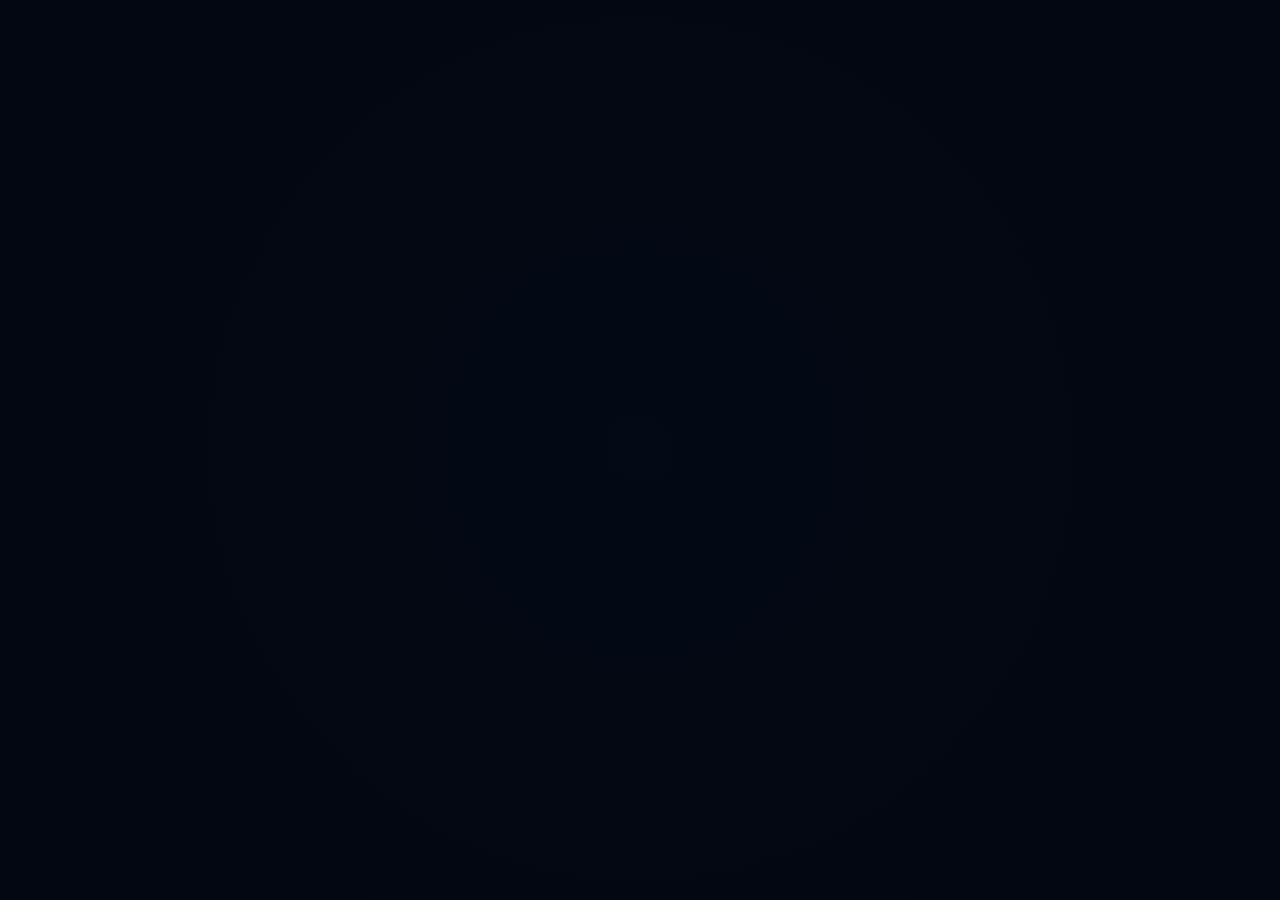
<file: index.html>
<!DOCTYPE html><html lang="pt-BR" class="dark" style="color-scheme:dark"><head><meta charSet="UTF-8"/><meta charSet="utf-8"/><meta name="viewport" content="width=device-width, initial-scale=1.0, maximum-scale=5.0, user-scalable=yes"/><meta name="viewport" content="width=device-width, initial-scale=1"/><link rel="preload" as="image" href="/logo.png"/><link rel="stylesheet" href="/_next/static/chunks/10hx_mrd-kger.css" data-precedence="next"/><link rel="preload" as="script" fetchPriority="low" href="/_next/static/chunks/11kjahy2ntf0n.js"/><script src="/_next/static/chunks/02i7dfk78~t~2.js" async=""></script><script src="/_next/static/chunks/04~c1m4n8ot9v.js" async=""></script><script src="/_next/static/chunks/16g.ca89g7fib.js" async=""></script><script src="/_next/static/chunks/turbopack-0.rcg_.7_trdl.js" async=""></script><script src="/_next/static/chunks/1432t8ckm7gay.js" async=""></script><script src="/_next/static/chunks/0kx3u3u77v4~r.js" async=""></script><script src="/_next/static/chunks/0-z3jv6z.0z~v.js" async=""></script><script src="/_next/static/chunks/0stnkw4gzq_zu.js" async=""></script><meta name="description" content="Sentinela IA - AI Auditor para auditoria de leads"/><meta name="theme-color" content="#030712"/><link href="https://fonts.googleapis.com/css2?family=Inter:wght@300;400;700;900&amp;family=Orbitron:wght@400;700;900&amp;display=swap" rel="stylesheet"/><script src="/_next/static/chunks/03~yq9q893hmn.js" noModule=""></script></head><body class="antialiased font-sans bg-[#030712] text-white selection:bg-blue-500/30 overflow-x-hidden min-h-screen"><div hidden=""><!--$--><!--/$--></div><div class="fixed inset-0 z-[99999] bg-[#030712] flex items-center justify-center transition-all duration-1000 opacity-100 scale-100"><div class="absolute inset-0 bg-[radial-gradient(circle_at_center,rgba(6,182,212,0.03),transparent_80%)] opacity-40 animate-pulse"></div><div class="relative text-center flex flex-col items-center max-w-lg"><div class="transition-all duration-1000 flex flex-col items-center opacity-0 translate-y-4"><h1 class="text-4xl sm:text-5xl md:text-8xl font-black font-orbitron uppercase tracking-[0.2em] mb-2 sm:mb-4" style="color:transparent;-webkit-text-stroke:0px transparent;text-shadow:none">SENTINELA</h1><div class="flex items-center gap-4 sm:gap-10 transition-all duration-1000 opacity-0 hidden"><div class="h-[2px] w-12 sm:w-20 bg-gradient-to-r from-transparent to-cyan-500"></div><h2 class="text-2xl sm:text-3xl md:text-4xl font-black font-orbitron uppercase tracking-[0.4em] sm:tracking-[0.6em] text-cyan-400" style="text-shadow:0 0 20px #06b6d4">IA</h2><div class="h-[2px] w-12 sm:w-20 bg-gradient-to-l from-transparent to-cyan-500"></div></div></div><div class="mt-8 sm:mt-16 h-[3px] w-64 sm:w-96 bg-white/5 rounded-full overflow-hidden transition-opacity duration-1000 opacity-0"><div class="h-full bg-gradient-to-r from-blue-600 via-cyan-400 to-blue-600 transition-all duration-1500 ease-out w-0" style="box-shadow:0 0 15px #06b6d4"></div></div></div></div><aside class="
          fixed top-0 left-0 h-screen flex flex-col 
          transition-all duration-300 z-50 bg-[#030712] border-r border-white/5
          w-56 translate-x-0
        "><div class="p-6 pt-12 overflow-y-auto flex-1 flex flex-col"><div class="flex flex-col items-center mb-12"><img src="/logo.png" alt="Sentinela IA" class="w-32 h-32 object-contain"/></div><nav class="space-y-1 flex-1"><a href="/" class="flex items-center gap-4 px-5 py-3 rounded-2xl transition-all duration-300 group bg-blue-600/10 text-blue-400 border border-blue-600/10"><svg xmlns="http://www.w3.org/2000/svg" width="18" height="18" viewBox="0 0 24 24" fill="none" stroke="currentColor" stroke-width="2" stroke-linecap="round" stroke-linejoin="round" class="lucide lucide-layout-dashboard shrink-0 text-blue-400 transition-colors" aria-hidden="true"><rect width="7" height="9" x="3" y="3" rx="1"></rect><rect width="7" height="5" x="14" y="3" rx="1"></rect><rect width="7" height="9" x="14" y="12" rx="1"></rect><rect width="7" height="5" x="3" y="16" rx="1"></rect></svg><span class="text-[10px] font-black uppercase tracking-[0.25em]">Dashboard</span></a><a href="/reports" class="flex items-center gap-4 px-5 py-3 rounded-2xl transition-all duration-300 group text-slate-500 hover:bg-white/5 hover:text-slate-200"><svg xmlns="http://www.w3.org/2000/svg" width="18" height="18" viewBox="0 0 24 24" fill="none" stroke="currentColor" stroke-width="2" stroke-linecap="round" stroke-linejoin="round" class="lucide lucide-file-text shrink-0 group-hover:text-cyan-400 transition-colors" aria-hidden="true"><path d="M6 22a2 2 0 0 1-2-2V4a2 2 0 0 1 2-2h8a2.4 2.4 0 0 1 1.704.706l3.588 3.588A2.4 2.4 0 0 1 20 8v12a2 2 0 0 1-2 2z"></path><path d="M14 2v5a1 1 0 0 0 1 1h5"></path><path d="M10 9H8"></path><path d="M16 13H8"></path><path d="M16 17H8"></path></svg><span class="text-[10px] font-black uppercase tracking-[0.25em]">Relatórios</span></a><a href="/schedule" class="flex items-center gap-4 px-5 py-3 rounded-2xl transition-all duration-300 group text-slate-500 hover:bg-white/5 hover:text-slate-200"><svg xmlns="http://www.w3.org/2000/svg" width="18" height="18" viewBox="0 0 24 24" fill="none" stroke="currentColor" stroke-width="2" stroke-linecap="round" stroke-linejoin="round" class="lucide lucide-calendar-clock shrink-0 group-hover:text-cyan-400 transition-colors" aria-hidden="true"><path d="M16 14v2.2l1.6 1"></path><path d="M16 2v4"></path><path d="M21 7.5V6a2 2 0 0 0-2-2H5a2 2 0 0 0-2 2v14a2 2 0 0 0 2 2h3.5"></path><path d="M3 10h5"></path><path d="M8 2v4"></path><circle cx="16" cy="16" r="6"></circle></svg><span class="text-[10px] font-black uppercase tracking-[0.25em]">Agendamento</span></a><a href="/settings" class="flex items-center gap-4 px-5 py-3 rounded-2xl transition-all duration-300 group text-slate-500 hover:bg-white/5 hover:text-slate-200"><svg xmlns="http://www.w3.org/2000/svg" width="18" height="18" viewBox="0 0 24 24" fill="none" stroke="currentColor" stroke-width="2" stroke-linecap="round" stroke-linejoin="round" class="lucide lucide-settings shrink-0 group-hover:text-cyan-400 transition-colors" aria-hidden="true"><path d="M9.671 4.136a2.34 2.34 0 0 1 4.659 0 2.34 2.34 0 0 0 3.319 1.915 2.34 2.34 0 0 1 2.33 4.033 2.34 2.34 0 0 0 0 3.831 2.34 2.34 0 0 1-2.33 4.033 2.34 2.34 0 0 0-3.319 1.915 2.34 2.34 0 0 1-4.659 0 2.34 2.34 0 0 0-3.32-1.915 2.34 2.34 0 0 1-2.33-4.033 2.34 2.34 0 0 0 0-3.831A2.34 2.34 0 0 1 6.35 6.051a2.34 2.34 0 0 0 3.319-1.915"></path><circle cx="12" cy="12" r="3"></circle></svg><span class="text-[10px] font-black uppercase tracking-[0.25em]">Configurações</span></a></nav></div><div class="p-6 pb-10 border-t border-white/5"><button class="flex items-center gap-4 px-5 py-3 w-full text-slate-500 hover:text-red-400 hover:bg-red-400/5 rounded-2xl transition-all duration-300 group border border-transparent hover:border-red-500/10"><svg xmlns="http://www.w3.org/2000/svg" width="18" height="18" viewBox="0 0 24 24" fill="none" stroke="currentColor" stroke-width="2" stroke-linecap="round" stroke-linejoin="round" class="lucide lucide-log-out shrink-0" aria-hidden="true"><path d="m16 17 5-5-5-5"></path><path d="M21 12H9"></path><path d="M9 21H5a2 2 0 0 1-2-2V5a2 2 0 0 1 2-2h4"></path></svg><span class="text-[10px] font-black uppercase tracking-[0.25em] hidden sm:inline">Sair</span><span class="text-[10px] font-black uppercase tracking-[0.25em] sm:hidden">Exit</span></button></div></aside><main class="transition-all duration-300 md:pl-56"><div class="jsx-9c120f8a02dbd9ec min-h-screen flex flex-col items-center p-4 md:p-6 font-inter overflow-x-hidden selection:bg-blue-500/30 transition-colors duration-300"><div class="jsx-9c120f8a02dbd9ec w-full max-w-[1400px] mb-4 relative z-50"><div class="fixed bottom-6 right-6 z-[100] transition-all duration-700 ease-[cubic-bezier(0.22,1,0.36,1)] w-max max-w-[95vw] shadow-2xl animate-in slide-in-from-bottom-10 fade-in zoom-in-95"><div class="bg-[#0c0c0e] backdrop-blur-xl flex items-center justify-center gap-3 px-4 py-2 sm:py-2.5 rounded-2xl overflow-hidden border border-white/10" style="box-shadow:0 10px 30px rgba(0,0,0,0.5)"><div class="w-2 h-2 rounded-full flex-shrink-0" style="background-color:rgba(16, 185, 129, 0.9);box-shadow:0 0 10px rgba(16, 185, 129, 0.9)"></div><div class="truncate text-ellipsis font-bold text-white text-[10px] sm:text-[11px] uppercase tracking-wider">SENTINELA ATIVO</div><div class="px-2 py-0.5 rounded-md text-[8px] uppercase tracking-widest font-black text-black whitespace-nowrap" style="background-color:rgba(16, 185, 129, 0.9)">SISTEMA ONLINE</div></div></div></div><div class="jsx-9c120f8a02dbd9ec w-full max-w-7xl relative z-10 flex flex-col gap-6 lg:gap-8 pt-4 lg:pt-0"><header style="background-color:var(--background-2);border-color:var(--card-border)" class="jsx-9c120f8a02dbd9ec border p-4 lg:p-5 rounded-[1rem] flex flex-col lg:flex-row items-center justify-between gap-4 relative overflow-hidden shadow-xl transition-colors duration-300"><div class="jsx-9c120f8a02dbd9ec absolute top-0 right-0 w-[300px] h-[300px] bg-blue-600/10 rounded-full blur-[60px] pointer-events-none -translate-y-1/2 translate-x-1/3"></div><div class="jsx-9c120f8a02dbd9ec flex flex-col text-center lg:text-left z-10 w-full lg:w-auto"><h1 style="font-family:Montserrat, sans-serif" class="jsx-9c120f8a02dbd9ec text-3xl font-extrabold italic tracking-tight flex items-center justify-center lg:justify-start gap-2 text-white/95">DASHBOARD <span class="jsx-9c120f8a02dbd9ec text-blue-500 font-black">/</span></h1><p class="jsx-9c120f8a02dbd9ec text-[9px] font-bold text-slate-500 uppercase tracking-widest mt-1">Auditoria de Conversas • Moura Leite</p></div><div class="jsx-9c120f8a02dbd9ec flex items-center gap-2 flex-wrap justify-center lg:justify-end z-10 w-full lg:w-auto"><div class="jsx-9c120f8a02dbd9ec flex items-center gap-2 h-8 bg-black/40 border border-white/5 px-3 rounded-lg shadow-inner focus-within:border-blue-500/30 transition-all"><svg xmlns="http://www.w3.org/2000/svg" width="12" height="12" viewBox="0 0 24 24" fill="none" stroke="currentColor" stroke-width="2" stroke-linecap="round" stroke-linejoin="round" class="lucide lucide-clock text-blue-400" aria-hidden="true"><circle cx="12" cy="12" r="10"></circle><path d="M12 6v6l4 2"></path></svg><select style="color:var(--foreground)" class="jsx-9c120f8a02dbd9ec appearance-none bg-transparent outline-none cursor-pointer pr-4 font-bold text-[11px] uppercase tracking-widest hover:text-blue-400 transition-colors"><option value="24h" style="background-color:var(--background-2);color:var(--foreground)" class="jsx-9c120f8a02dbd9ec" selected="">Últimas 24 Horas</option><option value="7d" style="background-color:var(--background-2);color:var(--foreground)" class="jsx-9c120f8a02dbd9ec">Últimos 7 Dias</option><option value="30d" style="background-color:var(--background-2);color:var(--foreground)" class="jsx-9c120f8a02dbd9ec">Mês Atual</option></select></div><div class="jsx-9c120f8a02dbd9ec flex items-center gap-2"><button class="jsx-9c120f8a02dbd9ec h-8 px-4 bg-white/5 hover:bg-red-500/10 border border-white/5 hover:border-red-500/30 rounded-lg transition-all flex items-center gap-2 group"><svg xmlns="http://www.w3.org/2000/svg" width="12" height="12" viewBox="0 0 24 24" fill="none" stroke="currentColor" stroke-width="2" stroke-linecap="round" stroke-linejoin="round" class="lucide lucide-trash2 lucide-trash-2 text-slate-400 group-hover:text-red-400" aria-hidden="true"><path d="M10 11v6"></path><path d="M14 11v6"></path><path d="M19 6v14a2 2 0 0 1-2 2H7a2 2 0 0 1-2-2V6"></path><path d="M3 6h18"></path><path d="M8 6V4a2 2 0 0 1 2-2h4a2 2 0 0 1 2 2v2"></path></svg><span class="jsx-9c120f8a02dbd9ec text-[9px] font-bold uppercase tracking-wider text-slate-300 group-hover:text-red-400">Limpar</span></button><button style="background-color:transparent" class="jsx-9c120f8a02dbd9ec relative px-6 py-2.5 rounded-full font-black text-[11px] uppercase tracking-widest transition-all overflow-hidden group border
                   text-blue-400 border-blue-500/20 hover:border-blue-500/50 hover:shadow-[0_0_20px_rgba(59,130,246,0.3)]"><svg xmlns="http://www.w3.org/2000/svg" width="12" height="12" viewBox="0 0 24 24" fill="none" stroke="currentColor" stroke-width="2" stroke-linecap="round" stroke-linejoin="round" class="lucide lucide-scan animate-pulse" aria-hidden="true"><path d="M3 7V5a2 2 0 0 1 2-2h2"></path><path d="M17 3h2a2 2 0 0 1 2 2v2"></path><path d="M21 17v2a2 2 0 0 1-2 2h-2"></path><path d="M7 21H5a2 2 0 0 1-2-2v-2"></path></svg>Master Scan</button></div></div></header><div class="jsx-9c120f8a02dbd9ec grid grid-cols-2 md:grid-cols-4 gap-2.5 w-full"><div style="background-color:var(--background-3);border-color:var(--card-border)" class="jsx-9c120f8a02dbd9ec p-3.5 rounded-xl border border-blue-500/20 flex flex-col gap-1.5 group transition-all cursor-pointer ring-2 ring-blue-500/50 scale-[1.02]"><div class="jsx-9c120f8a02dbd9ec flex items-center justify-between"><div class="jsx-9c120f8a02dbd9ec w-6 h-6 rounded-md bg-blue-500/10 flex items-center justify-center"><svg xmlns="http://www.w3.org/2000/svg" width="12" height="12" viewBox="0 0 24 24" fill="none" stroke="currentColor" stroke-width="2" stroke-linecap="round" stroke-linejoin="round" class="lucide lucide-chart-column text-blue-400" aria-hidden="true"><path d="M3 3v16a2 2 0 0 0 2 2h16"></path><path d="M18 17V9"></path><path d="M13 17V5"></path><path d="M8 17v-3"></path></svg></div><span class="jsx-9c120f8a02dbd9ec text-xl font-bold tracking-tight text-white/95">0</span></div><p class="jsx-9c120f8a02dbd9ec text-[9px] font-bold text-slate-500 uppercase tracking-widest mt-1">Total em Auditoria</p></div><div style="background-color:var(--background-2);border-color:var(--card-border)" class="jsx-9c120f8a02dbd9ec p-3.5 rounded-xl border border-red-500/20 flex flex-col gap-1.5 group transition-all cursor-pointer hover:scale-[1.02]"><div class="jsx-9c120f8a02dbd9ec flex items-center justify-between"><div class="jsx-9c120f8a02dbd9ec w-6 h-6 rounded-md bg-red-500/10 flex items-center justify-center"><svg xmlns="http://www.w3.org/2000/svg" width="12" height="12" viewBox="0 0 24 24" fill="none" stroke="currentColor" stroke-width="2" stroke-linecap="round" stroke-linejoin="round" class="lucide lucide-shield-alert text-red-400" aria-hidden="true"><path d="M20 13c0 5-3.5 7.5-7.66 8.95a1 1 0 0 1-.67-.01C7.5 20.5 4 18 4 13V6a1 1 0 0 1 1-1c2 0 4.5-1.2 6.24-2.72a1.17 1.17 0 0 1 1.52 0C14.51 3.81 17 5 19 5a1 1 0 0 1 1 1z"></path><path d="M12 8v4"></path><path d="M12 16h.01"></path></svg></div><span class="jsx-9c120f8a02dbd9ec text-xl font-bold tracking-tight text-white/95">0</span></div><p class="jsx-9c120f8a02dbd9ec text-[9px] font-bold text-slate-500 uppercase tracking-widest mt-1">Leads Críticos</p></div><div style="background-color:var(--background-2);border-color:var(--card-border)" class="jsx-9c120f8a02dbd9ec p-3.5 rounded-xl border border-yellow-500/20 flex flex-col gap-1.5 group transition-all cursor-pointer hover:scale-[1.02]"><div class="jsx-9c120f8a02dbd9ec flex items-center justify-between"><div class="jsx-9c120f8a02dbd9ec w-6 h-6 rounded-md bg-yellow-500/10 flex items-center justify-center"><svg xmlns="http://www.w3.org/2000/svg" width="12" height="12" viewBox="0 0 24 24" fill="none" stroke="currentColor" stroke-width="2" stroke-linecap="round" stroke-linejoin="round" class="lucide lucide-sparkles text-yellow-400" aria-hidden="true"><path d="M11.017 2.814a1 1 0 0 1 1.966 0l1.051 5.558a2 2 0 0 0 1.594 1.594l5.558 1.051a1 1 0 0 1 0 1.966l-5.558 1.051a2 2 0 0 0-1.594 1.594l-1.051 5.558a1 1 0 0 1-1.966 0l-1.051-5.558a2 2 0 0 0-1.594-1.594l-5.558-1.051a1 1 0 0 1 0-1.966l5.558-1.051a2 2 0 0 0 1.594-1.594z"></path><path d="M20 2v4"></path><path d="M22 4h-4"></path><circle cx="4" cy="20" r="2"></circle></svg></div><span class="jsx-9c120f8a02dbd9ec text-xl font-bold tracking-tight text-white/95">0</span></div><p class="jsx-9c120f8a02dbd9ec text-[9px] font-bold text-slate-500 uppercase tracking-widest mt-1">Em Atenção</p></div><div style="background-color:var(--background-2);border-color:var(--card-border)" class="jsx-9c120f8a02dbd9ec p-3.5 rounded-xl border border-emerald-500/20 flex flex-col gap-1.5 group transition-all cursor-pointer hover:scale-[1.02]"><div class="jsx-9c120f8a02dbd9ec flex items-center justify-between"><div class="jsx-9c120f8a02dbd9ec w-6 h-6 rounded-md bg-emerald-500/10 flex items-center justify-center"><svg xmlns="http://www.w3.org/2000/svg" width="12" height="12" viewBox="0 0 24 24" fill="none" stroke="currentColor" stroke-width="2" stroke-linecap="round" stroke-linejoin="round" class="lucide lucide-circle-check text-emerald-400" aria-hidden="true"><circle cx="12" cy="12" r="10"></circle><path d="m9 12 2 2 4-4"></path></svg></div><span class="jsx-9c120f8a02dbd9ec text-xl font-bold tracking-tight text-white/95">0</span></div><p class="jsx-9c120f8a02dbd9ec text-[9px] font-bold text-slate-500 uppercase tracking-widest mt-1">Leads Saudáveis</p></div></div><main style="background-color:var(--background-2);border-color:var(--card-border)" class="jsx-9c120f8a02dbd9ec border rounded-[1rem] p-4 lg:p-5 shadow-xl relative min-h-[500px] w-full transition-colors duration-300"><div class="jsx-9c120f8a02dbd9ec flex items-center justify-between mb-4"><div class="jsx-9c120f8a02dbd9ec flex items-center gap-2.5"><div class="jsx-9c120f8a02dbd9ec w-1 h-4 bg-blue-600 rounded-full shadow-[0_0_10px_rgba(37,99,235,0.4)]"></div><h2 class="jsx-9c120f8a02dbd9ec text-xs font-black uppercase tracking-wider text-white/90">Quadro Operacional </h2></div><div class="jsx-9c120f8a02dbd9ec flex items-center gap-2"><div class="jsx-9c120f8a02dbd9ec px-2.5 py-1 bg-white/5 border border-white/5 rounded-md text-[9px] font-bold text-slate-500 uppercase tracking-widest flex items-center gap-1.5"><svg xmlns="http://www.w3.org/2000/svg" width="10" height="10" viewBox="0 0 24 24" fill="none" stroke="currentColor" stroke-width="2" stroke-linecap="round" stroke-linejoin="round" class="lucide lucide-layout-grid" aria-hidden="true"><rect width="7" height="7" x="3" y="3" rx="1"></rect><rect width="7" height="7" x="14" y="3" rx="1"></rect><rect width="7" height="7" x="14" y="14" rx="1"></rect><rect width="7" height="7" x="3" y="14" rx="1"></rect></svg> Sincronização Ativa</div></div></div><div class="grid grid-cols-1 sm:grid-cols-2 lg:grid-cols-3 xl:grid-cols-4 2xl:grid-cols-5 gap-2.5 w-full"><div class="col-span-full text-center p-6 border border-dashed border-white/[0.03] rounded-xl text-slate-600 text-[9px] uppercase tracking-widest font-bold">Nenhum lead auditado ainda — Execute um Master Scan</div></div></main></div></div><!--$--><!--/$--></main><script src="/_next/static/chunks/11kjahy2ntf0n.js" id="_R_" async=""></script><script>(self.__next_f=self.__next_f||[]).push([0])</script><script>self.__next_f.push([1,"1:\"$Sreact.fragment\"\n2:I[92825,[\"/_next/static/chunks/1432t8ckm7gay.js\",\"/_next/static/chunks/0kx3u3u77v4~r.js\"],\"ClientSegmentRoot\"]\n3:I[42525,[\"/_next/static/chunks/1432t8ckm7gay.js\",\"/_next/static/chunks/0kx3u3u77v4~r.js\"],\"default\"]\n4:I[39756,[\"/_next/static/chunks/1432t8ckm7gay.js\",\"/_next/static/chunks/0kx3u3u77v4~r.js\"],\"default\"]\n5:I[37457,[\"/_next/static/chunks/1432t8ckm7gay.js\",\"/_next/static/chunks/0kx3u3u77v4~r.js\"],\"default\"]\n7:I[47257,[\"/_next/static/chunks/1432t8ckm7gay.js\",\"/_next/static/chunks/0kx3u3u77v4~r.js\"],\"ClientPageRoot\"]\n8:I[31713,[\"/_next/static/chunks/1432t8ckm7gay.js\",\"/_next/static/chunks/0kx3u3u77v4~r.js\",\"/_next/static/chunks/0-z3jv6z.0z~v.js\",\"/_next/static/chunks/0stnkw4gzq_zu.js\"],\"default\"]\nb:I[97367,[\"/_next/static/chunks/1432t8ckm7gay.js\",\"/_next/static/chunks/0kx3u3u77v4~r.js\"],\"OutletBoundary\"]\nc:\"$Sreact.suspense\"\ne:I[97367,[\"/_next/static/chunks/1432t8ckm7gay.js\",\"/_next/static/chunks/0kx3u3u77v4~r.js\"],\"ViewportBoundary\"]\n10:I[97367,[\"/_next/static/chunks/1432t8ckm7gay.js\",\"/_next/static/chunks/0kx3u3u77v4~r.js\"],\"MetadataBoundary\"]\n12:I[68027,[\"/_next/static/chunks/1432t8ckm7gay.js\",\"/_next/static/chunks/0kx3u3u77v4~r.js\"],\"default\",1]\n:HL[\"/_next/static/chunks/10hx_mrd-kger.css\",\"style\"]\n"])</script><script>self.__next_f.push([1,"0:{\"P\":null,\"c\":[\"\",\"\"],\"q\":\"\",\"i\":false,\"f\":[[[\"\",{\"children\":[\"__PAGE__\",{}]},\"$undefined\",\"$undefined\",16],[[\"$\",\"$1\",\"c\",{\"children\":[[[\"$\",\"link\",\"0\",{\"rel\":\"stylesheet\",\"href\":\"/_next/static/chunks/10hx_mrd-kger.css\",\"precedence\":\"next\",\"crossOrigin\":\"$undefined\",\"nonce\":\"$undefined\"}],[\"$\",\"script\",\"script-0\",{\"src\":\"/_next/static/chunks/1432t8ckm7gay.js\",\"async\":true,\"nonce\":\"$undefined\"}],[\"$\",\"script\",\"script-1\",{\"src\":\"/_next/static/chunks/0kx3u3u77v4~r.js\",\"async\":true,\"nonce\":\"$undefined\"}]],[\"$\",\"$L2\",null,{\"Component\":\"$3\",\"slots\":{\"children\":[\"$\",\"$L4\",null,{\"parallelRouterKey\":\"children\",\"error\":\"$undefined\",\"errorStyles\":\"$undefined\",\"errorScripts\":\"$undefined\",\"template\":[\"$\",\"$L5\",null,{}],\"templateStyles\":\"$undefined\",\"templateScripts\":\"$undefined\",\"notFound\":[[[\"$\",\"title\",null,{\"children\":\"404: This page could not be found.\"}],[\"$\",\"div\",null,{\"style\":{\"fontFamily\":\"system-ui,\\\"Segoe UI\\\",Roboto,Helvetica,Arial,sans-serif,\\\"Apple Color Emoji\\\",\\\"Segoe UI Emoji\\\"\",\"height\":\"100vh\",\"textAlign\":\"center\",\"display\":\"flex\",\"flexDirection\":\"column\",\"alignItems\":\"center\",\"justifyContent\":\"center\"},\"children\":[\"$\",\"div\",null,{\"children\":[[\"$\",\"style\",null,{\"dangerouslySetInnerHTML\":{\"__html\":\"body{color:#000;background:#fff;margin:0}.next-error-h1{border-right:1px solid rgba(0,0,0,.3)}@media (prefers-color-scheme:dark){body{color:#fff;background:#000}.next-error-h1{border-right:1px solid rgba(255,255,255,.3)}}\"}}],[\"$\",\"h1\",null,{\"className\":\"next-error-h1\",\"style\":{\"display\":\"inline-block\",\"margin\":\"0 20px 0 0\",\"padding\":\"0 23px 0 0\",\"fontSize\":24,\"fontWeight\":500,\"verticalAlign\":\"top\",\"lineHeight\":\"49px\"},\"children\":404}],[\"$\",\"div\",null,{\"style\":{\"display\":\"inline-block\"},\"children\":[\"$\",\"h2\",null,{\"style\":{\"fontSize\":14,\"fontWeight\":400,\"lineHeight\":\"49px\",\"margin\":0},\"children\":\"This page could not be found.\"}]}]]}]}]],[]],\"forbidden\":\"$undefined\",\"unauthorized\":\"$undefined\"}]},\"serverProvidedParams\":{\"params\":{},\"promises\":[\"$@6\"]}}]]}],{\"children\":[[\"$\",\"$1\",\"c\",{\"children\":[[\"$\",\"$L7\",null,{\"Component\":\"$8\",\"serverProvidedParams\":{\"searchParams\":{},\"params\":\"$0:f:0:1:0:props:children:1:props:serverProvidedParams:params\",\"promises\":[\"$@9\",\"$@a\"]}}],[[\"$\",\"script\",\"script-0\",{\"src\":\"/_next/static/chunks/0-z3jv6z.0z~v.js\",\"async\":true,\"nonce\":\"$undefined\"}],[\"$\",\"script\",\"script-1\",{\"src\":\"/_next/static/chunks/0stnkw4gzq_zu.js\",\"async\":true,\"nonce\":\"$undefined\"}]],[\"$\",\"$Lb\",null,{\"children\":[\"$\",\"$c\",null,{\"name\":\"Next.MetadataOutlet\",\"children\":\"$@d\"}]}]]}],{},null,false,null]},null,false,null],[\"$\",\"$1\",\"h\",{\"children\":[null,[\"$\",\"$Le\",null,{\"children\":\"$Lf\"}],[\"$\",\"div\",null,{\"hidden\":true,\"children\":[\"$\",\"$L10\",null,{\"children\":[\"$\",\"$c\",null,{\"name\":\"Next.Metadata\",\"children\":\"$L11\"}]}]}],null]}],false]],\"m\":\"$undefined\",\"G\":[\"$12\",[[\"$\",\"link\",\"0\",{\"rel\":\"stylesheet\",\"href\":\"/_next/static/chunks/10hx_mrd-kger.css\",\"precedence\":\"next\",\"crossOrigin\":\"$undefined\",\"nonce\":\"$undefined\"}]]],\"S\":true,\"h\":null,\"s\":\"$undefined\",\"l\":\"$undefined\",\"p\":\"$undefined\",\"d\":\"$undefined\",\"b\":\"pdCSZzPCNTYZ1ZeJryvp9\"}\n"])</script><script>self.__next_f.push([1,"6:\"$0:f:0:1:0:props:children:1:props:serverProvidedParams:params\"\n9:{}\na:\"$0:f:0:1:0:props:children:1:props:serverProvidedParams:params\"\n"])</script><script>self.__next_f.push([1,"f:[[\"$\",\"meta\",\"0\",{\"charSet\":\"utf-8\"}],[\"$\",\"meta\",\"1\",{\"name\":\"viewport\",\"content\":\"width=device-width, initial-scale=1\"}]]\n"])</script><script>self.__next_f.push([1,"d:null\n11:[]\n"])</script></body></html>
</file>
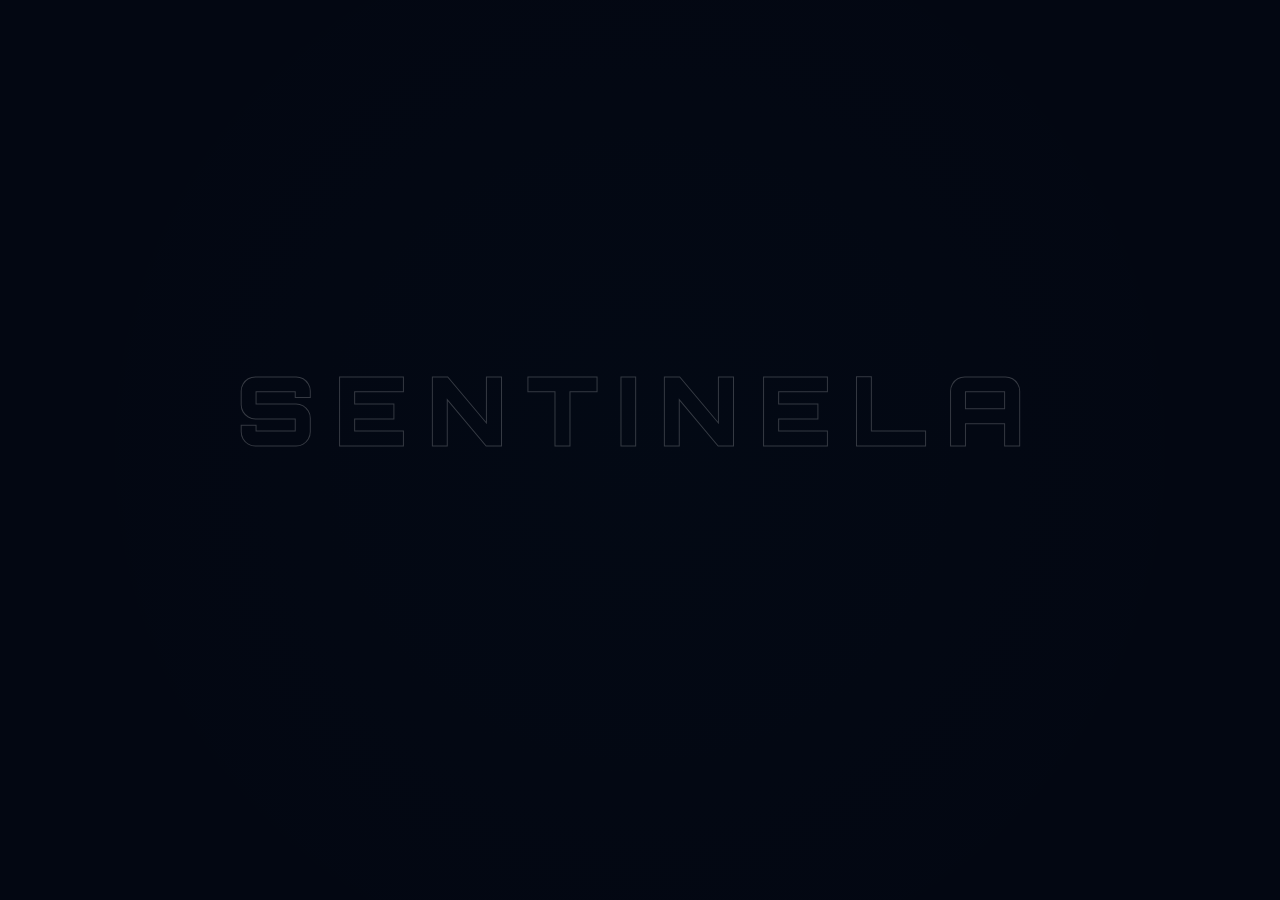
<file: 404/index.html>
<!DOCTYPE html><html lang="pt-BR" class="dark" style="color-scheme:dark"><head><meta charSet="UTF-8"/><meta charSet="utf-8"/><meta name="viewport" content="width=device-width, initial-scale=1.0, maximum-scale=5.0, user-scalable=yes"/><meta name="viewport" content="width=device-width, initial-scale=1"/><link rel="preload" as="image" href="/logo.png"/><link rel="stylesheet" href="/_next/static/chunks/10hx_mrd-kger.css" data-precedence="next"/><link rel="preload" as="script" fetchPriority="low" href="/_next/static/chunks/11kjahy2ntf0n.js"/><script src="/_next/static/chunks/02i7dfk78~t~2.js" async=""></script><script src="/_next/static/chunks/04~c1m4n8ot9v.js" async=""></script><script src="/_next/static/chunks/16g.ca89g7fib.js" async=""></script><script src="/_next/static/chunks/turbopack-0.rcg_.7_trdl.js" async=""></script><script src="/_next/static/chunks/1432t8ckm7gay.js" async=""></script><script src="/_next/static/chunks/0kx3u3u77v4~r.js" async=""></script><meta name="robots" content="noindex"/><meta name="description" content="Sentinela IA - AI Auditor para auditoria de leads"/><meta name="theme-color" content="#030712"/><title>404: This page could not be found.</title><link href="https://fonts.googleapis.com/css2?family=Inter:wght@300;400;700;900&amp;family=Orbitron:wght@400;700;900&amp;display=swap" rel="stylesheet"/><script src="/_next/static/chunks/03~yq9q893hmn.js" noModule=""></script></head><body class="antialiased font-sans bg-[#030712] text-white selection:bg-blue-500/30 overflow-x-hidden min-h-screen"><div hidden=""><!--$--><!--/$--></div><div class="fixed inset-0 z-[99999] bg-[#030712] flex items-center justify-center transition-all duration-1000 opacity-100 scale-100"><div class="absolute inset-0 bg-[radial-gradient(circle_at_center,rgba(6,182,212,0.03),transparent_80%)] opacity-40 animate-pulse"></div><div class="relative text-center flex flex-col items-center max-w-lg"><div class="transition-all duration-1000 flex flex-col items-center opacity-0 translate-y-4"><h1 class="text-4xl sm:text-5xl md:text-8xl font-black font-orbitron uppercase tracking-[0.2em] mb-2 sm:mb-4" style="color:transparent;-webkit-text-stroke:0px transparent;text-shadow:none">SENTINELA</h1><div class="flex items-center gap-4 sm:gap-10 transition-all duration-1000 opacity-0 hidden"><div class="h-[2px] w-12 sm:w-20 bg-gradient-to-r from-transparent to-cyan-500"></div><h2 class="text-2xl sm:text-3xl md:text-4xl font-black font-orbitron uppercase tracking-[0.4em] sm:tracking-[0.6em] text-cyan-400" style="text-shadow:0 0 20px #06b6d4">IA</h2><div class="h-[2px] w-12 sm:w-20 bg-gradient-to-l from-transparent to-cyan-500"></div></div></div><div class="mt-8 sm:mt-16 h-[3px] w-64 sm:w-96 bg-white/5 rounded-full overflow-hidden transition-opacity duration-1000 opacity-0"><div class="h-full bg-gradient-to-r from-blue-600 via-cyan-400 to-blue-600 transition-all duration-1500 ease-out w-0" style="box-shadow:0 0 15px #06b6d4"></div></div></div></div><aside class="
          fixed top-0 left-0 h-screen flex flex-col 
          transition-all duration-300 z-50 bg-[#030712] border-r border-white/5
          w-56 translate-x-0
        "><div class="p-6 pt-12 overflow-y-auto flex-1 flex flex-col"><div class="flex flex-col items-center mb-12"><img src="/logo.png" alt="Sentinela IA" class="w-32 h-32 object-contain"/></div><nav class="space-y-1 flex-1"><a href="/" class="flex items-center gap-4 px-5 py-3 rounded-2xl transition-all duration-300 group text-slate-500 hover:bg-white/5 hover:text-slate-200"><svg xmlns="http://www.w3.org/2000/svg" width="18" height="18" viewBox="0 0 24 24" fill="none" stroke="currentColor" stroke-width="2" stroke-linecap="round" stroke-linejoin="round" class="lucide lucide-layout-dashboard shrink-0 group-hover:text-cyan-400 transition-colors" aria-hidden="true"><rect width="7" height="9" x="3" y="3" rx="1"></rect><rect width="7" height="5" x="14" y="3" rx="1"></rect><rect width="7" height="9" x="14" y="12" rx="1"></rect><rect width="7" height="5" x="3" y="16" rx="1"></rect></svg><span class="text-[10px] font-black uppercase tracking-[0.25em]">Dashboard</span></a><a href="/reports" class="flex items-center gap-4 px-5 py-3 rounded-2xl transition-all duration-300 group text-slate-500 hover:bg-white/5 hover:text-slate-200"><svg xmlns="http://www.w3.org/2000/svg" width="18" height="18" viewBox="0 0 24 24" fill="none" stroke="currentColor" stroke-width="2" stroke-linecap="round" stroke-linejoin="round" class="lucide lucide-file-text shrink-0 group-hover:text-cyan-400 transition-colors" aria-hidden="true"><path d="M6 22a2 2 0 0 1-2-2V4a2 2 0 0 1 2-2h8a2.4 2.4 0 0 1 1.704.706l3.588 3.588A2.4 2.4 0 0 1 20 8v12a2 2 0 0 1-2 2z"></path><path d="M14 2v5a1 1 0 0 0 1 1h5"></path><path d="M10 9H8"></path><path d="M16 13H8"></path><path d="M16 17H8"></path></svg><span class="text-[10px] font-black uppercase tracking-[0.25em]">Relatórios</span></a><a href="/schedule" class="flex items-center gap-4 px-5 py-3 rounded-2xl transition-all duration-300 group text-slate-500 hover:bg-white/5 hover:text-slate-200"><svg xmlns="http://www.w3.org/2000/svg" width="18" height="18" viewBox="0 0 24 24" fill="none" stroke="currentColor" stroke-width="2" stroke-linecap="round" stroke-linejoin="round" class="lucide lucide-calendar-clock shrink-0 group-hover:text-cyan-400 transition-colors" aria-hidden="true"><path d="M16 14v2.2l1.6 1"></path><path d="M16 2v4"></path><path d="M21 7.5V6a2 2 0 0 0-2-2H5a2 2 0 0 0-2 2v14a2 2 0 0 0 2 2h3.5"></path><path d="M3 10h5"></path><path d="M8 2v4"></path><circle cx="16" cy="16" r="6"></circle></svg><span class="text-[10px] font-black uppercase tracking-[0.25em]">Agendamento</span></a><a href="/settings" class="flex items-center gap-4 px-5 py-3 rounded-2xl transition-all duration-300 group text-slate-500 hover:bg-white/5 hover:text-slate-200"><svg xmlns="http://www.w3.org/2000/svg" width="18" height="18" viewBox="0 0 24 24" fill="none" stroke="currentColor" stroke-width="2" stroke-linecap="round" stroke-linejoin="round" class="lucide lucide-settings shrink-0 group-hover:text-cyan-400 transition-colors" aria-hidden="true"><path d="M9.671 4.136a2.34 2.34 0 0 1 4.659 0 2.34 2.34 0 0 0 3.319 1.915 2.34 2.34 0 0 1 2.33 4.033 2.34 2.34 0 0 0 0 3.831 2.34 2.34 0 0 1-2.33 4.033 2.34 2.34 0 0 0-3.319 1.915 2.34 2.34 0 0 1-4.659 0 2.34 2.34 0 0 0-3.32-1.915 2.34 2.34 0 0 1-2.33-4.033 2.34 2.34 0 0 0 0-3.831A2.34 2.34 0 0 1 6.35 6.051a2.34 2.34 0 0 0 3.319-1.915"></path><circle cx="12" cy="12" r="3"></circle></svg><span class="text-[10px] font-black uppercase tracking-[0.25em]">Configurações</span></a></nav></div><div class="p-6 pb-10 border-t border-white/5"><button class="flex items-center gap-4 px-5 py-3 w-full text-slate-500 hover:text-red-400 hover:bg-red-400/5 rounded-2xl transition-all duration-300 group border border-transparent hover:border-red-500/10"><svg xmlns="http://www.w3.org/2000/svg" width="18" height="18" viewBox="0 0 24 24" fill="none" stroke="currentColor" stroke-width="2" stroke-linecap="round" stroke-linejoin="round" class="lucide lucide-log-out shrink-0" aria-hidden="true"><path d="m16 17 5-5-5-5"></path><path d="M21 12H9"></path><path d="M9 21H5a2 2 0 0 1-2-2V5a2 2 0 0 1 2-2h4"></path></svg><span class="text-[10px] font-black uppercase tracking-[0.25em] hidden sm:inline">Sair</span><span class="text-[10px] font-black uppercase tracking-[0.25em] sm:hidden">Exit</span></button></div></aside><main class="transition-all duration-300 md:pl-56"><div style="font-family:system-ui,&quot;Segoe UI&quot;,Roboto,Helvetica,Arial,sans-serif,&quot;Apple Color Emoji&quot;,&quot;Segoe UI Emoji&quot;;height:100vh;text-align:center;display:flex;flex-direction:column;align-items:center;justify-content:center"><div><style>body{color:#000;background:#fff;margin:0}.next-error-h1{border-right:1px solid rgba(0,0,0,.3)}@media (prefers-color-scheme:dark){body{color:#fff;background:#000}.next-error-h1{border-right:1px solid rgba(255,255,255,.3)}}</style><h1 class="next-error-h1" style="display:inline-block;margin:0 20px 0 0;padding:0 23px 0 0;font-size:24px;font-weight:500;vertical-align:top;line-height:49px">404</h1><div style="display:inline-block"><h2 style="font-size:14px;font-weight:400;line-height:49px;margin:0">This page could not be found.</h2></div></div></div><!--$--><!--/$--></main><script src="/_next/static/chunks/11kjahy2ntf0n.js" id="_R_" async=""></script><script>(self.__next_f=self.__next_f||[]).push([0])</script><script>self.__next_f.push([1,"1:\"$Sreact.fragment\"\n2:I[92825,[\"/_next/static/chunks/1432t8ckm7gay.js\",\"/_next/static/chunks/0kx3u3u77v4~r.js\"],\"ClientSegmentRoot\"]\n3:I[42525,[\"/_next/static/chunks/1432t8ckm7gay.js\",\"/_next/static/chunks/0kx3u3u77v4~r.js\"],\"default\"]\n4:I[39756,[\"/_next/static/chunks/1432t8ckm7gay.js\",\"/_next/static/chunks/0kx3u3u77v4~r.js\"],\"default\"]\n5:I[37457,[\"/_next/static/chunks/1432t8ckm7gay.js\",\"/_next/static/chunks/0kx3u3u77v4~r.js\"],\"default\"]\n7:I[97367,[\"/_next/static/chunks/1432t8ckm7gay.js\",\"/_next/static/chunks/0kx3u3u77v4~r.js\"],\"OutletBoundary\"]\n8:\"$Sreact.suspense\"\nb:I[97367,[\"/_next/static/chunks/1432t8ckm7gay.js\",\"/_next/static/chunks/0kx3u3u77v4~r.js\"],\"ViewportBoundary\"]\nd:I[97367,[\"/_next/static/chunks/1432t8ckm7gay.js\",\"/_next/static/chunks/0kx3u3u77v4~r.js\"],\"MetadataBoundary\"]\nf:I[68027,[\"/_next/static/chunks/1432t8ckm7gay.js\",\"/_next/static/chunks/0kx3u3u77v4~r.js\"],\"default\",1]\n:HL[\"/_next/static/chunks/10hx_mrd-kger.css\",\"style\"]\n"])</script><script>self.__next_f.push([1,"0:{\"P\":null,\"c\":[\"\",\"_not-found\",\"\"],\"q\":\"\",\"i\":false,\"f\":[[[\"\",{\"children\":[\"/_not-found\",{\"children\":[\"__PAGE__\",{}]}]},\"$undefined\",\"$undefined\",16],[[\"$\",\"$1\",\"c\",{\"children\":[[[\"$\",\"link\",\"0\",{\"rel\":\"stylesheet\",\"href\":\"/_next/static/chunks/10hx_mrd-kger.css\",\"precedence\":\"next\",\"crossOrigin\":\"$undefined\",\"nonce\":\"$undefined\"}],[\"$\",\"script\",\"script-0\",{\"src\":\"/_next/static/chunks/1432t8ckm7gay.js\",\"async\":true,\"nonce\":\"$undefined\"}],[\"$\",\"script\",\"script-1\",{\"src\":\"/_next/static/chunks/0kx3u3u77v4~r.js\",\"async\":true,\"nonce\":\"$undefined\"}]],[\"$\",\"$L2\",null,{\"Component\":\"$3\",\"slots\":{\"children\":[\"$\",\"$L4\",null,{\"parallelRouterKey\":\"children\",\"error\":\"$undefined\",\"errorStyles\":\"$undefined\",\"errorScripts\":\"$undefined\",\"template\":[\"$\",\"$L5\",null,{}],\"templateStyles\":\"$undefined\",\"templateScripts\":\"$undefined\",\"notFound\":[[[\"$\",\"title\",null,{\"children\":\"404: This page could not be found.\"}],[\"$\",\"div\",null,{\"style\":{\"fontFamily\":\"system-ui,\\\"Segoe UI\\\",Roboto,Helvetica,Arial,sans-serif,\\\"Apple Color Emoji\\\",\\\"Segoe UI Emoji\\\"\",\"height\":\"100vh\",\"textAlign\":\"center\",\"display\":\"flex\",\"flexDirection\":\"column\",\"alignItems\":\"center\",\"justifyContent\":\"center\"},\"children\":[\"$\",\"div\",null,{\"children\":[[\"$\",\"style\",null,{\"dangerouslySetInnerHTML\":{\"__html\":\"body{color:#000;background:#fff;margin:0}.next-error-h1{border-right:1px solid rgba(0,0,0,.3)}@media (prefers-color-scheme:dark){body{color:#fff;background:#000}.next-error-h1{border-right:1px solid rgba(255,255,255,.3)}}\"}}],[\"$\",\"h1\",null,{\"className\":\"next-error-h1\",\"style\":{\"display\":\"inline-block\",\"margin\":\"0 20px 0 0\",\"padding\":\"0 23px 0 0\",\"fontSize\":24,\"fontWeight\":500,\"verticalAlign\":\"top\",\"lineHeight\":\"49px\"},\"children\":404}],[\"$\",\"div\",null,{\"style\":{\"display\":\"inline-block\"},\"children\":[\"$\",\"h2\",null,{\"style\":{\"fontSize\":14,\"fontWeight\":400,\"lineHeight\":\"49px\",\"margin\":0},\"children\":\"This page could not be found.\"}]}]]}]}]],[]],\"forbidden\":\"$undefined\",\"unauthorized\":\"$undefined\"}]},\"serverProvidedParams\":{\"params\":{},\"promises\":[\"$@6\"]}}]]}],{\"children\":[[\"$\",\"$1\",\"c\",{\"children\":[null,[\"$\",\"$L4\",null,{\"parallelRouterKey\":\"children\",\"error\":\"$undefined\",\"errorStyles\":\"$undefined\",\"errorScripts\":\"$undefined\",\"template\":[\"$\",\"$L5\",null,{}],\"templateStyles\":\"$undefined\",\"templateScripts\":\"$undefined\",\"notFound\":\"$undefined\",\"forbidden\":\"$undefined\",\"unauthorized\":\"$undefined\"}]]}],{\"children\":[[\"$\",\"$1\",\"c\",{\"children\":[[[\"$\",\"title\",null,{\"children\":\"404: This page could not be found.\"}],[\"$\",\"div\",null,{\"style\":\"$0:f:0:1:0:props:children:1:props:slots:children:props:notFound:0:1:props:style\",\"children\":[\"$\",\"div\",null,{\"children\":[[\"$\",\"style\",null,{\"dangerouslySetInnerHTML\":{\"__html\":\"body{color:#000;background:#fff;margin:0}.next-error-h1{border-right:1px solid rgba(0,0,0,.3)}@media (prefers-color-scheme:dark){body{color:#fff;background:#000}.next-error-h1{border-right:1px solid rgba(255,255,255,.3)}}\"}}],[\"$\",\"h1\",null,{\"className\":\"next-error-h1\",\"style\":\"$0:f:0:1:0:props:children:1:props:slots:children:props:notFound:0:1:props:children:props:children:1:props:style\",\"children\":404}],[\"$\",\"div\",null,{\"style\":\"$0:f:0:1:0:props:children:1:props:slots:children:props:notFound:0:1:props:children:props:children:2:props:style\",\"children\":[\"$\",\"h2\",null,{\"style\":\"$0:f:0:1:0:props:children:1:props:slots:children:props:notFound:0:1:props:children:props:children:2:props:children:props:style\",\"children\":\"This page could not be found.\"}]}]]}]}]],null,[\"$\",\"$L7\",null,{\"children\":[\"$\",\"$8\",null,{\"name\":\"Next.MetadataOutlet\",\"children\":\"$@9\"}]}]]}],{},null,false,null]},null,false,\"$@a\"]},null,false,null],[\"$\",\"$1\",\"h\",{\"children\":[[\"$\",\"meta\",null,{\"name\":\"robots\",\"content\":\"noindex\"}],[\"$\",\"$Lb\",null,{\"children\":\"$Lc\"}],[\"$\",\"div\",null,{\"hidden\":true,\"children\":[\"$\",\"$Ld\",null,{\"children\":[\"$\",\"$8\",null,{\"name\":\"Next.Metadata\",\"children\":\"$Le\"}]}]}],null]}],false]],\"m\":\"$undefined\",\"G\":[\"$f\",[[\"$\",\"link\",\"0\",{\"rel\":\"stylesheet\",\"href\":\"/_next/static/chunks/10hx_mrd-kger.css\",\"precedence\":\"next\",\"crossOrigin\":\"$undefined\",\"nonce\":\"$undefined\"}]]],\"S\":true,\"h\":null,\"s\":\"$undefined\",\"l\":\"$undefined\",\"p\":\"$undefined\",\"d\":\"$undefined\",\"b\":\"pdCSZzPCNTYZ1ZeJryvp9\"}\n"])</script><script>self.__next_f.push([1,"10:[]\na:\"$W10\"\n6:\"$0:f:0:1:0:props:children:1:props:serverProvidedParams:params\"\n"])</script><script>self.__next_f.push([1,"c:[[\"$\",\"meta\",\"0\",{\"charSet\":\"utf-8\"}],[\"$\",\"meta\",\"1\",{\"name\":\"viewport\",\"content\":\"width=device-width, initial-scale=1\"}]]\n"])</script><script>self.__next_f.push([1,"9:null\ne:[]\n"])</script></body></html>
</file>
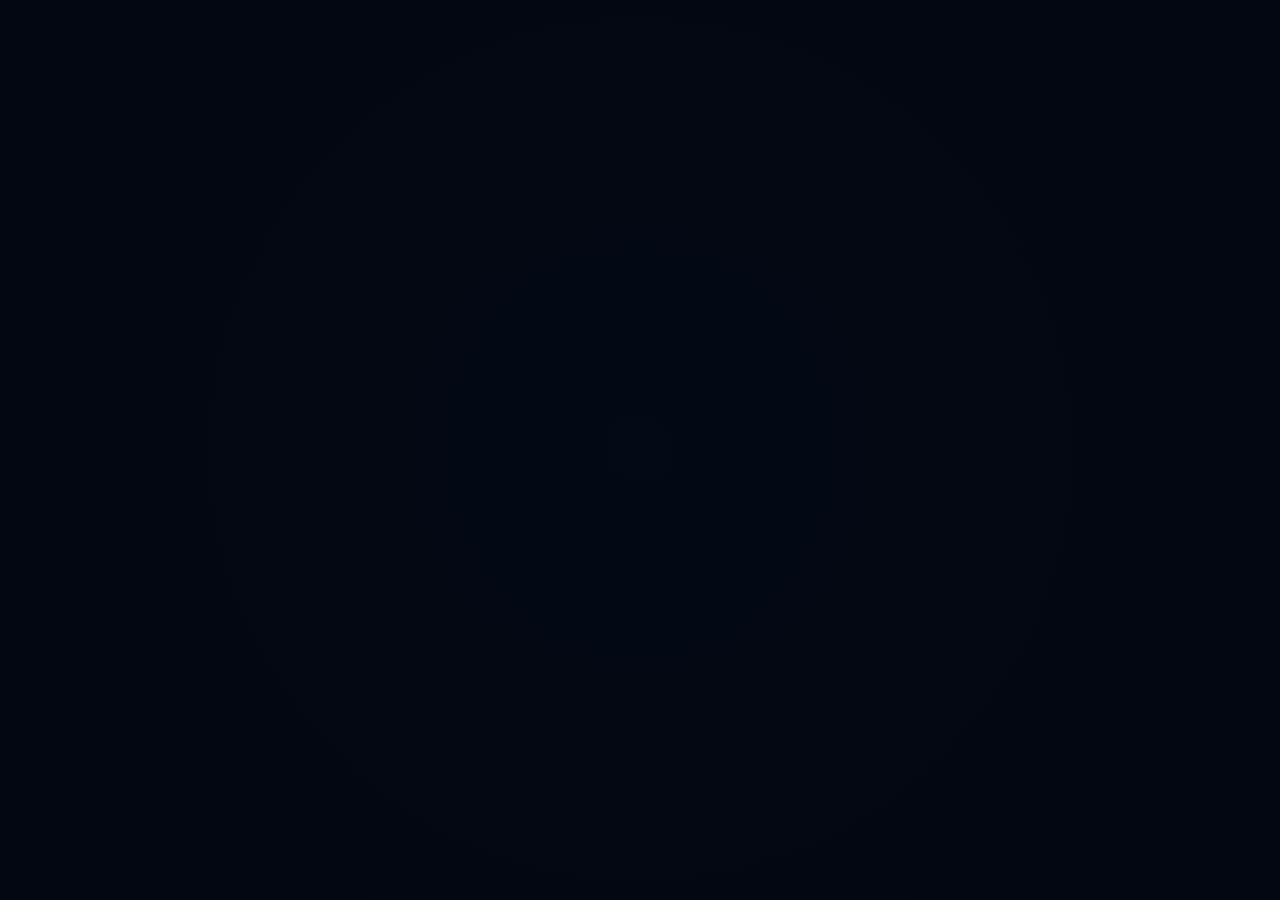
<file: login/index.html>
<!DOCTYPE html><html lang="pt-BR" class="dark" style="color-scheme:dark"><head><meta charSet="UTF-8"/><meta charSet="utf-8"/><meta name="viewport" content="width=device-width, initial-scale=1.0, maximum-scale=5.0, user-scalable=yes"/><meta name="viewport" content="width=device-width, initial-scale=1"/><link rel="preload" as="image" href="/logo.png"/><link rel="stylesheet" href="/_next/static/chunks/10hx_mrd-kger.css" data-precedence="next"/><link rel="preload" as="script" fetchPriority="low" href="/_next/static/chunks/11kjahy2ntf0n.js"/><script src="/_next/static/chunks/02i7dfk78~t~2.js" async=""></script><script src="/_next/static/chunks/04~c1m4n8ot9v.js" async=""></script><script src="/_next/static/chunks/16g.ca89g7fib.js" async=""></script><script src="/_next/static/chunks/turbopack-0.rcg_.7_trdl.js" async=""></script><script src="/_next/static/chunks/1432t8ckm7gay.js" async=""></script><script src="/_next/static/chunks/0kx3u3u77v4~r.js" async=""></script><script src="/_next/static/chunks/0tz9zos4c425o.js" async=""></script><meta name="description" content="Sentinela IA - AI Auditor para auditoria de leads"/><meta name="theme-color" content="#030712"/><link href="https://fonts.googleapis.com/css2?family=Inter:wght@300;400;700;900&amp;family=Orbitron:wght@400;700;900&amp;display=swap" rel="stylesheet"/><script src="/_next/static/chunks/03~yq9q893hmn.js" noModule=""></script></head><body class="antialiased font-sans bg-[#030712] text-white selection:bg-blue-500/30 overflow-x-hidden min-h-screen"><div hidden=""><!--$--><!--/$--></div><div class="fixed inset-0 z-[99999] bg-[#030712] flex items-center justify-center transition-all duration-1000 opacity-100 scale-100"><div class="absolute inset-0 bg-[radial-gradient(circle_at_center,rgba(6,182,212,0.03),transparent_80%)] opacity-40 animate-pulse"></div><div class="relative text-center flex flex-col items-center max-w-lg"><div class="transition-all duration-1000 flex flex-col items-center opacity-0 translate-y-4"><h1 class="text-4xl sm:text-5xl md:text-8xl font-black font-orbitron uppercase tracking-[0.2em] mb-2 sm:mb-4" style="color:transparent;-webkit-text-stroke:0px transparent;text-shadow:none">SENTINELA</h1><div class="flex items-center gap-4 sm:gap-10 transition-all duration-1000 opacity-0 hidden"><div class="h-[2px] w-12 sm:w-20 bg-gradient-to-r from-transparent to-cyan-500"></div><h2 class="text-2xl sm:text-3xl md:text-4xl font-black font-orbitron uppercase tracking-[0.4em] sm:tracking-[0.6em] text-cyan-400" style="text-shadow:0 0 20px #06b6d4">IA</h2><div class="h-[2px] w-12 sm:w-20 bg-gradient-to-l from-transparent to-cyan-500"></div></div></div><div class="mt-8 sm:mt-16 h-[3px] w-64 sm:w-96 bg-white/5 rounded-full overflow-hidden transition-opacity duration-1000 opacity-0"><div class="h-full bg-gradient-to-r from-blue-600 via-cyan-400 to-blue-600 transition-all duration-1500 ease-out w-0" style="box-shadow:0 0 15px #06b6d4"></div></div></div></div><aside class="
          fixed top-0 left-0 h-screen flex flex-col 
          transition-all duration-300 z-50 bg-[#030712] border-r border-white/5
          w-56 translate-x-0
        "><div class="p-6 pt-12 overflow-y-auto flex-1 flex flex-col"><div class="flex flex-col items-center mb-12"><img src="/logo.png" alt="Sentinela IA" class="w-32 h-32 object-contain"/></div><nav class="space-y-1 flex-1"><a href="/" class="flex items-center gap-4 px-5 py-3 rounded-2xl transition-all duration-300 group text-slate-500 hover:bg-white/5 hover:text-slate-200"><svg xmlns="http://www.w3.org/2000/svg" width="18" height="18" viewBox="0 0 24 24" fill="none" stroke="currentColor" stroke-width="2" stroke-linecap="round" stroke-linejoin="round" class="lucide lucide-layout-dashboard shrink-0 group-hover:text-cyan-400 transition-colors" aria-hidden="true"><rect width="7" height="9" x="3" y="3" rx="1"></rect><rect width="7" height="5" x="14" y="3" rx="1"></rect><rect width="7" height="9" x="14" y="12" rx="1"></rect><rect width="7" height="5" x="3" y="16" rx="1"></rect></svg><span class="text-[10px] font-black uppercase tracking-[0.25em]">Dashboard</span></a><a href="/reports" class="flex items-center gap-4 px-5 py-3 rounded-2xl transition-all duration-300 group text-slate-500 hover:bg-white/5 hover:text-slate-200"><svg xmlns="http://www.w3.org/2000/svg" width="18" height="18" viewBox="0 0 24 24" fill="none" stroke="currentColor" stroke-width="2" stroke-linecap="round" stroke-linejoin="round" class="lucide lucide-file-text shrink-0 group-hover:text-cyan-400 transition-colors" aria-hidden="true"><path d="M6 22a2 2 0 0 1-2-2V4a2 2 0 0 1 2-2h8a2.4 2.4 0 0 1 1.704.706l3.588 3.588A2.4 2.4 0 0 1 20 8v12a2 2 0 0 1-2 2z"></path><path d="M14 2v5a1 1 0 0 0 1 1h5"></path><path d="M10 9H8"></path><path d="M16 13H8"></path><path d="M16 17H8"></path></svg><span class="text-[10px] font-black uppercase tracking-[0.25em]">Relatórios</span></a><a href="/schedule" class="flex items-center gap-4 px-5 py-3 rounded-2xl transition-all duration-300 group text-slate-500 hover:bg-white/5 hover:text-slate-200"><svg xmlns="http://www.w3.org/2000/svg" width="18" height="18" viewBox="0 0 24 24" fill="none" stroke="currentColor" stroke-width="2" stroke-linecap="round" stroke-linejoin="round" class="lucide lucide-calendar-clock shrink-0 group-hover:text-cyan-400 transition-colors" aria-hidden="true"><path d="M16 14v2.2l1.6 1"></path><path d="M16 2v4"></path><path d="M21 7.5V6a2 2 0 0 0-2-2H5a2 2 0 0 0-2 2v14a2 2 0 0 0 2 2h3.5"></path><path d="M3 10h5"></path><path d="M8 2v4"></path><circle cx="16" cy="16" r="6"></circle></svg><span class="text-[10px] font-black uppercase tracking-[0.25em]">Agendamento</span></a><a href="/settings" class="flex items-center gap-4 px-5 py-3 rounded-2xl transition-all duration-300 group text-slate-500 hover:bg-white/5 hover:text-slate-200"><svg xmlns="http://www.w3.org/2000/svg" width="18" height="18" viewBox="0 0 24 24" fill="none" stroke="currentColor" stroke-width="2" stroke-linecap="round" stroke-linejoin="round" class="lucide lucide-settings shrink-0 group-hover:text-cyan-400 transition-colors" aria-hidden="true"><path d="M9.671 4.136a2.34 2.34 0 0 1 4.659 0 2.34 2.34 0 0 0 3.319 1.915 2.34 2.34 0 0 1 2.33 4.033 2.34 2.34 0 0 0 0 3.831 2.34 2.34 0 0 1-2.33 4.033 2.34 2.34 0 0 0-3.319 1.915 2.34 2.34 0 0 1-4.659 0 2.34 2.34 0 0 0-3.32-1.915 2.34 2.34 0 0 1-2.33-4.033 2.34 2.34 0 0 0 0-3.831A2.34 2.34 0 0 1 6.35 6.051a2.34 2.34 0 0 0 3.319-1.915"></path><circle cx="12" cy="12" r="3"></circle></svg><span class="text-[10px] font-black uppercase tracking-[0.25em]">Configurações</span></a></nav></div><div class="p-6 pb-10 border-t border-white/5"><button class="flex items-center gap-4 px-5 py-3 w-full text-slate-500 hover:text-red-400 hover:bg-red-400/5 rounded-2xl transition-all duration-300 group border border-transparent hover:border-red-500/10"><svg xmlns="http://www.w3.org/2000/svg" width="18" height="18" viewBox="0 0 24 24" fill="none" stroke="currentColor" stroke-width="2" stroke-linecap="round" stroke-linejoin="round" class="lucide lucide-log-out shrink-0" aria-hidden="true"><path d="m16 17 5-5-5-5"></path><path d="M21 12H9"></path><path d="M9 21H5a2 2 0 0 1-2-2V5a2 2 0 0 1 2-2h4"></path></svg><span class="text-[10px] font-black uppercase tracking-[0.25em] hidden sm:inline">Sair</span><span class="text-[10px] font-black uppercase tracking-[0.25em] sm:hidden">Exit</span></button></div></aside><main class="transition-all duration-300 md:pl-56"><div class="jsx-e9aaaf7e097de495 min-h-screen bg-[#030712] flex items-center justify-center p-4 sm:p-6 font-sans"><div class="jsx-e9aaaf7e097de495 absolute inset-0 bg-[radial-gradient(circle_at_center,_var(--tw-gradient-stops))] from-blue-900/20 via-[#030712] to-[#030712] pointer-events-none"></div><div class="jsx-e9aaaf7e097de495 w-full max-w-sm glass-panel p-6 sm:p-10 relative z-10 flex flex-col items-center"><div class="jsx-e9aaaf7e097de495 mb-6 sm:mb-8 flex flex-col items-center"><div class="jsx-e9aaaf7e097de495 w-14 sm:w-16 h-14 sm:h-16 border-2 border-blue-500 rounded-full flex items-center justify-center mb-4 bg-blue-500/10 shadow-[0_0_20px_rgba(59,130,246,0.5)]"><svg fill="none" viewBox="0 0 24 24" stroke="currentColor" class="jsx-e9aaaf7e097de495 w-7 sm:w-8 h-7 sm:h-8 text-blue-400"><path stroke-linecap="round" stroke-linejoin="round" stroke-width="2" d="M12 15v2m-6 4h12a2 2 0 002-2v-6a2 2 0 00-2-2H6a2 2 0 00-2 2v6a2 2 0 002 2zm10-10V7a4 4 0 00-8 0v4h8z" class="jsx-e9aaaf7e097de495"></path></svg></div><h1 class="jsx-e9aaaf7e097de495 text-2xl sm:text-3xl font-black text-white tracking-widest uppercase mb-2">LOGIN</h1><p class="jsx-e9aaaf7e097de495 text-slate-400 text-[10px] sm:text-xs uppercase tracking-[0.3em] font-bold">Sentinela IA Master</p></div><form class="jsx-e9aaaf7e097de495 w-full space-y-4 sm:space-y-6"><div class="jsx-e9aaaf7e097de495"><label class="jsx-e9aaaf7e097de495 block text-[10px] font-black text-slate-500 uppercase tracking-widest mb-2 ml-1">Usuário</label><input type="text" placeholder="Digite seu usuário" required="" class="jsx-e9aaaf7e097de495 w-full bg-slate-900/50 border border-slate-800 rounded-xl px-4 py-3 text-white focus:outline-none focus:border-blue-500 transition-colors" value=""/></div><div class="jsx-e9aaaf7e097de495"><label class="jsx-e9aaaf7e097de495 block text-[10px] font-black text-slate-500 uppercase tracking-widest mb-2 ml-1">Senha</label><input type="password" placeholder="Digite sua senha" required="" class="jsx-e9aaaf7e097de495 w-full bg-slate-900/50 border border-slate-800 rounded-xl px-4 py-3 text-white focus:outline-none focus:border-blue-500 transition-colors" value=""/></div><button type="submit" class="jsx-e9aaaf7e097de495 w-full bg-blue-600 hover:bg-blue-50 text-blue-100 hover:text-blue-900 font-black py-4 rounded-xl transition-all duration-300 shadow-lg shadow-blue-900/20 uppercase tracking-widest text-xs">Acessar Sistema</button><div class="jsx-e9aaaf7e097de495 pt-4 flex flex-col sm:flex-row items-center justify-between gap-4 text-xs font-bold w-full"><button type="button" class="jsx-e9aaaf7e097de495 text-slate-400 hover:text-blue-400 transition-colors">Esqueci minha senha</button><button type="button" class="jsx-e9aaaf7e097de495 text-blue-500 hover:text-blue-400 transition-colors uppercase tracking-widest">Criar Conta</button></div></form></div></div><!--$--><!--/$--></main><script src="/_next/static/chunks/11kjahy2ntf0n.js" id="_R_" async=""></script><script>(self.__next_f=self.__next_f||[]).push([0])</script><script>self.__next_f.push([1,"1:\"$Sreact.fragment\"\n2:I[92825,[\"/_next/static/chunks/1432t8ckm7gay.js\",\"/_next/static/chunks/0kx3u3u77v4~r.js\"],\"ClientSegmentRoot\"]\n3:I[42525,[\"/_next/static/chunks/1432t8ckm7gay.js\",\"/_next/static/chunks/0kx3u3u77v4~r.js\"],\"default\"]\n4:I[39756,[\"/_next/static/chunks/1432t8ckm7gay.js\",\"/_next/static/chunks/0kx3u3u77v4~r.js\"],\"default\"]\n5:I[37457,[\"/_next/static/chunks/1432t8ckm7gay.js\",\"/_next/static/chunks/0kx3u3u77v4~r.js\"],\"default\"]\n7:I[47257,[\"/_next/static/chunks/1432t8ckm7gay.js\",\"/_next/static/chunks/0kx3u3u77v4~r.js\"],\"ClientPageRoot\"]\n8:I[89954,[\"/_next/static/chunks/1432t8ckm7gay.js\",\"/_next/static/chunks/0kx3u3u77v4~r.js\",\"/_next/static/chunks/0tz9zos4c425o.js\"],\"default\"]\nb:I[97367,[\"/_next/static/chunks/1432t8ckm7gay.js\",\"/_next/static/chunks/0kx3u3u77v4~r.js\"],\"OutletBoundary\"]\nc:\"$Sreact.suspense\"\nf:I[97367,[\"/_next/static/chunks/1432t8ckm7gay.js\",\"/_next/static/chunks/0kx3u3u77v4~r.js\"],\"ViewportBoundary\"]\n11:I[97367,[\"/_next/static/chunks/1432t8ckm7gay.js\",\"/_next/static/chunks/0kx3u3u77v4~r.js\"],\"MetadataBoundary\"]\n13:I[68027,[\"/_next/static/chunks/1432t8ckm7gay.js\",\"/_next/static/chunks/0kx3u3u77v4~r.js\"],\"default\",1]\n:HL[\"/_next/static/chunks/10hx_mrd-kger.css\",\"style\"]\n"])</script><script>self.__next_f.push([1,"0:{\"P\":null,\"c\":[\"\",\"login\",\"\"],\"q\":\"\",\"i\":false,\"f\":[[[\"\",{\"children\":[\"login\",{\"children\":[\"__PAGE__\",{}]}]},\"$undefined\",\"$undefined\",16],[[\"$\",\"$1\",\"c\",{\"children\":[[[\"$\",\"link\",\"0\",{\"rel\":\"stylesheet\",\"href\":\"/_next/static/chunks/10hx_mrd-kger.css\",\"precedence\":\"next\",\"crossOrigin\":\"$undefined\",\"nonce\":\"$undefined\"}],[\"$\",\"script\",\"script-0\",{\"src\":\"/_next/static/chunks/1432t8ckm7gay.js\",\"async\":true,\"nonce\":\"$undefined\"}],[\"$\",\"script\",\"script-1\",{\"src\":\"/_next/static/chunks/0kx3u3u77v4~r.js\",\"async\":true,\"nonce\":\"$undefined\"}]],[\"$\",\"$L2\",null,{\"Component\":\"$3\",\"slots\":{\"children\":[\"$\",\"$L4\",null,{\"parallelRouterKey\":\"children\",\"error\":\"$undefined\",\"errorStyles\":\"$undefined\",\"errorScripts\":\"$undefined\",\"template\":[\"$\",\"$L5\",null,{}],\"templateStyles\":\"$undefined\",\"templateScripts\":\"$undefined\",\"notFound\":[[[\"$\",\"title\",null,{\"children\":\"404: This page could not be found.\"}],[\"$\",\"div\",null,{\"style\":{\"fontFamily\":\"system-ui,\\\"Segoe UI\\\",Roboto,Helvetica,Arial,sans-serif,\\\"Apple Color Emoji\\\",\\\"Segoe UI Emoji\\\"\",\"height\":\"100vh\",\"textAlign\":\"center\",\"display\":\"flex\",\"flexDirection\":\"column\",\"alignItems\":\"center\",\"justifyContent\":\"center\"},\"children\":[\"$\",\"div\",null,{\"children\":[[\"$\",\"style\",null,{\"dangerouslySetInnerHTML\":{\"__html\":\"body{color:#000;background:#fff;margin:0}.next-error-h1{border-right:1px solid rgba(0,0,0,.3)}@media (prefers-color-scheme:dark){body{color:#fff;background:#000}.next-error-h1{border-right:1px solid rgba(255,255,255,.3)}}\"}}],[\"$\",\"h1\",null,{\"className\":\"next-error-h1\",\"style\":{\"display\":\"inline-block\",\"margin\":\"0 20px 0 0\",\"padding\":\"0 23px 0 0\",\"fontSize\":24,\"fontWeight\":500,\"verticalAlign\":\"top\",\"lineHeight\":\"49px\"},\"children\":404}],[\"$\",\"div\",null,{\"style\":{\"display\":\"inline-block\"},\"children\":[\"$\",\"h2\",null,{\"style\":{\"fontSize\":14,\"fontWeight\":400,\"lineHeight\":\"49px\",\"margin\":0},\"children\":\"This page could not be found.\"}]}]]}]}]],[]],\"forbidden\":\"$undefined\",\"unauthorized\":\"$undefined\"}]},\"serverProvidedParams\":{\"params\":{},\"promises\":[\"$@6\"]}}]]}],{\"children\":[[\"$\",\"$1\",\"c\",{\"children\":[null,[\"$\",\"$L4\",null,{\"parallelRouterKey\":\"children\",\"error\":\"$undefined\",\"errorStyles\":\"$undefined\",\"errorScripts\":\"$undefined\",\"template\":[\"$\",\"$L5\",null,{}],\"templateStyles\":\"$undefined\",\"templateScripts\":\"$undefined\",\"notFound\":\"$undefined\",\"forbidden\":\"$undefined\",\"unauthorized\":\"$undefined\"}]]}],{\"children\":[[\"$\",\"$1\",\"c\",{\"children\":[[\"$\",\"$L7\",null,{\"Component\":\"$8\",\"serverProvidedParams\":{\"searchParams\":{},\"params\":\"$0:f:0:1:0:props:children:1:props:serverProvidedParams:params\",\"promises\":[\"$@9\",\"$@a\"]}}],[[\"$\",\"script\",\"script-0\",{\"src\":\"/_next/static/chunks/0tz9zos4c425o.js\",\"async\":true,\"nonce\":\"$undefined\"}]],[\"$\",\"$Lb\",null,{\"children\":[\"$\",\"$c\",null,{\"name\":\"Next.MetadataOutlet\",\"children\":\"$@d\"}]}]]}],{},null,false,null]},null,false,\"$@e\"]},null,false,null],[\"$\",\"$1\",\"h\",{\"children\":[null,[\"$\",\"$Lf\",null,{\"children\":\"$L10\"}],[\"$\",\"div\",null,{\"hidden\":true,\"children\":[\"$\",\"$L11\",null,{\"children\":[\"$\",\"$c\",null,{\"name\":\"Next.Metadata\",\"children\":\"$L12\"}]}]}],null]}],false]],\"m\":\"$undefined\",\"G\":[\"$13\",[[\"$\",\"link\",\"0\",{\"rel\":\"stylesheet\",\"href\":\"/_next/static/chunks/10hx_mrd-kger.css\",\"precedence\":\"next\",\"crossOrigin\":\"$undefined\",\"nonce\":\"$undefined\"}]]],\"S\":true,\"h\":null,\"s\":\"$undefined\",\"l\":\"$undefined\",\"p\":\"$undefined\",\"d\":\"$undefined\",\"b\":\"pdCSZzPCNTYZ1ZeJryvp9\"}\n"])</script><script>self.__next_f.push([1,"14:[]\ne:\"$W14\"\n6:\"$0:f:0:1:0:props:children:1:props:serverProvidedParams:params\"\n9:{}\na:\"$0:f:0:1:0:props:children:1:props:serverProvidedParams:params\"\n"])</script><script>self.__next_f.push([1,"10:[[\"$\",\"meta\",\"0\",{\"charSet\":\"utf-8\"}],[\"$\",\"meta\",\"1\",{\"name\":\"viewport\",\"content\":\"width=device-width, initial-scale=1\"}]]\n"])</script><script>self.__next_f.push([1,"d:null\n12:[]\n"])</script></body></html>
</file>
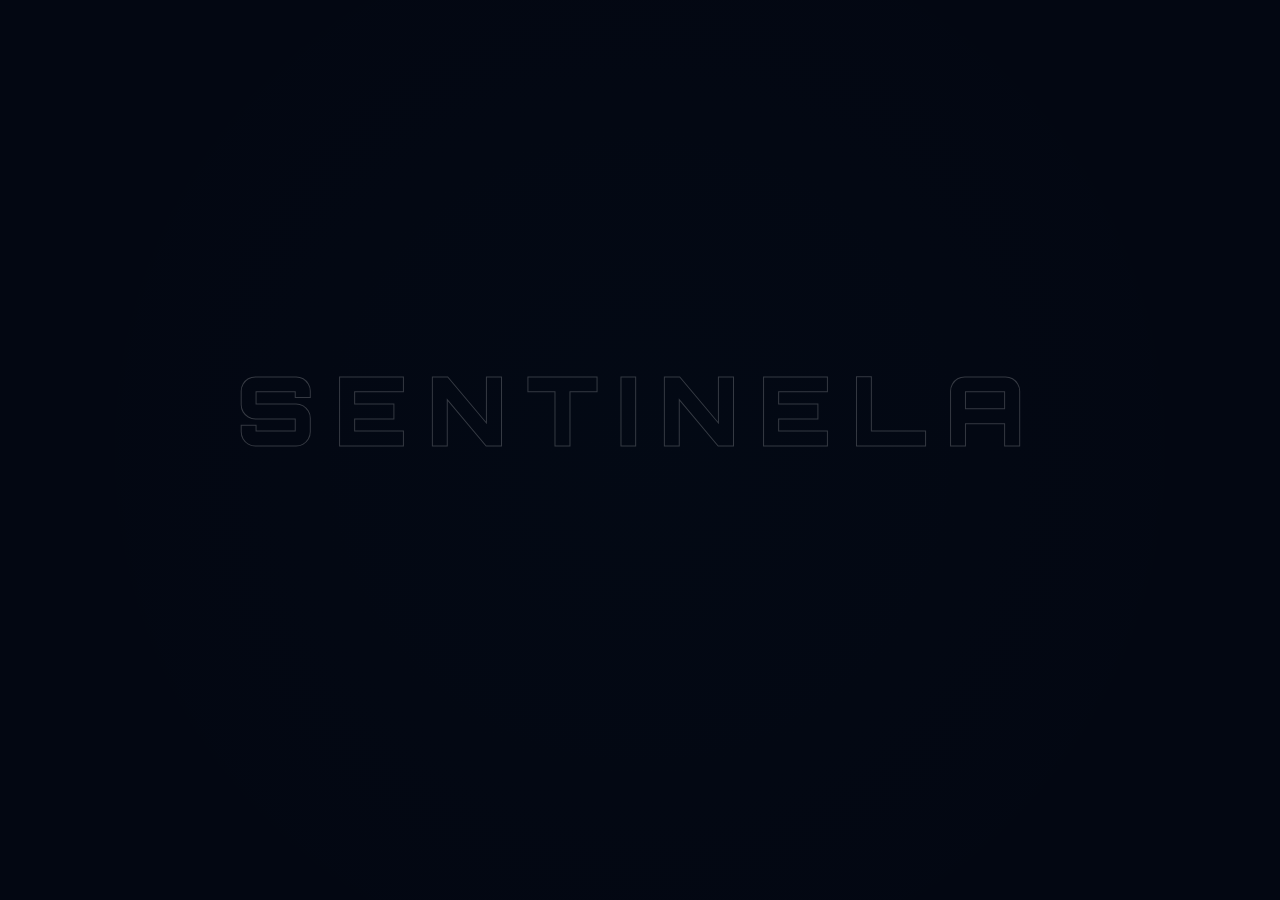
<file: recover/index.html>
<!DOCTYPE html><html lang="pt-BR" class="dark" style="color-scheme:dark"><head><meta charSet="UTF-8"/><meta charSet="utf-8"/><meta name="viewport" content="width=device-width, initial-scale=1.0, maximum-scale=5.0, user-scalable=yes"/><meta name="viewport" content="width=device-width, initial-scale=1"/><link rel="preload" as="image" href="/logo.png"/><link rel="stylesheet" href="/_next/static/chunks/10hx_mrd-kger.css" data-precedence="next"/><link rel="preload" as="script" fetchPriority="low" href="/_next/static/chunks/11kjahy2ntf0n.js"/><script src="/_next/static/chunks/02i7dfk78~t~2.js" async=""></script><script src="/_next/static/chunks/04~c1m4n8ot9v.js" async=""></script><script src="/_next/static/chunks/16g.ca89g7fib.js" async=""></script><script src="/_next/static/chunks/turbopack-0.rcg_.7_trdl.js" async=""></script><script src="/_next/static/chunks/1432t8ckm7gay.js" async=""></script><script src="/_next/static/chunks/0kx3u3u77v4~r.js" async=""></script><script src="/_next/static/chunks/0hbkmcbpcrno-.js" async=""></script><meta name="description" content="Sentinela IA - AI Auditor para auditoria de leads"/><meta name="theme-color" content="#030712"/><link href="https://fonts.googleapis.com/css2?family=Inter:wght@300;400;700;900&amp;family=Orbitron:wght@400;700;900&amp;display=swap" rel="stylesheet"/><script src="/_next/static/chunks/03~yq9q893hmn.js" noModule=""></script></head><body class="antialiased font-sans bg-[#030712] text-white selection:bg-blue-500/30 overflow-x-hidden min-h-screen"><div hidden=""><!--$--><!--/$--></div><div class="fixed inset-0 z-[99999] bg-[#030712] flex items-center justify-center transition-all duration-1000 opacity-100 scale-100"><div class="absolute inset-0 bg-[radial-gradient(circle_at_center,rgba(6,182,212,0.03),transparent_80%)] opacity-40 animate-pulse"></div><div class="relative text-center flex flex-col items-center max-w-lg"><div class="transition-all duration-1000 flex flex-col items-center opacity-0 translate-y-4"><h1 class="text-4xl sm:text-5xl md:text-8xl font-black font-orbitron uppercase tracking-[0.2em] mb-2 sm:mb-4" style="color:transparent;-webkit-text-stroke:0px transparent;text-shadow:none">SENTINELA</h1><div class="flex items-center gap-4 sm:gap-10 transition-all duration-1000 opacity-0 hidden"><div class="h-[2px] w-12 sm:w-20 bg-gradient-to-r from-transparent to-cyan-500"></div><h2 class="text-2xl sm:text-3xl md:text-4xl font-black font-orbitron uppercase tracking-[0.4em] sm:tracking-[0.6em] text-cyan-400" style="text-shadow:0 0 20px #06b6d4">IA</h2><div class="h-[2px] w-12 sm:w-20 bg-gradient-to-l from-transparent to-cyan-500"></div></div></div><div class="mt-8 sm:mt-16 h-[3px] w-64 sm:w-96 bg-white/5 rounded-full overflow-hidden transition-opacity duration-1000 opacity-0"><div class="h-full bg-gradient-to-r from-blue-600 via-cyan-400 to-blue-600 transition-all duration-1500 ease-out w-0" style="box-shadow:0 0 15px #06b6d4"></div></div></div></div><aside class="
          fixed top-0 left-0 h-screen flex flex-col 
          transition-all duration-300 z-50 bg-[#030712] border-r border-white/5
          w-56 translate-x-0
        "><div class="p-6 pt-12 overflow-y-auto flex-1 flex flex-col"><div class="flex flex-col items-center mb-12"><img src="/logo.png" alt="Sentinela IA" class="w-32 h-32 object-contain"/></div><nav class="space-y-1 flex-1"><a href="/" class="flex items-center gap-4 px-5 py-3 rounded-2xl transition-all duration-300 group text-slate-500 hover:bg-white/5 hover:text-slate-200"><svg xmlns="http://www.w3.org/2000/svg" width="18" height="18" viewBox="0 0 24 24" fill="none" stroke="currentColor" stroke-width="2" stroke-linecap="round" stroke-linejoin="round" class="lucide lucide-layout-dashboard shrink-0 group-hover:text-cyan-400 transition-colors" aria-hidden="true"><rect width="7" height="9" x="3" y="3" rx="1"></rect><rect width="7" height="5" x="14" y="3" rx="1"></rect><rect width="7" height="9" x="14" y="12" rx="1"></rect><rect width="7" height="5" x="3" y="16" rx="1"></rect></svg><span class="text-[10px] font-black uppercase tracking-[0.25em]">Dashboard</span></a><a href="/reports" class="flex items-center gap-4 px-5 py-3 rounded-2xl transition-all duration-300 group text-slate-500 hover:bg-white/5 hover:text-slate-200"><svg xmlns="http://www.w3.org/2000/svg" width="18" height="18" viewBox="0 0 24 24" fill="none" stroke="currentColor" stroke-width="2" stroke-linecap="round" stroke-linejoin="round" class="lucide lucide-file-text shrink-0 group-hover:text-cyan-400 transition-colors" aria-hidden="true"><path d="M6 22a2 2 0 0 1-2-2V4a2 2 0 0 1 2-2h8a2.4 2.4 0 0 1 1.704.706l3.588 3.588A2.4 2.4 0 0 1 20 8v12a2 2 0 0 1-2 2z"></path><path d="M14 2v5a1 1 0 0 0 1 1h5"></path><path d="M10 9H8"></path><path d="M16 13H8"></path><path d="M16 17H8"></path></svg><span class="text-[10px] font-black uppercase tracking-[0.25em]">Relatórios</span></a><a href="/schedule" class="flex items-center gap-4 px-5 py-3 rounded-2xl transition-all duration-300 group text-slate-500 hover:bg-white/5 hover:text-slate-200"><svg xmlns="http://www.w3.org/2000/svg" width="18" height="18" viewBox="0 0 24 24" fill="none" stroke="currentColor" stroke-width="2" stroke-linecap="round" stroke-linejoin="round" class="lucide lucide-calendar-clock shrink-0 group-hover:text-cyan-400 transition-colors" aria-hidden="true"><path d="M16 14v2.2l1.6 1"></path><path d="M16 2v4"></path><path d="M21 7.5V6a2 2 0 0 0-2-2H5a2 2 0 0 0-2 2v14a2 2 0 0 0 2 2h3.5"></path><path d="M3 10h5"></path><path d="M8 2v4"></path><circle cx="16" cy="16" r="6"></circle></svg><span class="text-[10px] font-black uppercase tracking-[0.25em]">Agendamento</span></a><a href="/settings" class="flex items-center gap-4 px-5 py-3 rounded-2xl transition-all duration-300 group text-slate-500 hover:bg-white/5 hover:text-slate-200"><svg xmlns="http://www.w3.org/2000/svg" width="18" height="18" viewBox="0 0 24 24" fill="none" stroke="currentColor" stroke-width="2" stroke-linecap="round" stroke-linejoin="round" class="lucide lucide-settings shrink-0 group-hover:text-cyan-400 transition-colors" aria-hidden="true"><path d="M9.671 4.136a2.34 2.34 0 0 1 4.659 0 2.34 2.34 0 0 0 3.319 1.915 2.34 2.34 0 0 1 2.33 4.033 2.34 2.34 0 0 0 0 3.831 2.34 2.34 0 0 1-2.33 4.033 2.34 2.34 0 0 0-3.319 1.915 2.34 2.34 0 0 1-4.659 0 2.34 2.34 0 0 0-3.32-1.915 2.34 2.34 0 0 1-2.33-4.033 2.34 2.34 0 0 0 0-3.831A2.34 2.34 0 0 1 6.35 6.051a2.34 2.34 0 0 0 3.319-1.915"></path><circle cx="12" cy="12" r="3"></circle></svg><span class="text-[10px] font-black uppercase tracking-[0.25em]">Configurações</span></a></nav></div><div class="p-6 pb-10 border-t border-white/5"><button class="flex items-center gap-4 px-5 py-3 w-full text-slate-500 hover:text-red-400 hover:bg-red-400/5 rounded-2xl transition-all duration-300 group border border-transparent hover:border-red-500/10"><svg xmlns="http://www.w3.org/2000/svg" width="18" height="18" viewBox="0 0 24 24" fill="none" stroke="currentColor" stroke-width="2" stroke-linecap="round" stroke-linejoin="round" class="lucide lucide-log-out shrink-0" aria-hidden="true"><path d="m16 17 5-5-5-5"></path><path d="M21 12H9"></path><path d="M9 21H5a2 2 0 0 1-2-2V5a2 2 0 0 1 2-2h4"></path></svg><span class="text-[10px] font-black uppercase tracking-[0.25em] hidden sm:inline">Sair</span><span class="text-[10px] font-black uppercase tracking-[0.25em] sm:hidden">Exit</span></button></div></aside><main class="transition-all duration-300 md:pl-56"><div class="jsx-e9aaaf7e097de495 min-h-screen bg-[#030712] flex items-center justify-center p-6 font-sans"><div class="jsx-e9aaaf7e097de495 absolute inset-0 bg-[radial-gradient(circle_at_center,_var(--tw-gradient-stops))] from-blue-900/20 via-[#030712] to-[#030712] pointer-events-none"></div><div class="jsx-e9aaaf7e097de495 w-full max-w-md glass-panel p-10 relative z-10 flex flex-col items-center"><div class="jsx-e9aaaf7e097de495 mb-8 flex flex-col items-center"><h1 class="jsx-e9aaaf7e097de495 text-3xl font-black text-white tracking-widest uppercase mb-2">RECUPERAÇÃO</h1><p class="jsx-e9aaaf7e097de495 text-slate-400 text-xs uppercase tracking-[0.3em] font-bold text-center">Defina sua nova senha</p></div><form class="jsx-e9aaaf7e097de495 w-full space-y-6"><div class="jsx-e9aaaf7e097de495"><label class="jsx-e9aaaf7e097de495 block text-[10px] font-black text-slate-500 uppercase tracking-widest mb-2 ml-1">Usuário Existente</label><input type="text" placeholder="Digite seu usuário atual" required="" class="jsx-e9aaaf7e097de495 w-full bg-slate-900/50 border border-slate-800 rounded-xl px-4 py-3 text-white focus:outline-none focus:border-blue-500 transition-colors" value=""/></div><div class="jsx-e9aaaf7e097de495"><label class="jsx-e9aaaf7e097de495 block text-[10px] font-black text-slate-500 uppercase tracking-widest mb-2 ml-1">Nova Senha</label><input type="password" placeholder="Digite a nova senha desejada" required="" class="jsx-e9aaaf7e097de495 w-full bg-slate-900/50 border border-slate-800 rounded-xl px-4 py-3 text-white focus:outline-none focus:border-blue-500 transition-colors" value=""/></div><button type="submit" class="jsx-e9aaaf7e097de495 w-full bg-blue-600 hover:bg-blue-50 text-blue-100 hover:text-blue-900 disabled:opacity-50 font-black py-4 rounded-xl transition-all duration-300 shadow-lg shadow-blue-900/20 uppercase tracking-widest text-xs">Atualizar Senha</button><div class="jsx-e9aaaf7e097de495 pt-4 text-center"><button type="button" class="jsx-e9aaaf7e097de495 text-slate-400 hover:text-white transition-colors text-xs font-bold">Voltar ao Login</button></div></form></div></div><!--$--><!--/$--></main><script src="/_next/static/chunks/11kjahy2ntf0n.js" id="_R_" async=""></script><script>(self.__next_f=self.__next_f||[]).push([0])</script><script>self.__next_f.push([1,"1:\"$Sreact.fragment\"\n2:I[92825,[\"/_next/static/chunks/1432t8ckm7gay.js\",\"/_next/static/chunks/0kx3u3u77v4~r.js\"],\"ClientSegmentRoot\"]\n3:I[42525,[\"/_next/static/chunks/1432t8ckm7gay.js\",\"/_next/static/chunks/0kx3u3u77v4~r.js\"],\"default\"]\n4:I[39756,[\"/_next/static/chunks/1432t8ckm7gay.js\",\"/_next/static/chunks/0kx3u3u77v4~r.js\"],\"default\"]\n5:I[37457,[\"/_next/static/chunks/1432t8ckm7gay.js\",\"/_next/static/chunks/0kx3u3u77v4~r.js\"],\"default\"]\n7:I[47257,[\"/_next/static/chunks/1432t8ckm7gay.js\",\"/_next/static/chunks/0kx3u3u77v4~r.js\"],\"ClientPageRoot\"]\n8:I[52498,[\"/_next/static/chunks/1432t8ckm7gay.js\",\"/_next/static/chunks/0kx3u3u77v4~r.js\",\"/_next/static/chunks/0hbkmcbpcrno-.js\"],\"default\"]\nb:I[97367,[\"/_next/static/chunks/1432t8ckm7gay.js\",\"/_next/static/chunks/0kx3u3u77v4~r.js\"],\"OutletBoundary\"]\nc:\"$Sreact.suspense\"\nf:I[97367,[\"/_next/static/chunks/1432t8ckm7gay.js\",\"/_next/static/chunks/0kx3u3u77v4~r.js\"],\"ViewportBoundary\"]\n11:I[97367,[\"/_next/static/chunks/1432t8ckm7gay.js\",\"/_next/static/chunks/0kx3u3u77v4~r.js\"],\"MetadataBoundary\"]\n13:I[68027,[\"/_next/static/chunks/1432t8ckm7gay.js\",\"/_next/static/chunks/0kx3u3u77v4~r.js\"],\"default\",1]\n:HL[\"/_next/static/chunks/10hx_mrd-kger.css\",\"style\"]\n"])</script><script>self.__next_f.push([1,"0:{\"P\":null,\"c\":[\"\",\"recover\",\"\"],\"q\":\"\",\"i\":false,\"f\":[[[\"\",{\"children\":[\"recover\",{\"children\":[\"__PAGE__\",{}]}]},\"$undefined\",\"$undefined\",16],[[\"$\",\"$1\",\"c\",{\"children\":[[[\"$\",\"link\",\"0\",{\"rel\":\"stylesheet\",\"href\":\"/_next/static/chunks/10hx_mrd-kger.css\",\"precedence\":\"next\",\"crossOrigin\":\"$undefined\",\"nonce\":\"$undefined\"}],[\"$\",\"script\",\"script-0\",{\"src\":\"/_next/static/chunks/1432t8ckm7gay.js\",\"async\":true,\"nonce\":\"$undefined\"}],[\"$\",\"script\",\"script-1\",{\"src\":\"/_next/static/chunks/0kx3u3u77v4~r.js\",\"async\":true,\"nonce\":\"$undefined\"}]],[\"$\",\"$L2\",null,{\"Component\":\"$3\",\"slots\":{\"children\":[\"$\",\"$L4\",null,{\"parallelRouterKey\":\"children\",\"error\":\"$undefined\",\"errorStyles\":\"$undefined\",\"errorScripts\":\"$undefined\",\"template\":[\"$\",\"$L5\",null,{}],\"templateStyles\":\"$undefined\",\"templateScripts\":\"$undefined\",\"notFound\":[[[\"$\",\"title\",null,{\"children\":\"404: This page could not be found.\"}],[\"$\",\"div\",null,{\"style\":{\"fontFamily\":\"system-ui,\\\"Segoe UI\\\",Roboto,Helvetica,Arial,sans-serif,\\\"Apple Color Emoji\\\",\\\"Segoe UI Emoji\\\"\",\"height\":\"100vh\",\"textAlign\":\"center\",\"display\":\"flex\",\"flexDirection\":\"column\",\"alignItems\":\"center\",\"justifyContent\":\"center\"},\"children\":[\"$\",\"div\",null,{\"children\":[[\"$\",\"style\",null,{\"dangerouslySetInnerHTML\":{\"__html\":\"body{color:#000;background:#fff;margin:0}.next-error-h1{border-right:1px solid rgba(0,0,0,.3)}@media (prefers-color-scheme:dark){body{color:#fff;background:#000}.next-error-h1{border-right:1px solid rgba(255,255,255,.3)}}\"}}],[\"$\",\"h1\",null,{\"className\":\"next-error-h1\",\"style\":{\"display\":\"inline-block\",\"margin\":\"0 20px 0 0\",\"padding\":\"0 23px 0 0\",\"fontSize\":24,\"fontWeight\":500,\"verticalAlign\":\"top\",\"lineHeight\":\"49px\"},\"children\":404}],[\"$\",\"div\",null,{\"style\":{\"display\":\"inline-block\"},\"children\":[\"$\",\"h2\",null,{\"style\":{\"fontSize\":14,\"fontWeight\":400,\"lineHeight\":\"49px\",\"margin\":0},\"children\":\"This page could not be found.\"}]}]]}]}]],[]],\"forbidden\":\"$undefined\",\"unauthorized\":\"$undefined\"}]},\"serverProvidedParams\":{\"params\":{},\"promises\":[\"$@6\"]}}]]}],{\"children\":[[\"$\",\"$1\",\"c\",{\"children\":[null,[\"$\",\"$L4\",null,{\"parallelRouterKey\":\"children\",\"error\":\"$undefined\",\"errorStyles\":\"$undefined\",\"errorScripts\":\"$undefined\",\"template\":[\"$\",\"$L5\",null,{}],\"templateStyles\":\"$undefined\",\"templateScripts\":\"$undefined\",\"notFound\":\"$undefined\",\"forbidden\":\"$undefined\",\"unauthorized\":\"$undefined\"}]]}],{\"children\":[[\"$\",\"$1\",\"c\",{\"children\":[[\"$\",\"$L7\",null,{\"Component\":\"$8\",\"serverProvidedParams\":{\"searchParams\":{},\"params\":\"$0:f:0:1:0:props:children:1:props:serverProvidedParams:params\",\"promises\":[\"$@9\",\"$@a\"]}}],[[\"$\",\"script\",\"script-0\",{\"src\":\"/_next/static/chunks/0hbkmcbpcrno-.js\",\"async\":true,\"nonce\":\"$undefined\"}]],[\"$\",\"$Lb\",null,{\"children\":[\"$\",\"$c\",null,{\"name\":\"Next.MetadataOutlet\",\"children\":\"$@d\"}]}]]}],{},null,false,null]},null,false,\"$@e\"]},null,false,null],[\"$\",\"$1\",\"h\",{\"children\":[null,[\"$\",\"$Lf\",null,{\"children\":\"$L10\"}],[\"$\",\"div\",null,{\"hidden\":true,\"children\":[\"$\",\"$L11\",null,{\"children\":[\"$\",\"$c\",null,{\"name\":\"Next.Metadata\",\"children\":\"$L12\"}]}]}],null]}],false]],\"m\":\"$undefined\",\"G\":[\"$13\",[[\"$\",\"link\",\"0\",{\"rel\":\"stylesheet\",\"href\":\"/_next/static/chunks/10hx_mrd-kger.css\",\"precedence\":\"next\",\"crossOrigin\":\"$undefined\",\"nonce\":\"$undefined\"}]]],\"S\":true,\"h\":null,\"s\":\"$undefined\",\"l\":\"$undefined\",\"p\":\"$undefined\",\"d\":\"$undefined\",\"b\":\"pdCSZzPCNTYZ1ZeJryvp9\"}\n"])</script><script>self.__next_f.push([1,"14:[]\ne:\"$W14\"\n6:\"$0:f:0:1:0:props:children:1:props:serverProvidedParams:params\"\n9:{}\na:\"$0:f:0:1:0:props:children:1:props:serverProvidedParams:params\"\n"])</script><script>self.__next_f.push([1,"10:[[\"$\",\"meta\",\"0\",{\"charSet\":\"utf-8\"}],[\"$\",\"meta\",\"1\",{\"name\":\"viewport\",\"content\":\"width=device-width, initial-scale=1\"}]]\n"])</script><script>self.__next_f.push([1,"d:null\n12:[]\n"])</script></body></html>
</file>
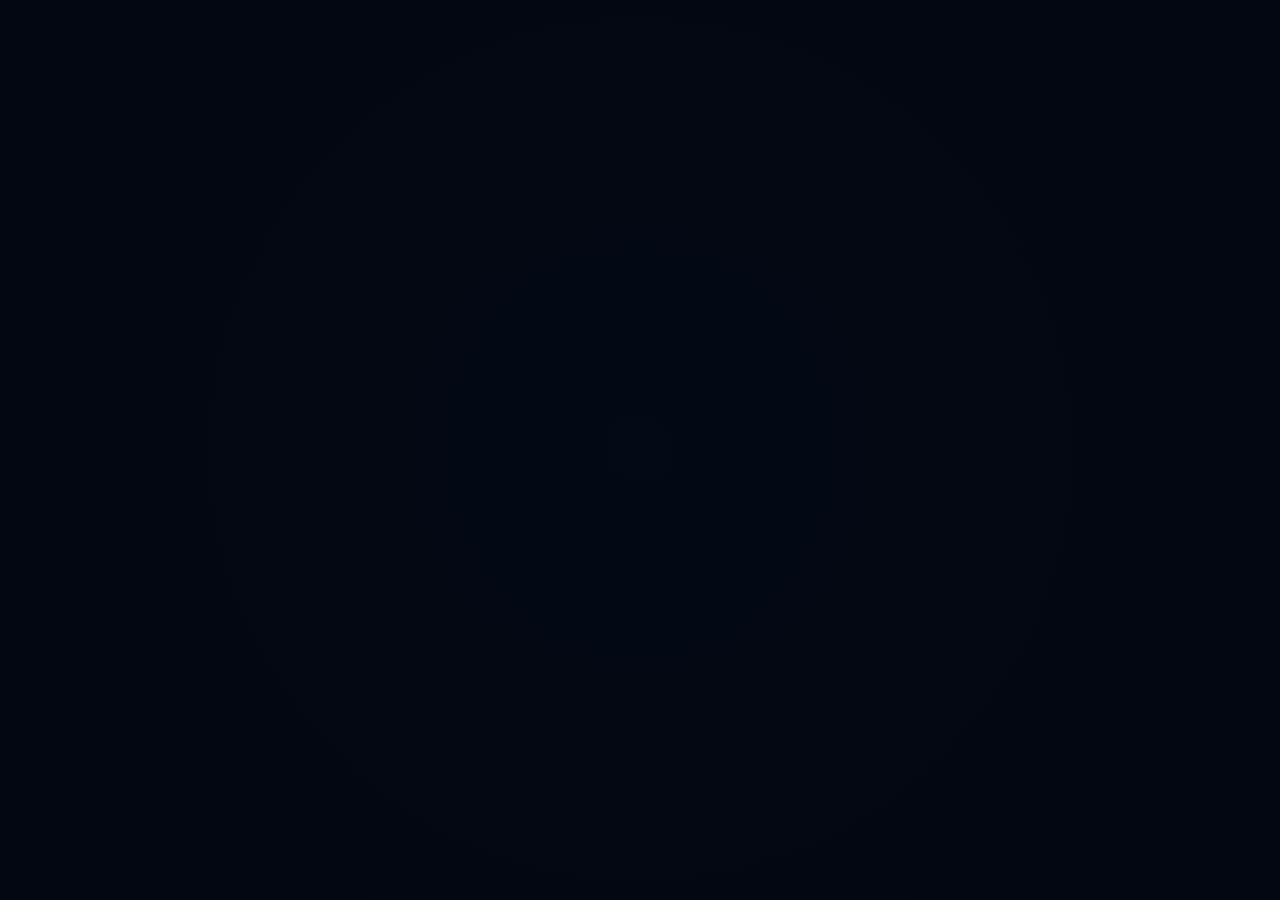
<file: register/index.html>
<!DOCTYPE html><html lang="pt-BR" class="dark" style="color-scheme:dark"><head><meta charSet="UTF-8"/><meta charSet="utf-8"/><meta name="viewport" content="width=device-width, initial-scale=1.0, maximum-scale=5.0, user-scalable=yes"/><meta name="viewport" content="width=device-width, initial-scale=1"/><link rel="preload" as="image" href="/logo.png"/><link rel="stylesheet" href="/_next/static/chunks/10hx_mrd-kger.css" data-precedence="next"/><link rel="preload" as="script" fetchPriority="low" href="/_next/static/chunks/11kjahy2ntf0n.js"/><script src="/_next/static/chunks/02i7dfk78~t~2.js" async=""></script><script src="/_next/static/chunks/04~c1m4n8ot9v.js" async=""></script><script src="/_next/static/chunks/16g.ca89g7fib.js" async=""></script><script src="/_next/static/chunks/turbopack-0.rcg_.7_trdl.js" async=""></script><script src="/_next/static/chunks/1432t8ckm7gay.js" async=""></script><script src="/_next/static/chunks/0kx3u3u77v4~r.js" async=""></script><script src="/_next/static/chunks/15chm536e1_lk.js" async=""></script><meta name="description" content="Sentinela IA - AI Auditor para auditoria de leads"/><meta name="theme-color" content="#030712"/><link href="https://fonts.googleapis.com/css2?family=Inter:wght@300;400;700;900&amp;family=Orbitron:wght@400;700;900&amp;display=swap" rel="stylesheet"/><script src="/_next/static/chunks/03~yq9q893hmn.js" noModule=""></script></head><body class="antialiased font-sans bg-[#030712] text-white selection:bg-blue-500/30 overflow-x-hidden min-h-screen"><div hidden=""><!--$--><!--/$--></div><div class="fixed inset-0 z-[99999] bg-[#030712] flex items-center justify-center transition-all duration-1000 opacity-100 scale-100"><div class="absolute inset-0 bg-[radial-gradient(circle_at_center,rgba(6,182,212,0.03),transparent_80%)] opacity-40 animate-pulse"></div><div class="relative text-center flex flex-col items-center max-w-lg"><div class="transition-all duration-1000 flex flex-col items-center opacity-0 translate-y-4"><h1 class="text-4xl sm:text-5xl md:text-8xl font-black font-orbitron uppercase tracking-[0.2em] mb-2 sm:mb-4" style="color:transparent;-webkit-text-stroke:0px transparent;text-shadow:none">SENTINELA</h1><div class="flex items-center gap-4 sm:gap-10 transition-all duration-1000 opacity-0 hidden"><div class="h-[2px] w-12 sm:w-20 bg-gradient-to-r from-transparent to-cyan-500"></div><h2 class="text-2xl sm:text-3xl md:text-4xl font-black font-orbitron uppercase tracking-[0.4em] sm:tracking-[0.6em] text-cyan-400" style="text-shadow:0 0 20px #06b6d4">IA</h2><div class="h-[2px] w-12 sm:w-20 bg-gradient-to-l from-transparent to-cyan-500"></div></div></div><div class="mt-8 sm:mt-16 h-[3px] w-64 sm:w-96 bg-white/5 rounded-full overflow-hidden transition-opacity duration-1000 opacity-0"><div class="h-full bg-gradient-to-r from-blue-600 via-cyan-400 to-blue-600 transition-all duration-1500 ease-out w-0" style="box-shadow:0 0 15px #06b6d4"></div></div></div></div><aside class="
          fixed top-0 left-0 h-screen flex flex-col 
          transition-all duration-300 z-50 bg-[#030712] border-r border-white/5
          w-56 translate-x-0
        "><div class="p-6 pt-12 overflow-y-auto flex-1 flex flex-col"><div class="flex flex-col items-center mb-12"><img src="/logo.png" alt="Sentinela IA" class="w-32 h-32 object-contain"/></div><nav class="space-y-1 flex-1"><a href="/" class="flex items-center gap-4 px-5 py-3 rounded-2xl transition-all duration-300 group text-slate-500 hover:bg-white/5 hover:text-slate-200"><svg xmlns="http://www.w3.org/2000/svg" width="18" height="18" viewBox="0 0 24 24" fill="none" stroke="currentColor" stroke-width="2" stroke-linecap="round" stroke-linejoin="round" class="lucide lucide-layout-dashboard shrink-0 group-hover:text-cyan-400 transition-colors" aria-hidden="true"><rect width="7" height="9" x="3" y="3" rx="1"></rect><rect width="7" height="5" x="14" y="3" rx="1"></rect><rect width="7" height="9" x="14" y="12" rx="1"></rect><rect width="7" height="5" x="3" y="16" rx="1"></rect></svg><span class="text-[10px] font-black uppercase tracking-[0.25em]">Dashboard</span></a><a href="/reports" class="flex items-center gap-4 px-5 py-3 rounded-2xl transition-all duration-300 group text-slate-500 hover:bg-white/5 hover:text-slate-200"><svg xmlns="http://www.w3.org/2000/svg" width="18" height="18" viewBox="0 0 24 24" fill="none" stroke="currentColor" stroke-width="2" stroke-linecap="round" stroke-linejoin="round" class="lucide lucide-file-text shrink-0 group-hover:text-cyan-400 transition-colors" aria-hidden="true"><path d="M6 22a2 2 0 0 1-2-2V4a2 2 0 0 1 2-2h8a2.4 2.4 0 0 1 1.704.706l3.588 3.588A2.4 2.4 0 0 1 20 8v12a2 2 0 0 1-2 2z"></path><path d="M14 2v5a1 1 0 0 0 1 1h5"></path><path d="M10 9H8"></path><path d="M16 13H8"></path><path d="M16 17H8"></path></svg><span class="text-[10px] font-black uppercase tracking-[0.25em]">Relatórios</span></a><a href="/schedule" class="flex items-center gap-4 px-5 py-3 rounded-2xl transition-all duration-300 group text-slate-500 hover:bg-white/5 hover:text-slate-200"><svg xmlns="http://www.w3.org/2000/svg" width="18" height="18" viewBox="0 0 24 24" fill="none" stroke="currentColor" stroke-width="2" stroke-linecap="round" stroke-linejoin="round" class="lucide lucide-calendar-clock shrink-0 group-hover:text-cyan-400 transition-colors" aria-hidden="true"><path d="M16 14v2.2l1.6 1"></path><path d="M16 2v4"></path><path d="M21 7.5V6a2 2 0 0 0-2-2H5a2 2 0 0 0-2 2v14a2 2 0 0 0 2 2h3.5"></path><path d="M3 10h5"></path><path d="M8 2v4"></path><circle cx="16" cy="16" r="6"></circle></svg><span class="text-[10px] font-black uppercase tracking-[0.25em]">Agendamento</span></a><a href="/settings" class="flex items-center gap-4 px-5 py-3 rounded-2xl transition-all duration-300 group text-slate-500 hover:bg-white/5 hover:text-slate-200"><svg xmlns="http://www.w3.org/2000/svg" width="18" height="18" viewBox="0 0 24 24" fill="none" stroke="currentColor" stroke-width="2" stroke-linecap="round" stroke-linejoin="round" class="lucide lucide-settings shrink-0 group-hover:text-cyan-400 transition-colors" aria-hidden="true"><path d="M9.671 4.136a2.34 2.34 0 0 1 4.659 0 2.34 2.34 0 0 0 3.319 1.915 2.34 2.34 0 0 1 2.33 4.033 2.34 2.34 0 0 0 0 3.831 2.34 2.34 0 0 1-2.33 4.033 2.34 2.34 0 0 0-3.319 1.915 2.34 2.34 0 0 1-4.659 0 2.34 2.34 0 0 0-3.32-1.915 2.34 2.34 0 0 1-2.33-4.033 2.34 2.34 0 0 0 0-3.831A2.34 2.34 0 0 1 6.35 6.051a2.34 2.34 0 0 0 3.319-1.915"></path><circle cx="12" cy="12" r="3"></circle></svg><span class="text-[10px] font-black uppercase tracking-[0.25em]">Configurações</span></a></nav></div><div class="p-6 pb-10 border-t border-white/5"><button class="flex items-center gap-4 px-5 py-3 w-full text-slate-500 hover:text-red-400 hover:bg-red-400/5 rounded-2xl transition-all duration-300 group border border-transparent hover:border-red-500/10"><svg xmlns="http://www.w3.org/2000/svg" width="18" height="18" viewBox="0 0 24 24" fill="none" stroke="currentColor" stroke-width="2" stroke-linecap="round" stroke-linejoin="round" class="lucide lucide-log-out shrink-0" aria-hidden="true"><path d="m16 17 5-5-5-5"></path><path d="M21 12H9"></path><path d="M9 21H5a2 2 0 0 1-2-2V5a2 2 0 0 1 2-2h4"></path></svg><span class="text-[10px] font-black uppercase tracking-[0.25em] hidden sm:inline">Sair</span><span class="text-[10px] font-black uppercase tracking-[0.25em] sm:hidden">Exit</span></button></div></aside><main class="transition-all duration-300 md:pl-56"><div class="jsx-e9aaaf7e097de495 min-h-screen bg-[#030712] flex items-center justify-center p-6 font-sans"><div class="jsx-e9aaaf7e097de495 absolute inset-0 bg-[radial-gradient(circle_at_center,_var(--tw-gradient-stops))] from-blue-900/20 via-[#030712] to-[#030712] pointer-events-none"></div><div class="jsx-e9aaaf7e097de495 w-full max-w-md glass-panel p-10 relative z-10 flex flex-col items-center"><div class="jsx-e9aaaf7e097de495 mb-8 flex flex-col items-center"><h1 class="jsx-e9aaaf7e097de495 text-3xl font-black text-white tracking-widest uppercase mb-2">CRIAR CONTA</h1><p class="jsx-e9aaaf7e097de495 text-slate-400 text-xs uppercase tracking-[0.3em] font-bold">Identificação Segura</p></div><form class="jsx-e9aaaf7e097de495 w-full space-y-5"><div class="jsx-e9aaaf7e097de495"><label class="jsx-e9aaaf7e097de495 block text-[10px] font-black text-slate-500 uppercase tracking-widest mb-1 ml-1">Nome Completo</label><input type="text" placeholder="Ex: João Silva" required="" class="jsx-e9aaaf7e097de495 w-full bg-slate-900/50 border border-slate-800 rounded-xl px-4 py-3 text-white focus:outline-none focus:border-blue-500 transition-colors" value=""/></div><div class="jsx-e9aaaf7e097de495"><label class="jsx-e9aaaf7e097de495 block text-[10px] font-black text-slate-500 uppercase tracking-widest mb-1 ml-1">Nome de Usuário</label><input type="text" placeholder="Ex: joao.sdr" required="" class="jsx-e9aaaf7e097de495 w-full bg-slate-900/50 border border-slate-800 rounded-xl px-4 py-3 text-white focus:outline-none focus:border-blue-500 transition-colors" value=""/></div><div class="jsx-e9aaaf7e097de495"><label class="jsx-e9aaaf7e097de495 block text-[10px] font-black text-slate-500 uppercase tracking-widest mb-1 ml-1">Senha</label><input type="password" placeholder="Escolha uma senha" required="" class="jsx-e9aaaf7e097de495 w-full bg-slate-900/50 border border-slate-800 rounded-xl px-4 py-3 text-white focus:outline-none focus:border-blue-500 transition-colors" value=""/></div><button type="submit" class="jsx-e9aaaf7e097de495 w-full bg-blue-600 hover:bg-blue-50 text-blue-100 hover:text-blue-900 disabled:opacity-50 font-black py-4 rounded-xl transition-all duration-300 shadow-lg shadow-blue-900/20 uppercase tracking-widest text-xs mt-2">Finalizar Cadastro</button><div class="jsx-e9aaaf7e097de495 pt-4 text-center"><button type="button" class="jsx-e9aaaf7e097de495 text-slate-400 hover:text-white transition-colors text-xs font-bold">Voltar ao Login</button></div></form></div></div><!--$--><!--/$--></main><script src="/_next/static/chunks/11kjahy2ntf0n.js" id="_R_" async=""></script><script>(self.__next_f=self.__next_f||[]).push([0])</script><script>self.__next_f.push([1,"1:\"$Sreact.fragment\"\n2:I[92825,[\"/_next/static/chunks/1432t8ckm7gay.js\",\"/_next/static/chunks/0kx3u3u77v4~r.js\"],\"ClientSegmentRoot\"]\n3:I[42525,[\"/_next/static/chunks/1432t8ckm7gay.js\",\"/_next/static/chunks/0kx3u3u77v4~r.js\"],\"default\"]\n4:I[39756,[\"/_next/static/chunks/1432t8ckm7gay.js\",\"/_next/static/chunks/0kx3u3u77v4~r.js\"],\"default\"]\n5:I[37457,[\"/_next/static/chunks/1432t8ckm7gay.js\",\"/_next/static/chunks/0kx3u3u77v4~r.js\"],\"default\"]\n7:I[47257,[\"/_next/static/chunks/1432t8ckm7gay.js\",\"/_next/static/chunks/0kx3u3u77v4~r.js\"],\"ClientPageRoot\"]\n8:I[72637,[\"/_next/static/chunks/1432t8ckm7gay.js\",\"/_next/static/chunks/0kx3u3u77v4~r.js\",\"/_next/static/chunks/15chm536e1_lk.js\"],\"default\"]\nb:I[97367,[\"/_next/static/chunks/1432t8ckm7gay.js\",\"/_next/static/chunks/0kx3u3u77v4~r.js\"],\"OutletBoundary\"]\nc:\"$Sreact.suspense\"\nf:I[97367,[\"/_next/static/chunks/1432t8ckm7gay.js\",\"/_next/static/chunks/0kx3u3u77v4~r.js\"],\"ViewportBoundary\"]\n11:I[97367,[\"/_next/static/chunks/1432t8ckm7gay.js\",\"/_next/static/chunks/0kx3u3u77v4~r.js\"],\"MetadataBoundary\"]\n13:I[68027,[\"/_next/static/chunks/1432t8ckm7gay.js\",\"/_next/static/chunks/0kx3u3u77v4~r.js\"],\"default\",1]\n:HL[\"/_next/static/chunks/10hx_mrd-kger.css\",\"style\"]\n"])</script><script>self.__next_f.push([1,"0:{\"P\":null,\"c\":[\"\",\"register\",\"\"],\"q\":\"\",\"i\":false,\"f\":[[[\"\",{\"children\":[\"register\",{\"children\":[\"__PAGE__\",{}]}]},\"$undefined\",\"$undefined\",16],[[\"$\",\"$1\",\"c\",{\"children\":[[[\"$\",\"link\",\"0\",{\"rel\":\"stylesheet\",\"href\":\"/_next/static/chunks/10hx_mrd-kger.css\",\"precedence\":\"next\",\"crossOrigin\":\"$undefined\",\"nonce\":\"$undefined\"}],[\"$\",\"script\",\"script-0\",{\"src\":\"/_next/static/chunks/1432t8ckm7gay.js\",\"async\":true,\"nonce\":\"$undefined\"}],[\"$\",\"script\",\"script-1\",{\"src\":\"/_next/static/chunks/0kx3u3u77v4~r.js\",\"async\":true,\"nonce\":\"$undefined\"}]],[\"$\",\"$L2\",null,{\"Component\":\"$3\",\"slots\":{\"children\":[\"$\",\"$L4\",null,{\"parallelRouterKey\":\"children\",\"error\":\"$undefined\",\"errorStyles\":\"$undefined\",\"errorScripts\":\"$undefined\",\"template\":[\"$\",\"$L5\",null,{}],\"templateStyles\":\"$undefined\",\"templateScripts\":\"$undefined\",\"notFound\":[[[\"$\",\"title\",null,{\"children\":\"404: This page could not be found.\"}],[\"$\",\"div\",null,{\"style\":{\"fontFamily\":\"system-ui,\\\"Segoe UI\\\",Roboto,Helvetica,Arial,sans-serif,\\\"Apple Color Emoji\\\",\\\"Segoe UI Emoji\\\"\",\"height\":\"100vh\",\"textAlign\":\"center\",\"display\":\"flex\",\"flexDirection\":\"column\",\"alignItems\":\"center\",\"justifyContent\":\"center\"},\"children\":[\"$\",\"div\",null,{\"children\":[[\"$\",\"style\",null,{\"dangerouslySetInnerHTML\":{\"__html\":\"body{color:#000;background:#fff;margin:0}.next-error-h1{border-right:1px solid rgba(0,0,0,.3)}@media (prefers-color-scheme:dark){body{color:#fff;background:#000}.next-error-h1{border-right:1px solid rgba(255,255,255,.3)}}\"}}],[\"$\",\"h1\",null,{\"className\":\"next-error-h1\",\"style\":{\"display\":\"inline-block\",\"margin\":\"0 20px 0 0\",\"padding\":\"0 23px 0 0\",\"fontSize\":24,\"fontWeight\":500,\"verticalAlign\":\"top\",\"lineHeight\":\"49px\"},\"children\":404}],[\"$\",\"div\",null,{\"style\":{\"display\":\"inline-block\"},\"children\":[\"$\",\"h2\",null,{\"style\":{\"fontSize\":14,\"fontWeight\":400,\"lineHeight\":\"49px\",\"margin\":0},\"children\":\"This page could not be found.\"}]}]]}]}]],[]],\"forbidden\":\"$undefined\",\"unauthorized\":\"$undefined\"}]},\"serverProvidedParams\":{\"params\":{},\"promises\":[\"$@6\"]}}]]}],{\"children\":[[\"$\",\"$1\",\"c\",{\"children\":[null,[\"$\",\"$L4\",null,{\"parallelRouterKey\":\"children\",\"error\":\"$undefined\",\"errorStyles\":\"$undefined\",\"errorScripts\":\"$undefined\",\"template\":[\"$\",\"$L5\",null,{}],\"templateStyles\":\"$undefined\",\"templateScripts\":\"$undefined\",\"notFound\":\"$undefined\",\"forbidden\":\"$undefined\",\"unauthorized\":\"$undefined\"}]]}],{\"children\":[[\"$\",\"$1\",\"c\",{\"children\":[[\"$\",\"$L7\",null,{\"Component\":\"$8\",\"serverProvidedParams\":{\"searchParams\":{},\"params\":\"$0:f:0:1:0:props:children:1:props:serverProvidedParams:params\",\"promises\":[\"$@9\",\"$@a\"]}}],[[\"$\",\"script\",\"script-0\",{\"src\":\"/_next/static/chunks/15chm536e1_lk.js\",\"async\":true,\"nonce\":\"$undefined\"}]],[\"$\",\"$Lb\",null,{\"children\":[\"$\",\"$c\",null,{\"name\":\"Next.MetadataOutlet\",\"children\":\"$@d\"}]}]]}],{},null,false,null]},null,false,\"$@e\"]},null,false,null],[\"$\",\"$1\",\"h\",{\"children\":[null,[\"$\",\"$Lf\",null,{\"children\":\"$L10\"}],[\"$\",\"div\",null,{\"hidden\":true,\"children\":[\"$\",\"$L11\",null,{\"children\":[\"$\",\"$c\",null,{\"name\":\"Next.Metadata\",\"children\":\"$L12\"}]}]}],null]}],false]],\"m\":\"$undefined\",\"G\":[\"$13\",[[\"$\",\"link\",\"0\",{\"rel\":\"stylesheet\",\"href\":\"/_next/static/chunks/10hx_mrd-kger.css\",\"precedence\":\"next\",\"crossOrigin\":\"$undefined\",\"nonce\":\"$undefined\"}]]],\"S\":true,\"h\":null,\"s\":\"$undefined\",\"l\":\"$undefined\",\"p\":\"$undefined\",\"d\":\"$undefined\",\"b\":\"pdCSZzPCNTYZ1ZeJryvp9\"}\n"])</script><script>self.__next_f.push([1,"14:[]\ne:\"$W14\"\n6:\"$0:f:0:1:0:props:children:1:props:serverProvidedParams:params\"\n9:{}\na:\"$0:f:0:1:0:props:children:1:props:serverProvidedParams:params\"\n"])</script><script>self.__next_f.push([1,"10:[[\"$\",\"meta\",\"0\",{\"charSet\":\"utf-8\"}],[\"$\",\"meta\",\"1\",{\"name\":\"viewport\",\"content\":\"width=device-width, initial-scale=1\"}]]\n"])</script><script>self.__next_f.push([1,"d:null\n12:[]\n"])</script></body></html>
</file>
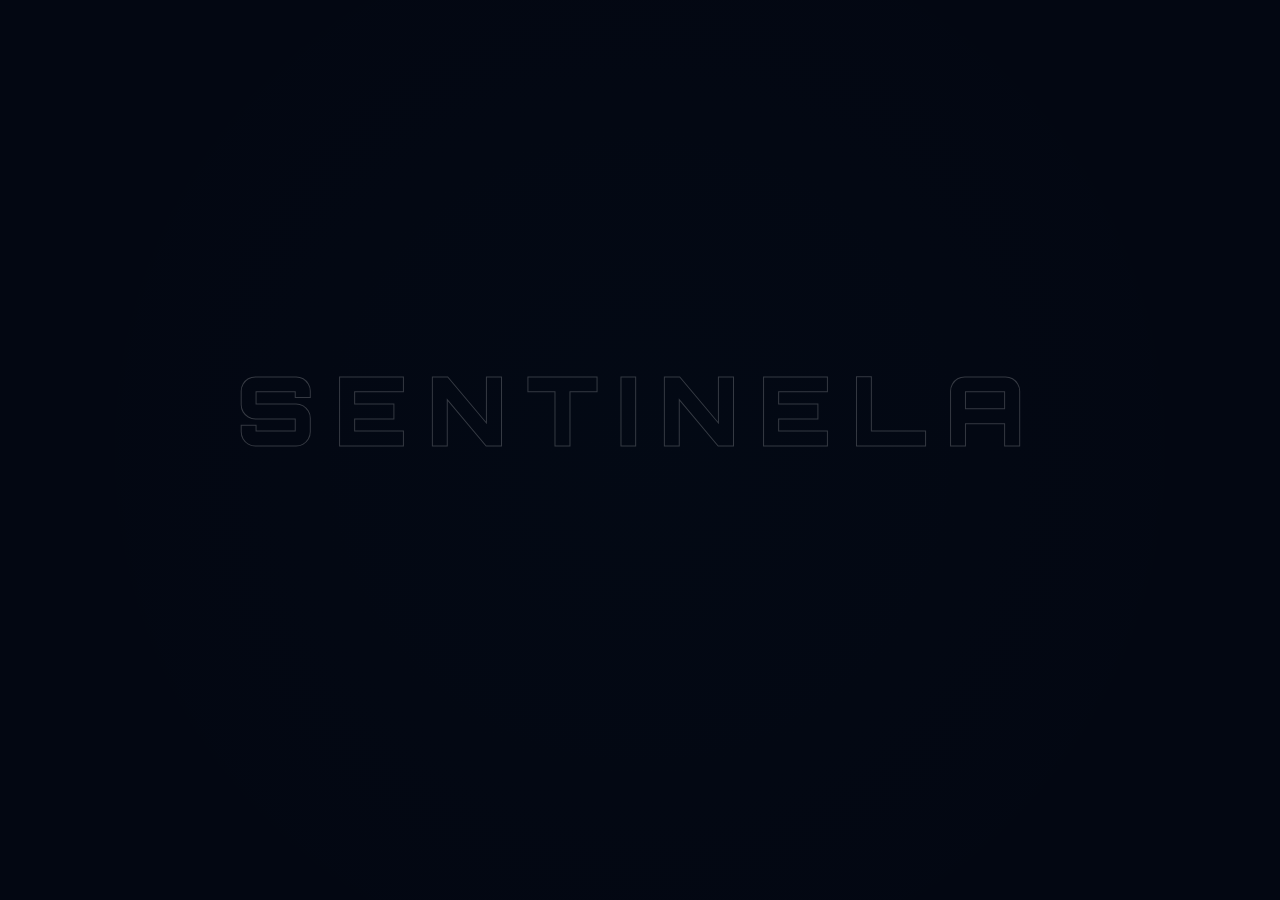
<file: users/index.html>
<!DOCTYPE html><html lang="pt-BR" class="dark" style="color-scheme:dark"><head><meta charSet="UTF-8"/><meta charSet="utf-8"/><meta name="viewport" content="width=device-width, initial-scale=1.0, maximum-scale=5.0, user-scalable=yes"/><meta name="viewport" content="width=device-width, initial-scale=1"/><link rel="preload" as="image" href="/logo.png"/><link rel="stylesheet" href="/_next/static/chunks/10hx_mrd-kger.css" data-precedence="next"/><link rel="preload" as="script" fetchPriority="low" href="/_next/static/chunks/11kjahy2ntf0n.js"/><script src="/_next/static/chunks/02i7dfk78~t~2.js" async=""></script><script src="/_next/static/chunks/04~c1m4n8ot9v.js" async=""></script><script src="/_next/static/chunks/16g.ca89g7fib.js" async=""></script><script src="/_next/static/chunks/turbopack-0.rcg_.7_trdl.js" async=""></script><script src="/_next/static/chunks/1432t8ckm7gay.js" async=""></script><script src="/_next/static/chunks/0kx3u3u77v4~r.js" async=""></script><script src="/_next/static/chunks/14j2b1pj13ncj.js" async=""></script><meta name="description" content="Sentinela IA - AI Auditor para auditoria de leads"/><meta name="theme-color" content="#030712"/><link href="https://fonts.googleapis.com/css2?family=Inter:wght@300;400;700;900&amp;family=Orbitron:wght@400;700;900&amp;display=swap" rel="stylesheet"/><script src="/_next/static/chunks/03~yq9q893hmn.js" noModule=""></script></head><body class="antialiased font-sans bg-[#030712] text-white selection:bg-blue-500/30 overflow-x-hidden min-h-screen"><div hidden=""><!--$--><!--/$--></div><div class="fixed inset-0 z-[99999] bg-[#030712] flex items-center justify-center transition-all duration-1000 opacity-100 scale-100"><div class="absolute inset-0 bg-[radial-gradient(circle_at_center,rgba(6,182,212,0.03),transparent_80%)] opacity-40 animate-pulse"></div><div class="relative text-center flex flex-col items-center max-w-lg"><div class="transition-all duration-1000 flex flex-col items-center opacity-0 translate-y-4"><h1 class="text-4xl sm:text-5xl md:text-8xl font-black font-orbitron uppercase tracking-[0.2em] mb-2 sm:mb-4" style="color:transparent;-webkit-text-stroke:0px transparent;text-shadow:none">SENTINELA</h1><div class="flex items-center gap-4 sm:gap-10 transition-all duration-1000 opacity-0 hidden"><div class="h-[2px] w-12 sm:w-20 bg-gradient-to-r from-transparent to-cyan-500"></div><h2 class="text-2xl sm:text-3xl md:text-4xl font-black font-orbitron uppercase tracking-[0.4em] sm:tracking-[0.6em] text-cyan-400" style="text-shadow:0 0 20px #06b6d4">IA</h2><div class="h-[2px] w-12 sm:w-20 bg-gradient-to-l from-transparent to-cyan-500"></div></div></div><div class="mt-8 sm:mt-16 h-[3px] w-64 sm:w-96 bg-white/5 rounded-full overflow-hidden transition-opacity duration-1000 opacity-0"><div class="h-full bg-gradient-to-r from-blue-600 via-cyan-400 to-blue-600 transition-all duration-1500 ease-out w-0" style="box-shadow:0 0 15px #06b6d4"></div></div></div></div><aside class="
          fixed top-0 left-0 h-screen flex flex-col 
          transition-all duration-300 z-50 bg-[#030712] border-r border-white/5
          w-56 translate-x-0
        "><div class="p-6 pt-12 overflow-y-auto flex-1 flex flex-col"><div class="flex flex-col items-center mb-12"><img src="/logo.png" alt="Sentinela IA" class="w-32 h-32 object-contain"/></div><nav class="space-y-1 flex-1"><a href="/" class="flex items-center gap-4 px-5 py-3 rounded-2xl transition-all duration-300 group text-slate-500 hover:bg-white/5 hover:text-slate-200"><svg xmlns="http://www.w3.org/2000/svg" width="18" height="18" viewBox="0 0 24 24" fill="none" stroke="currentColor" stroke-width="2" stroke-linecap="round" stroke-linejoin="round" class="lucide lucide-layout-dashboard shrink-0 group-hover:text-cyan-400 transition-colors" aria-hidden="true"><rect width="7" height="9" x="3" y="3" rx="1"></rect><rect width="7" height="5" x="14" y="3" rx="1"></rect><rect width="7" height="9" x="14" y="12" rx="1"></rect><rect width="7" height="5" x="3" y="16" rx="1"></rect></svg><span class="text-[10px] font-black uppercase tracking-[0.25em]">Dashboard</span></a><a href="/reports" class="flex items-center gap-4 px-5 py-3 rounded-2xl transition-all duration-300 group text-slate-500 hover:bg-white/5 hover:text-slate-200"><svg xmlns="http://www.w3.org/2000/svg" width="18" height="18" viewBox="0 0 24 24" fill="none" stroke="currentColor" stroke-width="2" stroke-linecap="round" stroke-linejoin="round" class="lucide lucide-file-text shrink-0 group-hover:text-cyan-400 transition-colors" aria-hidden="true"><path d="M6 22a2 2 0 0 1-2-2V4a2 2 0 0 1 2-2h8a2.4 2.4 0 0 1 1.704.706l3.588 3.588A2.4 2.4 0 0 1 20 8v12a2 2 0 0 1-2 2z"></path><path d="M14 2v5a1 1 0 0 0 1 1h5"></path><path d="M10 9H8"></path><path d="M16 13H8"></path><path d="M16 17H8"></path></svg><span class="text-[10px] font-black uppercase tracking-[0.25em]">Relatórios</span></a><a href="/schedule" class="flex items-center gap-4 px-5 py-3 rounded-2xl transition-all duration-300 group text-slate-500 hover:bg-white/5 hover:text-slate-200"><svg xmlns="http://www.w3.org/2000/svg" width="18" height="18" viewBox="0 0 24 24" fill="none" stroke="currentColor" stroke-width="2" stroke-linecap="round" stroke-linejoin="round" class="lucide lucide-calendar-clock shrink-0 group-hover:text-cyan-400 transition-colors" aria-hidden="true"><path d="M16 14v2.2l1.6 1"></path><path d="M16 2v4"></path><path d="M21 7.5V6a2 2 0 0 0-2-2H5a2 2 0 0 0-2 2v14a2 2 0 0 0 2 2h3.5"></path><path d="M3 10h5"></path><path d="M8 2v4"></path><circle cx="16" cy="16" r="6"></circle></svg><span class="text-[10px] font-black uppercase tracking-[0.25em]">Agendamento</span></a><a href="/settings" class="flex items-center gap-4 px-5 py-3 rounded-2xl transition-all duration-300 group text-slate-500 hover:bg-white/5 hover:text-slate-200"><svg xmlns="http://www.w3.org/2000/svg" width="18" height="18" viewBox="0 0 24 24" fill="none" stroke="currentColor" stroke-width="2" stroke-linecap="round" stroke-linejoin="round" class="lucide lucide-settings shrink-0 group-hover:text-cyan-400 transition-colors" aria-hidden="true"><path d="M9.671 4.136a2.34 2.34 0 0 1 4.659 0 2.34 2.34 0 0 0 3.319 1.915 2.34 2.34 0 0 1 2.33 4.033 2.34 2.34 0 0 0 0 3.831 2.34 2.34 0 0 1-2.33 4.033 2.34 2.34 0 0 0-3.319 1.915 2.34 2.34 0 0 1-4.659 0 2.34 2.34 0 0 0-3.32-1.915 2.34 2.34 0 0 1-2.33-4.033 2.34 2.34 0 0 0 0-3.831A2.34 2.34 0 0 1 6.35 6.051a2.34 2.34 0 0 0 3.319-1.915"></path><circle cx="12" cy="12" r="3"></circle></svg><span class="text-[10px] font-black uppercase tracking-[0.25em]">Configurações</span></a></nav></div><div class="p-6 pb-10 border-t border-white/5"><button class="flex items-center gap-4 px-5 py-3 w-full text-slate-500 hover:text-red-400 hover:bg-red-400/5 rounded-2xl transition-all duration-300 group border border-transparent hover:border-red-500/10"><svg xmlns="http://www.w3.org/2000/svg" width="18" height="18" viewBox="0 0 24 24" fill="none" stroke="currentColor" stroke-width="2" stroke-linecap="round" stroke-linejoin="round" class="lucide lucide-log-out shrink-0" aria-hidden="true"><path d="m16 17 5-5-5-5"></path><path d="M21 12H9"></path><path d="M9 21H5a2 2 0 0 1-2-2V5a2 2 0 0 1 2-2h4"></path></svg><span class="text-[10px] font-black uppercase tracking-[0.25em] hidden sm:inline">Sair</span><span class="text-[10px] font-black uppercase tracking-[0.25em] sm:hidden">Exit</span></button></div></aside><main class="transition-all duration-300 md:pl-56"><div class="min-h-screen bg-[#030303] text-white flex items-center justify-center"><p class="text-slate-500 text-sm">Acesso restrito a administradores.</p></div><!--$--><!--/$--></main><script src="/_next/static/chunks/11kjahy2ntf0n.js" id="_R_" async=""></script><script>(self.__next_f=self.__next_f||[]).push([0])</script><script>self.__next_f.push([1,"1:\"$Sreact.fragment\"\n2:I[92825,[\"/_next/static/chunks/1432t8ckm7gay.js\",\"/_next/static/chunks/0kx3u3u77v4~r.js\"],\"ClientSegmentRoot\"]\n3:I[42525,[\"/_next/static/chunks/1432t8ckm7gay.js\",\"/_next/static/chunks/0kx3u3u77v4~r.js\"],\"default\"]\n4:I[39756,[\"/_next/static/chunks/1432t8ckm7gay.js\",\"/_next/static/chunks/0kx3u3u77v4~r.js\"],\"default\"]\n5:I[37457,[\"/_next/static/chunks/1432t8ckm7gay.js\",\"/_next/static/chunks/0kx3u3u77v4~r.js\"],\"default\"]\n7:I[47257,[\"/_next/static/chunks/1432t8ckm7gay.js\",\"/_next/static/chunks/0kx3u3u77v4~r.js\"],\"ClientPageRoot\"]\n8:I[34965,[\"/_next/static/chunks/1432t8ckm7gay.js\",\"/_next/static/chunks/0kx3u3u77v4~r.js\",\"/_next/static/chunks/14j2b1pj13ncj.js\"],\"default\"]\nb:I[97367,[\"/_next/static/chunks/1432t8ckm7gay.js\",\"/_next/static/chunks/0kx3u3u77v4~r.js\"],\"OutletBoundary\"]\nc:\"$Sreact.suspense\"\nf:I[97367,[\"/_next/static/chunks/1432t8ckm7gay.js\",\"/_next/static/chunks/0kx3u3u77v4~r.js\"],\"ViewportBoundary\"]\n11:I[97367,[\"/_next/static/chunks/1432t8ckm7gay.js\",\"/_next/static/chunks/0kx3u3u77v4~r.js\"],\"MetadataBoundary\"]\n13:I[68027,[\"/_next/static/chunks/1432t8ckm7gay.js\",\"/_next/static/chunks/0kx3u3u77v4~r.js\"],\"default\",1]\n:HL[\"/_next/static/chunks/10hx_mrd-kger.css\",\"style\"]\n"])</script><script>self.__next_f.push([1,"0:{\"P\":null,\"c\":[\"\",\"users\",\"\"],\"q\":\"\",\"i\":false,\"f\":[[[\"\",{\"children\":[\"users\",{\"children\":[\"__PAGE__\",{}]}]},\"$undefined\",\"$undefined\",16],[[\"$\",\"$1\",\"c\",{\"children\":[[[\"$\",\"link\",\"0\",{\"rel\":\"stylesheet\",\"href\":\"/_next/static/chunks/10hx_mrd-kger.css\",\"precedence\":\"next\",\"crossOrigin\":\"$undefined\",\"nonce\":\"$undefined\"}],[\"$\",\"script\",\"script-0\",{\"src\":\"/_next/static/chunks/1432t8ckm7gay.js\",\"async\":true,\"nonce\":\"$undefined\"}],[\"$\",\"script\",\"script-1\",{\"src\":\"/_next/static/chunks/0kx3u3u77v4~r.js\",\"async\":true,\"nonce\":\"$undefined\"}]],[\"$\",\"$L2\",null,{\"Component\":\"$3\",\"slots\":{\"children\":[\"$\",\"$L4\",null,{\"parallelRouterKey\":\"children\",\"error\":\"$undefined\",\"errorStyles\":\"$undefined\",\"errorScripts\":\"$undefined\",\"template\":[\"$\",\"$L5\",null,{}],\"templateStyles\":\"$undefined\",\"templateScripts\":\"$undefined\",\"notFound\":[[[\"$\",\"title\",null,{\"children\":\"404: This page could not be found.\"}],[\"$\",\"div\",null,{\"style\":{\"fontFamily\":\"system-ui,\\\"Segoe UI\\\",Roboto,Helvetica,Arial,sans-serif,\\\"Apple Color Emoji\\\",\\\"Segoe UI Emoji\\\"\",\"height\":\"100vh\",\"textAlign\":\"center\",\"display\":\"flex\",\"flexDirection\":\"column\",\"alignItems\":\"center\",\"justifyContent\":\"center\"},\"children\":[\"$\",\"div\",null,{\"children\":[[\"$\",\"style\",null,{\"dangerouslySetInnerHTML\":{\"__html\":\"body{color:#000;background:#fff;margin:0}.next-error-h1{border-right:1px solid rgba(0,0,0,.3)}@media (prefers-color-scheme:dark){body{color:#fff;background:#000}.next-error-h1{border-right:1px solid rgba(255,255,255,.3)}}\"}}],[\"$\",\"h1\",null,{\"className\":\"next-error-h1\",\"style\":{\"display\":\"inline-block\",\"margin\":\"0 20px 0 0\",\"padding\":\"0 23px 0 0\",\"fontSize\":24,\"fontWeight\":500,\"verticalAlign\":\"top\",\"lineHeight\":\"49px\"},\"children\":404}],[\"$\",\"div\",null,{\"style\":{\"display\":\"inline-block\"},\"children\":[\"$\",\"h2\",null,{\"style\":{\"fontSize\":14,\"fontWeight\":400,\"lineHeight\":\"49px\",\"margin\":0},\"children\":\"This page could not be found.\"}]}]]}]}]],[]],\"forbidden\":\"$undefined\",\"unauthorized\":\"$undefined\"}]},\"serverProvidedParams\":{\"params\":{},\"promises\":[\"$@6\"]}}]]}],{\"children\":[[\"$\",\"$1\",\"c\",{\"children\":[null,[\"$\",\"$L4\",null,{\"parallelRouterKey\":\"children\",\"error\":\"$undefined\",\"errorStyles\":\"$undefined\",\"errorScripts\":\"$undefined\",\"template\":[\"$\",\"$L5\",null,{}],\"templateStyles\":\"$undefined\",\"templateScripts\":\"$undefined\",\"notFound\":\"$undefined\",\"forbidden\":\"$undefined\",\"unauthorized\":\"$undefined\"}]]}],{\"children\":[[\"$\",\"$1\",\"c\",{\"children\":[[\"$\",\"$L7\",null,{\"Component\":\"$8\",\"serverProvidedParams\":{\"searchParams\":{},\"params\":\"$0:f:0:1:0:props:children:1:props:serverProvidedParams:params\",\"promises\":[\"$@9\",\"$@a\"]}}],[[\"$\",\"script\",\"script-0\",{\"src\":\"/_next/static/chunks/14j2b1pj13ncj.js\",\"async\":true,\"nonce\":\"$undefined\"}]],[\"$\",\"$Lb\",null,{\"children\":[\"$\",\"$c\",null,{\"name\":\"Next.MetadataOutlet\",\"children\":\"$@d\"}]}]]}],{},null,false,null]},null,false,\"$@e\"]},null,false,null],[\"$\",\"$1\",\"h\",{\"children\":[null,[\"$\",\"$Lf\",null,{\"children\":\"$L10\"}],[\"$\",\"div\",null,{\"hidden\":true,\"children\":[\"$\",\"$L11\",null,{\"children\":[\"$\",\"$c\",null,{\"name\":\"Next.Metadata\",\"children\":\"$L12\"}]}]}],null]}],false]],\"m\":\"$undefined\",\"G\":[\"$13\",[[\"$\",\"link\",\"0\",{\"rel\":\"stylesheet\",\"href\":\"/_next/static/chunks/10hx_mrd-kger.css\",\"precedence\":\"next\",\"crossOrigin\":\"$undefined\",\"nonce\":\"$undefined\"}]]],\"S\":true,\"h\":null,\"s\":\"$undefined\",\"l\":\"$undefined\",\"p\":\"$undefined\",\"d\":\"$undefined\",\"b\":\"pdCSZzPCNTYZ1ZeJryvp9\"}\n"])</script><script>self.__next_f.push([1,"14:[]\ne:\"$W14\"\n6:\"$0:f:0:1:0:props:children:1:props:serverProvidedParams:params\"\n9:{}\na:\"$0:f:0:1:0:props:children:1:props:serverProvidedParams:params\"\n"])</script><script>self.__next_f.push([1,"10:[[\"$\",\"meta\",\"0\",{\"charSet\":\"utf-8\"}],[\"$\",\"meta\",\"1\",{\"name\":\"viewport\",\"content\":\"width=device-width, initial-scale=1\"}]]\n"])</script><script>self.__next_f.push([1,"d:null\n12:[]\n"])</script></body></html>
</file>
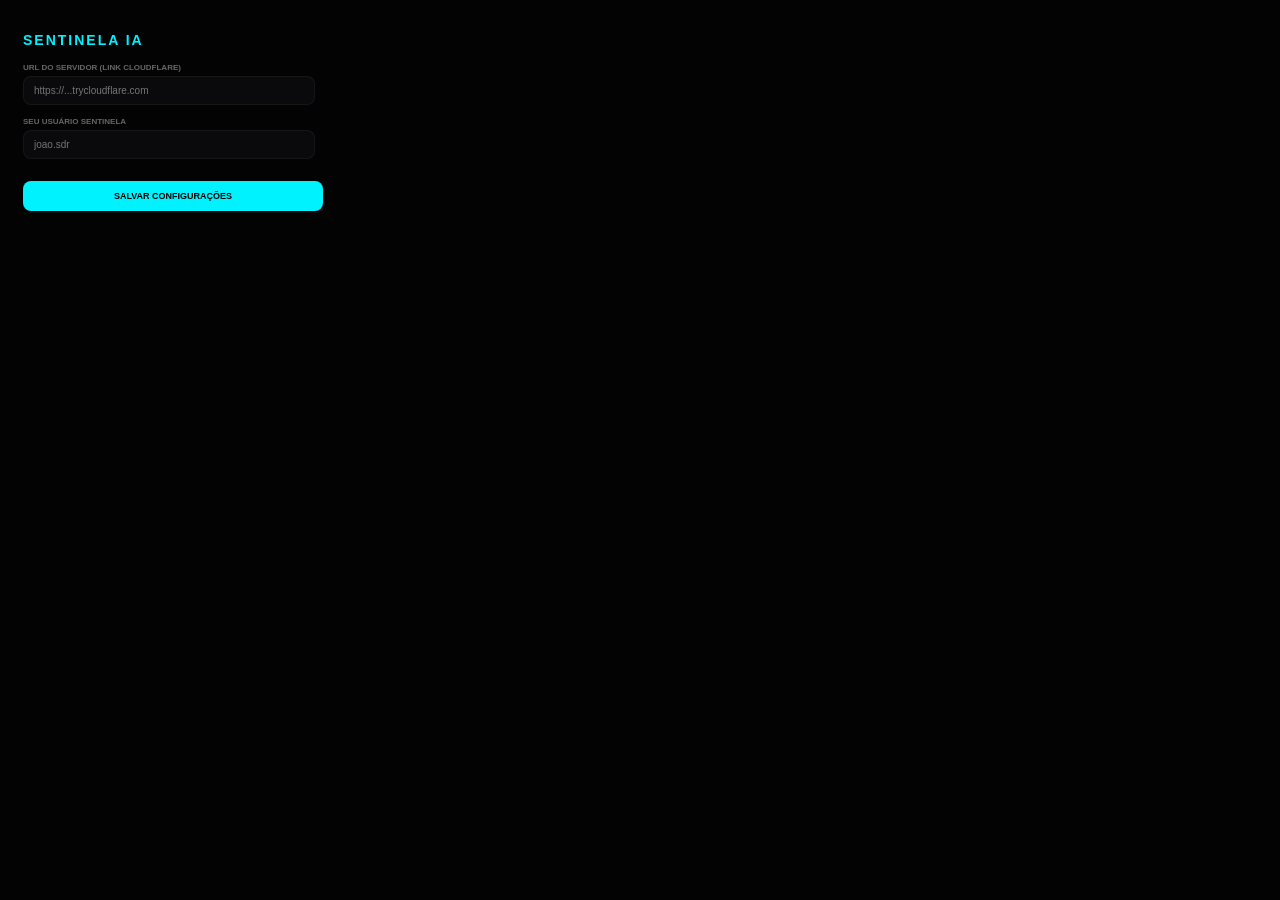
<file: extensao_unpacked/popup.html>
<!DOCTYPE html>
<html>
<head>
    <meta charset="UTF-8">
    <style>
        body { width: 300px; padding: 15px; background: #030303; color: white; font-family: 'Inter', sans-serif; }
        h1 { font-size: 14px; color: #00f2ff; text-transform: uppercase; letter-spacing: 2px; margin-bottom: 15px; }
        .field { margin-bottom: 12px; }
        label { display: block; font-size: 8px; color: #666; font-weight: 900; text-transform: uppercase; margin-bottom: 4px; }
        input { width: 90%; background: #0a0a0c; border: 1px solid rgba(255,255,255,0.05); border-radius: 8px; padding: 8px 10px; color: white; font-size: 10px; }
        button { width: 100%; background: #00f2ff; color: black; border: none; padding: 10px; border-radius: 8px; font-weight: 900; font-size: 9px; cursor: pointer; text-transform: uppercase; margin-top: 10px; }
        .status { font-size: 8px; color: #10b981; margin-top: 10px; text-align: center; display: none; }
    </style>
</head>
<body>
    <h1>Sentinela IA</h1>
    <div class="field">
        <label>URL do Servidor (Link Cloudflare)</label>
        <input type="text" id="url" placeholder="https://...trycloudflare.com">
    </div>
    <div class="field">
        <label>Seu Usuário Sentinela</label>
        <input type="text" id="username" placeholder="joao.sdr">
    </div>
    <button id="save">Salvar Configurações</button>
    <div id="status" class="status">CONFIGURAÇÕES SALVAS!</div>
    
    <script>
        document.addEventListener('DOMContentLoaded', () => {
            chrome.storage.local.get(['sentinela_backend_url', 'sentinela_username'], (result) => {
                if(result.sentinela_backend_url) document.getElementById('url').value = result.sentinela_backend_url;
                if(result.sentinela_username) document.getElementById('username').value = result.sentinela_username;
            });

            document.getElementById('save').onclick = () => {
                const url = document.getElementById('url').value.trim();
                const username = document.getElementById('username').value.trim();
                chrome.storage.local.set({
                    sentinela_backend_url: url,
                    sentinela_username: username
                }, () => {
                    const status = document.getElementById('status');
                    status.style.display = 'block';
                    setTimeout(() => status.style.display = 'none', 2000);
                });
            };
        });
    </script>
</body>
</html>
</file>
<file: _next/static/chunks/10hx_mrd-kger.css>
@import "https://fonts.googleapis.com/css2?family=Orbitron:wght@400..900&display=swap";
@import "https://fonts.googleapis.com/css2?family=Inter:wght@100..900&display=swap";
@layer properties{@supports (((-webkit-hyphens:none)) and (not (margin-trim:inline))) or ((-moz-orient:inline) and (not (color:rgb(from red r g b)))){*,:before,:after,::backdrop{--tw-translate-x:0;--tw-translate-y:0;--tw-translate-z:0;--tw-scale-x:1;--tw-scale-y:1;--tw-scale-z:1;--tw-rotate-x:initial;--tw-rotate-y:initial;--tw-rotate-z:initial;--tw-skew-x:initial;--tw-skew-y:initial;--tw-space-y-reverse:0;--tw-divide-y-reverse:0;--tw-border-style:solid;--tw-gradient-position:initial;--tw-gradient-from:#0000;--tw-gradient-via:#0000;--tw-gradient-to:#0000;--tw-gradient-stops:initial;--tw-gradient-via-stops:initial;--tw-gradient-from-position:0%;--tw-gradient-via-position:50%;--tw-gradient-to-position:100%;--tw-leading:initial;--tw-font-weight:initial;--tw-tracking:initial;--tw-ordinal:initial;--tw-slashed-zero:initial;--tw-numeric-figure:initial;--tw-numeric-spacing:initial;--tw-numeric-fraction:initial;--tw-shadow:0 0 #0000;--tw-shadow-color:initial;--tw-shadow-alpha:100%;--tw-inset-shadow:0 0 #0000;--tw-inset-shadow-color:initial;--tw-inset-shadow-alpha:100%;--tw-ring-color:initial;--tw-ring-shadow:0 0 #0000;--tw-inset-ring-color:initial;--tw-inset-ring-shadow:0 0 #0000;--tw-ring-inset:initial;--tw-ring-offset-width:0px;--tw-ring-offset-color:#fff;--tw-ring-offset-shadow:0 0 #0000;--tw-outline-style:solid;--tw-blur:initial;--tw-brightness:initial;--tw-contrast:initial;--tw-grayscale:initial;--tw-hue-rotate:initial;--tw-invert:initial;--tw-opacity:initial;--tw-saturate:initial;--tw-sepia:initial;--tw-drop-shadow:initial;--tw-drop-shadow-color:initial;--tw-drop-shadow-alpha:100%;--tw-drop-shadow-size:initial;--tw-backdrop-blur:initial;--tw-backdrop-brightness:initial;--tw-backdrop-contrast:initial;--tw-backdrop-grayscale:initial;--tw-backdrop-hue-rotate:initial;--tw-backdrop-invert:initial;--tw-backdrop-opacity:initial;--tw-backdrop-saturate:initial;--tw-backdrop-sepia:initial;--tw-duration:initial;--tw-ease:initial}}}@layer theme{:root,:host{--font-sans:ui-sans-serif, system-ui, sans-serif, "Apple Color Emoji", "Segoe UI Emoji", "Segoe UI Symbol", "Noto Color Emoji";--font-mono:ui-monospace, SFMono-Regular, Menlo, Monaco, Consolas, "Liberation Mono", "Courier New", monospace;--color-red-400:#ff6568;--color-red-500:#fb2c36;--color-orange-400:#ff8b1a;--color-orange-500:#fe6e00;--color-amber-100:#fef3c6;--color-amber-500:#f99c00;--color-yellow-400:#fac800;--color-yellow-500:#edb200;--color-emerald-100:#d0fae5;--color-emerald-400:#00d294;--color-emerald-500:#00bb7f;--color-emerald-600:#009767;--color-cyan-400:#00d2ef;--color-cyan-500:#00b7d7;--color-blue-50:#eff6ff;--color-blue-100:#dbeafe;--color-blue-300:#90c5ff;--color-blue-400:#54a2ff;--color-blue-500:#3080ff;--color-blue-600:#155dfc;--color-blue-900:#1c398e;--color-indigo-300:#a4b3ff;--color-indigo-400:#7d87ff;--color-indigo-500:#625fff;--color-violet-100:#ede9fe;--color-violet-300:#c4b4ff;--color-violet-500:#8d54ff;--color-slate-200:#e2e8f0;--color-slate-300:#cad5e2;--color-slate-400:#90a1b9;--color-slate-500:#62748e;--color-slate-600:#45556c;--color-slate-700:#314158;--color-slate-800:#1d293d;--color-slate-900:#0f172b;--color-gray-400:#99a1af;--color-gray-500:#6a7282;--color-zinc-50:#fafafa;--color-zinc-400:#9f9fa9;--color-zinc-600:#52525c;--color-zinc-950:#09090b;--color-black:#000;--color-white:#fff;--spacing:.25rem;--container-xs:20rem;--container-sm:24rem;--container-md:28rem;--container-lg:32rem;--container-xl:36rem;--container-3xl:48rem;--container-4xl:56rem;--container-6xl:72rem;--container-7xl:80rem;--text-xs:.75rem;--text-xs--line-height:calc(1 / .75);--text-sm:.875rem;--text-sm--line-height:calc(1.25 / .875);--text-base:1rem;--text-base--line-height:calc(1.5 / 1);--text-lg:1.125rem;--text-lg--line-height:calc(1.75 / 1.125);--text-xl:1.25rem;--text-xl--line-height:calc(1.75 / 1.25);--text-2xl:1.5rem;--text-2xl--line-height:calc(2 / 1.5);--text-3xl:1.875rem;--text-3xl--line-height:calc(2.25 / 1.875);--text-4xl:2.25rem;--text-4xl--line-height:calc(2.5 / 2.25);--text-5xl:3rem;--text-5xl--line-height:1;--text-8xl:6rem;--text-8xl--line-height:1;--font-weight-medium:500;--font-weight-semibold:600;--font-weight-bold:700;--font-weight-extrabold:800;--font-weight-black:900;--tracking-tighter:-.05em;--tracking-tight:-.025em;--tracking-wide:.025em;--tracking-wider:.05em;--tracking-widest:.1em;--leading-tight:1.25;--leading-relaxed:1.625;--radius-md:.375rem;--radius-lg:.5rem;--radius-xl:.75rem;--radius-2xl:1rem;--radius-3xl:1.5rem;--ease-out:cubic-bezier(0, 0, .2, 1);--ease-in-out:cubic-bezier(.4, 0, .2, 1);--animate-spin:spin 1s linear infinite;--animate-pulse:pulse 2s cubic-bezier(.4, 0, .6, 1) infinite;--blur-sm:8px;--blur-xl:24px;--default-transition-duration:.15s;--default-transition-timing-function:cubic-bezier(.4, 0, .2, 1);--default-font-family:var(--font-sans);--default-mono-font-family:var(--font-mono)}@supports (color:lab(0% 0 0)){:root,:host{--color-red-400:lab(63.7053% 60.7449 31.3109);--color-red-500:lab(55.4814% 75.0732 48.8528);--color-orange-400:lab(70.0429% 42.5156 75.8207);--color-orange-500:lab(64.272% 57.1788 90.3583);--color-amber-100:lab(95.916% -1.2165 23.111);--color-amber-500:lab(72.7183% 31.8672 97.9407);--color-yellow-400:lab(83.2664% 8.65132 106.895);--color-yellow-500:lab(76.3898% 14.5258 98.4589);--color-emerald-100:lab(94.9004% -17.0769 5.63836);--color-emerald-400:lab(75.0771% -60.7313 19.4146);--color-emerald-500:lab(66.9756% -58.27 19.5419);--color-emerald-600:lab(55.0481% -49.9246 15.93);--color-cyan-400:lab(76.6045% -40.9406 -29.6231);--color-cyan-500:lab(67.805% -35.3952 -30.2018);--color-blue-50:lab(96.492% -1.14647 -5.11479);--color-blue-100:lab(92.0301% -2.24757 -11.6453);--color-blue-300:lab(77.5052% -6.4629 -36.42);--color-blue-400:lab(65.0361% -1.42062 -56.9803);--color-blue-500:lab(54.1736% 13.3368 -74.6839);--color-blue-600:lab(44.0605% 29.0279 -86.0352);--color-blue-900:lab(26.1542% 15.7545 -51.5504);--color-indigo-300:lab(74.0235% 8.54138 -41.6075);--color-indigo-400:lab(59.866% 22.4833 -64.4485);--color-indigo-500:lab(48.295% 38.3129 -81.9673);--color-violet-100:lab(93.0838% 4.35197 -9.88284);--color-violet-300:lab(76.7419% 18.391 -37.0706);--color-violet-500:lab(49.9355% 55.1777 -81.8963);--color-slate-200:lab(91.7353% -.998765 -4.76968);--color-slate-300:lab(84.7652% -1.94535 -7.93337);--color-slate-400:lab(65.5349% -2.25151 -14.5072);--color-slate-500:lab(48.0876% -2.03595 -16.5814);--color-slate-600:lab(35.5623% -1.74978 -15.4316);--color-slate-700:lab(26.9569% -1.47018 -15.6993);--color-slate-800:lab(16.132% -.318021 -14.6672);--color-slate-900:lab(7.78673% 1.82346 -15.0537);--color-gray-400:lab(65.9269% -.832707 -8.17474);--color-gray-500:lab(47.7841% -.393212 -10.0268);--color-zinc-50:lab(98.26% 0 0);--color-zinc-400:lab(65.6464% 1.53494 -5.42429);--color-zinc-600:lab(35.1166% 1.7821 -6.1173);--color-zinc-950:lab(2.51107% .242703 -.886115)}}}@layer base{*,:after,:before,::backdrop{box-sizing:border-box;border:0 solid;margin:0;padding:0}::file-selector-button{box-sizing:border-box;border:0 solid;margin:0;padding:0}html,:host{-webkit-text-size-adjust:100%;tab-size:4;line-height:1.5;font-family:var(--default-font-family,ui-sans-serif, system-ui, sans-serif, "Apple Color Emoji", "Segoe UI Emoji", "Segoe UI Symbol", "Noto Color Emoji");font-feature-settings:var(--default-font-feature-settings,normal);font-variation-settings:var(--default-font-variation-settings,normal);-webkit-tap-highlight-color:transparent}hr{height:0;color:inherit;border-top-width:1px}abbr:where([title]){-webkit-text-decoration:underline dotted;text-decoration:underline dotted}h1,h2,h3,h4,h5,h6{font-size:inherit;font-weight:inherit}a{color:inherit;-webkit-text-decoration:inherit;-webkit-text-decoration:inherit;-webkit-text-decoration:inherit;-webkit-text-decoration:inherit;text-decoration:inherit}b,strong{font-weight:bolder}code,kbd,samp,pre{font-family:var(--default-mono-font-family,ui-monospace, SFMono-Regular, Menlo, Monaco, Consolas, "Liberation Mono", "Courier New", monospace);font-feature-settings:var(--default-mono-font-feature-settings,normal);font-variation-settings:var(--default-mono-font-variation-settings,normal);font-size:1em}small{font-size:80%}sub,sup{vertical-align:baseline;font-size:75%;line-height:0;position:relative}sub{bottom:-.25em}sup{top:-.5em}table{text-indent:0;border-color:inherit;border-collapse:collapse}:-moz-focusring{outline:auto}progress{vertical-align:baseline}summary{display:list-item}ol,ul,menu{list-style:none}img,svg,video,canvas,audio,iframe,embed,object{vertical-align:middle;display:block}img,video{max-width:100%;height:auto}button,input,select,optgroup,textarea{font:inherit;font-feature-settings:inherit;font-variation-settings:inherit;letter-spacing:inherit;color:inherit;opacity:1;background-color:#0000;border-radius:0}::file-selector-button{font:inherit;font-feature-settings:inherit;font-variation-settings:inherit;letter-spacing:inherit;color:inherit;opacity:1;background-color:#0000;border-radius:0}:where(select:is([multiple],[size])) optgroup{font-weight:bolder}:where(select:is([multiple],[size])) optgroup option{padding-inline-start:20px}::file-selector-button{margin-inline-end:4px}::placeholder{opacity:1}@supports (not ((-webkit-appearance:-apple-pay-button))) or (contain-intrinsic-size:1px){::placeholder{color:currentColor}@supports (color:color-mix(in lab, red, red)){::placeholder{color:color-mix(in oklab, currentcolor 50%, transparent)}}}textarea{resize:vertical}::-webkit-search-decoration{-webkit-appearance:none}::-webkit-date-and-time-value{min-height:1lh;text-align:inherit}::-webkit-datetime-edit{display:inline-flex}::-webkit-datetime-edit-fields-wrapper{padding:0}::-webkit-datetime-edit{padding-block:0}::-webkit-datetime-edit-year-field{padding-block:0}::-webkit-datetime-edit-month-field{padding-block:0}::-webkit-datetime-edit-day-field{padding-block:0}::-webkit-datetime-edit-hour-field{padding-block:0}::-webkit-datetime-edit-minute-field{padding-block:0}::-webkit-datetime-edit-second-field{padding-block:0}::-webkit-datetime-edit-millisecond-field{padding-block:0}::-webkit-datetime-edit-meridiem-field{padding-block:0}::-webkit-calendar-picker-indicator{line-height:1}:-moz-ui-invalid{box-shadow:none}button,input:where([type=button],[type=reset],[type=submit]){appearance:button}::file-selector-button{appearance:button}::-webkit-inner-spin-button{height:auto}::-webkit-outer-spin-button{height:auto}[hidden]:where(:not([hidden=until-found])){display:none!important}}@layer components;@layer utilities{.pointer-events-none{pointer-events:none}.absolute{position:absolute}.fixed{position:fixed}.relative{position:relative}.inset-0{inset:calc(var(--spacing) * 0)}.start{inset-inline-start:var(--spacing)}.top-0{top:calc(var(--spacing) * 0)}.top-1{top:calc(var(--spacing) * 1)}.top-4{top:calc(var(--spacing) * 4)}.top-full{top:100%}.right-0{right:calc(var(--spacing) * 0)}.right-4{right:calc(var(--spacing) * 4)}.right-6{right:calc(var(--spacing) * 6)}.bottom-6{bottom:calc(var(--spacing) * 6)}.left-0{left:calc(var(--spacing) * 0)}.left-1{left:calc(var(--spacing) * 1)}.left-4{left:calc(var(--spacing) * 4)}.left-7{left:calc(var(--spacing) * 7)}.z-10{z-index:10}.z-40{z-index:40}.z-50{z-index:50}.z-\[100\]{z-index:100}.z-\[300\]{z-index:300}.z-\[99999\]{z-index:99999}.col-span-1{grid-column:span 1/span 1}.col-span-2{grid-column:span 2/span 2}.col-span-full{grid-column:1/-1}.mx-8{margin-inline:calc(var(--spacing) * 8)}.mx-auto{margin-inline:auto}.-mt-1{margin-top:calc(var(--spacing) * -1)}.mt-0\.5{margin-top:calc(var(--spacing) * .5)}.mt-1{margin-top:calc(var(--spacing) * 1)}.mt-2{margin-top:calc(var(--spacing) * 2)}.mt-8{margin-top:calc(var(--spacing) * 8)}.mt-20{margin-top:calc(var(--spacing) * 20)}.mt-24{margin-top:calc(var(--spacing) * 24)}.mt-auto{margin-top:auto}.mb-1{margin-bottom:calc(var(--spacing) * 1)}.mb-1\.5{margin-bottom:calc(var(--spacing) * 1.5)}.mb-2{margin-bottom:calc(var(--spacing) * 2)}.mb-3{margin-bottom:calc(var(--spacing) * 3)}.mb-4{margin-bottom:calc(var(--spacing) * 4)}.mb-6{margin-bottom:calc(var(--spacing) * 6)}.mb-8{margin-bottom:calc(var(--spacing) * 8)}.mb-10{margin-bottom:calc(var(--spacing) * 10)}.mb-12{margin-bottom:calc(var(--spacing) * 12)}.ml-1{margin-left:calc(var(--spacing) * 1)}.ml-2{margin-left:calc(var(--spacing) * 2)}.ml-auto{margin-left:auto}.line-clamp-2{-webkit-line-clamp:2;-webkit-box-orient:vertical;display:-webkit-box;overflow:hidden}.block{display:block}.flex{display:flex}.grid{display:grid}.hidden{display:none}.inline-flex{display:inline-flex}.h-0\.5{height:calc(var(--spacing) * .5)}.h-1\.5{height:calc(var(--spacing) * 1.5)}.h-2{height:calc(var(--spacing) * 2)}.h-4{height:calc(var(--spacing) * 4)}.h-6{height:calc(var(--spacing) * 6)}.h-7{height:calc(var(--spacing) * 7)}.h-8{height:calc(var(--spacing) * 8)}.h-9{height:calc(var(--spacing) * 9)}.h-10{height:calc(var(--spacing) * 10)}.h-11{height:calc(var(--spacing) * 11)}.h-12{height:calc(var(--spacing) * 12)}.h-14{height:calc(var(--spacing) * 14)}.h-32{height:calc(var(--spacing) * 32)}.h-\[2px\]{height:2px}.h-\[3px\]{height:3px}.h-\[300px\]{height:300px}.h-full{height:100%}.h-screen{height:100vh}.max-h-\[90vh\]{max-height:90vh}.min-h-\[500px\]{min-height:500px}.min-h-full{min-height:100%}.min-h-screen{min-height:100vh}.w-0{width:calc(var(--spacing) * 0)}.w-1{width:calc(var(--spacing) * 1)}.w-1\.5{width:calc(var(--spacing) * 1.5)}.w-2{width:calc(var(--spacing) * 2)}.w-6{width:calc(var(--spacing) * 6)}.w-7{width:calc(var(--spacing) * 7)}.w-8{width:calc(var(--spacing) * 8)}.w-9{width:calc(var(--spacing) * 9)}.w-10{width:calc(var(--spacing) * 10)}.w-12{width:calc(var(--spacing) * 12)}.w-14{width:calc(var(--spacing) * 14)}.w-16{width:calc(var(--spacing) * 16)}.w-24{width:calc(var(--spacing) * 24)}.w-32{width:calc(var(--spacing) * 32)}.w-56{width:calc(var(--spacing) * 56)}.w-64{width:calc(var(--spacing) * 64)}.w-\[300px\]{width:300px}.w-full{width:100%}.w-max{width:max-content}.max-w-3xl{max-width:var(--container-3xl)}.max-w-4xl{max-width:var(--container-4xl)}.max-w-6xl{max-width:var(--container-6xl)}.max-w-7xl{max-width:var(--container-7xl)}.max-w-\[60\%\]{max-width:60%}.max-w-\[90\%\]{max-width:90%}.max-w-\[95vw\]{max-width:95vw}.max-w-\[200px\]{max-width:200px}.max-w-\[900px\]{max-width:900px}.max-w-\[1000px\]{max-width:1000px}.max-w-\[1400px\]{max-width:1400px}.max-w-lg{max-width:var(--container-lg)}.max-w-md{max-width:var(--container-md)}.max-w-sm{max-width:var(--container-sm)}.max-w-xl{max-width:var(--container-xl)}.max-w-xs{max-width:var(--container-xs)}.min-w-0{min-width:calc(var(--spacing) * 0)}.min-w-\[24px\]{min-width:24px}.min-w-\[140px\]{min-width:140px}.flex-1{flex:1}.flex-shrink-0,.shrink-0{flex-shrink:0}.-translate-x-full{--tw-translate-x:-100%;translate:var(--tw-translate-x) var(--tw-translate-y)}.translate-x-0{--tw-translate-x:calc(var(--spacing) * 0);translate:var(--tw-translate-x) var(--tw-translate-y)}.translate-x-1\/3{--tw-translate-x:calc(1 / 3 * 100%);translate:var(--tw-translate-x) var(--tw-translate-y)}.-translate-y-1\/2{--tw-translate-y:calc(calc(1 / 2 * 100%) * -1);translate:var(--tw-translate-x) var(--tw-translate-y)}.translate-y-0{--tw-translate-y:calc(var(--spacing) * 0);translate:var(--tw-translate-x) var(--tw-translate-y)}.translate-y-4{--tw-translate-y:calc(var(--spacing) * 4);translate:var(--tw-translate-x) var(--tw-translate-y)}.scale-100{--tw-scale-x:100%;--tw-scale-y:100%;--tw-scale-z:100%;scale:var(--tw-scale-x) var(--tw-scale-y)}.scale-110{--tw-scale-x:110%;--tw-scale-y:110%;--tw-scale-z:110%;scale:var(--tw-scale-x) var(--tw-scale-y)}.scale-\[1\.02\]{scale:1.02}.transform{transform:var(--tw-rotate-x,) var(--tw-rotate-y,) var(--tw-rotate-z,) var(--tw-skew-x,) var(--tw-skew-y,)}.animate-pulse{animation:var(--animate-pulse)}.animate-spin{animation:var(--animate-spin)}.cursor-pointer{cursor:pointer}.cursor-wait{cursor:wait}.resize{resize:both}.appearance-none{appearance:none}.grid-cols-1{grid-template-columns:repeat(1,minmax(0,1fr))}.grid-cols-2{grid-template-columns:repeat(2,minmax(0,1fr))}.grid-cols-3{grid-template-columns:repeat(3,minmax(0,1fr))}.grid-cols-4{grid-template-columns:repeat(4,minmax(0,1fr))}.flex-col{flex-direction:column}.flex-wrap{flex-wrap:wrap}.items-center{align-items:center}.items-start{align-items:flex-start}.justify-between{justify-content:space-between}.justify-center{justify-content:center}.gap-1{gap:calc(var(--spacing) * 1)}.gap-1\.5{gap:calc(var(--spacing) * 1.5)}.gap-2{gap:calc(var(--spacing) * 2)}.gap-2\.5{gap:calc(var(--spacing) * 2.5)}.gap-3{gap:calc(var(--spacing) * 3)}.gap-4{gap:calc(var(--spacing) * 4)}.gap-5{gap:calc(var(--spacing) * 5)}.gap-6{gap:calc(var(--spacing) * 6)}.gap-8{gap:calc(var(--spacing) * 8)}:where(.space-y-1>:not(:last-child)){--tw-space-y-reverse:0;margin-block-start:calc(calc(var(--spacing) * 1) * var(--tw-space-y-reverse));margin-block-end:calc(calc(var(--spacing) * 1) * calc(1 - var(--tw-space-y-reverse)))}:where(.space-y-2>:not(:last-child)){--tw-space-y-reverse:0;margin-block-start:calc(calc(var(--spacing) * 2) * var(--tw-space-y-reverse));margin-block-end:calc(calc(var(--spacing) * 2) * calc(1 - var(--tw-space-y-reverse)))}:where(.space-y-3>:not(:last-child)){--tw-space-y-reverse:0;margin-block-start:calc(calc(var(--spacing) * 3) * var(--tw-space-y-reverse));margin-block-end:calc(calc(var(--spacing) * 3) * calc(1 - var(--tw-space-y-reverse)))}:where(.space-y-4>:not(:last-child)){--tw-space-y-reverse:0;margin-block-start:calc(calc(var(--spacing) * 4) * var(--tw-space-y-reverse));margin-block-end:calc(calc(var(--spacing) * 4) * calc(1 - var(--tw-space-y-reverse)))}:where(.space-y-5>:not(:last-child)){--tw-space-y-reverse:0;margin-block-start:calc(calc(var(--spacing) * 5) * var(--tw-space-y-reverse));margin-block-end:calc(calc(var(--spacing) * 5) * calc(1 - var(--tw-space-y-reverse)))}:where(.space-y-6>:not(:last-child)){--tw-space-y-reverse:0;margin-block-start:calc(calc(var(--spacing) * 6) * var(--tw-space-y-reverse));margin-block-end:calc(calc(var(--spacing) * 6) * calc(1 - var(--tw-space-y-reverse)))}:where(.space-y-8>:not(:last-child)){--tw-space-y-reverse:0;margin-block-start:calc(calc(var(--spacing) * 8) * var(--tw-space-y-reverse));margin-block-end:calc(calc(var(--spacing) * 8) * calc(1 - var(--tw-space-y-reverse)))}:where(.divide-y>:not(:last-child)){--tw-divide-y-reverse:0;border-bottom-style:var(--tw-border-style);border-top-style:var(--tw-border-style);border-top-width:calc(1px * var(--tw-divide-y-reverse));border-bottom-width:calc(1px * calc(1 - var(--tw-divide-y-reverse)))}:where(.divide-white\/\[0\.03\]>:not(:last-child)){border-color:#ffffff08}@supports (color:color-mix(in lab, red, red)){:where(.divide-white\/\[0\.03\]>:not(:last-child)){border-color:color-mix(in oklab, var(--color-white) 3%, transparent)}}.self-start{align-self:flex-start}.truncate{text-overflow:ellipsis;white-space:nowrap;overflow:hidden}.overflow-hidden{overflow:hidden}.overflow-x-hidden{overflow-x:hidden}.overflow-y-auto{overflow-y:auto}.rounded{border-radius:.25rem}.rounded-2xl{border-radius:var(--radius-2xl)}.rounded-3xl{border-radius:var(--radius-3xl)}.rounded-\[1rem\]{border-radius:1rem}.rounded-\[2rem\]{border-radius:2rem}.rounded-full{border-radius:3.40282e38px}.rounded-lg{border-radius:var(--radius-lg)}.rounded-md{border-radius:var(--radius-md)}.rounded-xl{border-radius:var(--radius-xl)}.border{border-style:var(--tw-border-style);border-width:1px}.border-2{border-style:var(--tw-border-style);border-width:2px}.border-4{border-style:var(--tw-border-style);border-width:4px}.border-t{border-top-style:var(--tw-border-style);border-top-width:1px}.border-r{border-right-style:var(--tw-border-style);border-right-width:1px}.border-b{border-bottom-style:var(--tw-border-style);border-bottom-width:1px}.border-b-2{border-bottom-style:var(--tw-border-style);border-bottom-width:2px}.border-l-2{border-left-style:var(--tw-border-style);border-left-width:2px}.border-dashed{--tw-border-style:dashed;border-style:dashed}.border-solid{--tw-border-style:solid;border-style:solid}.border-amber-500\/30{border-color:#f99c004d}@supports (color:color-mix(in lab, red, red)){.border-amber-500\/30{border-color:color-mix(in oklab, var(--color-amber-500) 30%, transparent)}}.border-amber-500\/40{border-color:#f99c0066}@supports (color:color-mix(in lab, red, red)){.border-amber-500\/40{border-color:color-mix(in oklab, var(--color-amber-500) 40%, transparent)}}.border-black\/\[\.08\]{border-color:#00000014}@supports (color:color-mix(in lab, red, red)){.border-black\/\[\.08\]{border-color:color-mix(in oklab, var(--color-black) 8%, transparent)}}.border-blue-400{border-color:var(--color-blue-400)}.border-blue-500{border-color:var(--color-blue-500)}.border-blue-500\/10{border-color:#3080ff1a}@supports (color:color-mix(in lab, red, red)){.border-blue-500\/10{border-color:color-mix(in oklab, var(--color-blue-500) 10%, transparent)}}.border-blue-500\/20{border-color:#3080ff33}@supports (color:color-mix(in lab, red, red)){.border-blue-500\/20{border-color:color-mix(in oklab, var(--color-blue-500) 20%, transparent)}}.border-blue-500\/30{border-color:#3080ff4d}@supports (color:color-mix(in lab, red, red)){.border-blue-500\/30{border-color:color-mix(in oklab, var(--color-blue-500) 30%, transparent)}}.border-blue-500\/50{border-color:#3080ff80}@supports (color:color-mix(in lab, red, red)){.border-blue-500\/50{border-color:color-mix(in oklab, var(--color-blue-500) 50%, transparent)}}.border-blue-600\/10{border-color:#155dfc1a}@supports (color:color-mix(in lab, red, red)){.border-blue-600\/10{border-color:color-mix(in oklab, var(--color-blue-600) 10%, transparent)}}.border-emerald-500{border-color:var(--color-emerald-500)}.border-emerald-500\/10{border-color:#00bb7f1a}@supports (color:color-mix(in lab, red, red)){.border-emerald-500\/10{border-color:color-mix(in oklab, var(--color-emerald-500) 10%, transparent)}}.border-emerald-500\/20{border-color:#00bb7f33}@supports (color:color-mix(in lab, red, red)){.border-emerald-500\/20{border-color:color-mix(in oklab, var(--color-emerald-500) 20%, transparent)}}.border-emerald-500\/30{border-color:#00bb7f4d}@supports (color:color-mix(in lab, red, red)){.border-emerald-500\/30{border-color:color-mix(in oklab, var(--color-emerald-500) 30%, transparent)}}.border-emerald-500\/50{border-color:#00bb7f80}@supports (color:color-mix(in lab, red, red)){.border-emerald-500\/50{border-color:color-mix(in oklab, var(--color-emerald-500) 50%, transparent)}}.border-gray-500{border-color:var(--color-gray-500)}.border-gray-500\/20{border-color:#6a728233}@supports (color:color-mix(in lab, red, red)){.border-gray-500\/20{border-color:color-mix(in oklab, var(--color-gray-500) 20%, transparent)}}.border-indigo-500\/20{border-color:#625fff33}@supports (color:color-mix(in lab, red, red)){.border-indigo-500\/20{border-color:color-mix(in oklab, var(--color-indigo-500) 20%, transparent)}}.border-orange-500\/10{border-color:#fe6e001a}@supports (color:color-mix(in lab, red, red)){.border-orange-500\/10{border-color:color-mix(in oklab, var(--color-orange-500) 10%, transparent)}}.border-orange-500\/20{border-color:#fe6e0033}@supports (color:color-mix(in lab, red, red)){.border-orange-500\/20{border-color:color-mix(in oklab, var(--color-orange-500) 20%, transparent)}}.border-red-500{border-color:var(--color-red-500)}.border-red-500\/20{border-color:#fb2c3633}@supports (color:color-mix(in lab, red, red)){.border-red-500\/20{border-color:color-mix(in oklab, var(--color-red-500) 20%, transparent)}}.border-slate-600{border-color:var(--color-slate-600)}.border-slate-800{border-color:var(--color-slate-800)}.border-transparent{border-color:#0000}.border-violet-500\/10{border-color:#8d54ff1a}@supports (color:color-mix(in lab, red, red)){.border-violet-500\/10{border-color:color-mix(in oklab, var(--color-violet-500) 10%, transparent)}}.border-violet-500\/20{border-color:#8d54ff33}@supports (color:color-mix(in lab, red, red)){.border-violet-500\/20{border-color:color-mix(in oklab, var(--color-violet-500) 20%, transparent)}}.border-white\/5{border-color:#ffffff0d}@supports (color:color-mix(in lab, red, red)){.border-white\/5{border-color:color-mix(in oklab, var(--color-white) 5%, transparent)}}.border-white\/10{border-color:#ffffff1a}@supports (color:color-mix(in lab, red, red)){.border-white\/10{border-color:color-mix(in oklab, var(--color-white) 10%, transparent)}}.border-white\/\[0\.02\]{border-color:#ffffff05}@supports (color:color-mix(in lab, red, red)){.border-white\/\[0\.02\]{border-color:color-mix(in oklab, var(--color-white) 2%, transparent)}}.border-white\/\[0\.03\]{border-color:#ffffff08}@supports (color:color-mix(in lab, red, red)){.border-white\/\[0\.03\]{border-color:color-mix(in oklab, var(--color-white) 3%, transparent)}}.border-white\/\[0\.04\]{border-color:#ffffff0a}@supports (color:color-mix(in lab, red, red)){.border-white\/\[0\.04\]{border-color:color-mix(in oklab, var(--color-white) 4%, transparent)}}.border-white\/\[0\.05\]{border-color:#ffffff0d}@supports (color:color-mix(in lab, red, red)){.border-white\/\[0\.05\]{border-color:color-mix(in oklab, var(--color-white) 5%, transparent)}}.border-yellow-500{border-color:var(--color-yellow-500)}.border-yellow-500\/20{border-color:#edb20033}@supports (color:color-mix(in lab, red, red)){.border-yellow-500\/20{border-color:color-mix(in oklab, var(--color-yellow-500) 20%, transparent)}}.border-t-transparent{border-top-color:#0000}.bg-\[\#0a0a0c\]{background-color:#0a0a0c}.bg-\[\#0c0c0e\]{background-color:#0c0c0e}.bg-\[\#0d0d10\]{background-color:#0d0d10}.bg-\[\#0d0d12\]{background-color:#0d0d12}.bg-\[\#1a1a1e\]{background-color:#1a1a1e}.bg-\[\#030303\]{background-color:#030303}.bg-\[\#030712\]{background-color:#030712}.bg-\[\#060608\]{background-color:#060608}.bg-amber-500\/10{background-color:#f99c001a}@supports (color:color-mix(in lab, red, red)){.bg-amber-500\/10{background-color:color-mix(in oklab, var(--color-amber-500) 10%, transparent)}}.bg-black\/30{background-color:#0000004d}@supports (color:color-mix(in lab, red, red)){.bg-black\/30{background-color:color-mix(in oklab, var(--color-black) 30%, transparent)}}.bg-black\/40{background-color:#0006}@supports (color:color-mix(in lab, red, red)){.bg-black\/40{background-color:color-mix(in oklab, var(--color-black) 40%, transparent)}}.bg-black\/50{background-color:#00000080}@supports (color:color-mix(in lab, red, red)){.bg-black\/50{background-color:color-mix(in oklab, var(--color-black) 50%, transparent)}}.bg-black\/60{background-color:#0009}@supports (color:color-mix(in lab, red, red)){.bg-black\/60{background-color:color-mix(in oklab, var(--color-black) 60%, transparent)}}.bg-black\/80{background-color:#000c}@supports (color:color-mix(in lab, red, red)){.bg-black\/80{background-color:color-mix(in oklab, var(--color-black) 80%, transparent)}}.bg-blue-500{background-color:var(--color-blue-500)}.bg-blue-500\/5{background-color:#3080ff0d}@supports (color:color-mix(in lab, red, red)){.bg-blue-500\/5{background-color:color-mix(in oklab, var(--color-blue-500) 5%, transparent)}}.bg-blue-500\/10{background-color:#3080ff1a}@supports (color:color-mix(in lab, red, red)){.bg-blue-500\/10{background-color:color-mix(in oklab, var(--color-blue-500) 10%, transparent)}}.bg-blue-500\/20{background-color:#3080ff33}@supports (color:color-mix(in lab, red, red)){.bg-blue-500\/20{background-color:color-mix(in oklab, var(--color-blue-500) 20%, transparent)}}.bg-blue-600{background-color:var(--color-blue-600)}.bg-blue-600\/10{background-color:#155dfc1a}@supports (color:color-mix(in lab, red, red)){.bg-blue-600\/10{background-color:color-mix(in oklab, var(--color-blue-600) 10%, transparent)}}.bg-blue-600\/20{background-color:#155dfc33}@supports (color:color-mix(in lab, red, red)){.bg-blue-600\/20{background-color:color-mix(in oklab, var(--color-blue-600) 20%, transparent)}}.bg-emerald-500{background-color:var(--color-emerald-500)}.bg-emerald-500\/5{background-color:#00bb7f0d}@supports (color:color-mix(in lab, red, red)){.bg-emerald-500\/5{background-color:color-mix(in oklab, var(--color-emerald-500) 5%, transparent)}}.bg-emerald-500\/10{background-color:#00bb7f1a}@supports (color:color-mix(in lab, red, red)){.bg-emerald-500\/10{background-color:color-mix(in oklab, var(--color-emerald-500) 10%, transparent)}}.bg-emerald-600{background-color:var(--color-emerald-600)}.bg-emerald-600\/20{background-color:#00976733}@supports (color:color-mix(in lab, red, red)){.bg-emerald-600\/20{background-color:color-mix(in oklab, var(--color-emerald-600) 20%, transparent)}}.bg-gray-500\/5{background-color:#6a72820d}@supports (color:color-mix(in lab, red, red)){.bg-gray-500\/5{background-color:color-mix(in oklab, var(--color-gray-500) 5%, transparent)}}.bg-gray-500\/10{background-color:#6a72821a}@supports (color:color-mix(in lab, red, red)){.bg-gray-500\/10{background-color:color-mix(in oklab, var(--color-gray-500) 10%, transparent)}}.bg-indigo-500\/10{background-color:#625fff1a}@supports (color:color-mix(in lab, red, red)){.bg-indigo-500\/10{background-color:color-mix(in oklab, var(--color-indigo-500) 10%, transparent)}}.bg-orange-500\/\[0\.03\]{background-color:#fe6e0008}@supports (color:color-mix(in lab, red, red)){.bg-orange-500\/\[0\.03\]{background-color:color-mix(in oklab, var(--color-orange-500) 3%, transparent)}}.bg-red-500\/5{background-color:#fb2c360d}@supports (color:color-mix(in lab, red, red)){.bg-red-500\/5{background-color:color-mix(in oklab, var(--color-red-500) 5%, transparent)}}.bg-red-500\/10{background-color:#fb2c361a}@supports (color:color-mix(in lab, red, red)){.bg-red-500\/10{background-color:color-mix(in oklab, var(--color-red-500) 10%, transparent)}}.bg-slate-700{background-color:var(--color-slate-700)}.bg-slate-800{background-color:var(--color-slate-800)}.bg-slate-900\/50{background-color:#0f172b80}@supports (color:color-mix(in lab, red, red)){.bg-slate-900\/50{background-color:color-mix(in oklab, var(--color-slate-900) 50%, transparent)}}.bg-transparent{background-color:#0000}.bg-violet-500\/5{background-color:#8d54ff0d}@supports (color:color-mix(in lab, red, red)){.bg-violet-500\/5{background-color:color-mix(in oklab, var(--color-violet-500) 5%, transparent)}}.bg-violet-500\/10{background-color:#8d54ff1a}@supports (color:color-mix(in lab, red, red)){.bg-violet-500\/10{background-color:color-mix(in oklab, var(--color-violet-500) 10%, transparent)}}.bg-white{background-color:var(--color-white)}.bg-white\/5{background-color:#ffffff0d}@supports (color:color-mix(in lab, red, red)){.bg-white\/5{background-color:color-mix(in oklab, var(--color-white) 5%, transparent)}}.bg-white\/10{background-color:#ffffff1a}@supports (color:color-mix(in lab, red, red)){.bg-white\/10{background-color:color-mix(in oklab, var(--color-white) 10%, transparent)}}.bg-white\/\[0\.01\]{background-color:#ffffff03}@supports (color:color-mix(in lab, red, red)){.bg-white\/\[0\.01\]{background-color:color-mix(in oklab, var(--color-white) 1%, transparent)}}.bg-white\/\[0\.02\]{background-color:#ffffff05}@supports (color:color-mix(in lab, red, red)){.bg-white\/\[0\.02\]{background-color:color-mix(in oklab, var(--color-white) 2%, transparent)}}.bg-yellow-500\/5{background-color:#edb2000d}@supports (color:color-mix(in lab, red, red)){.bg-yellow-500\/5{background-color:color-mix(in oklab, var(--color-yellow-500) 5%, transparent)}}.bg-yellow-500\/10{background-color:#edb2001a}@supports (color:color-mix(in lab, red, red)){.bg-yellow-500\/10{background-color:color-mix(in oklab, var(--color-yellow-500) 10%, transparent)}}.bg-zinc-50{background-color:var(--color-zinc-50)}.bg-gradient-to-br{--tw-gradient-position:to bottom right in oklab;background-image:linear-gradient(var(--tw-gradient-stops))}.bg-gradient-to-l{--tw-gradient-position:to left in oklab;background-image:linear-gradient(var(--tw-gradient-stops))}.bg-gradient-to-r{--tw-gradient-position:to right in oklab;background-image:linear-gradient(var(--tw-gradient-stops))}.bg-\[radial-gradient\(circle_at_center\,_var\(--tw-gradient-stops\)\)\]{background-image:radial-gradient(circle at center, var(--tw-gradient-stops))}.bg-\[radial-gradient\(circle_at_center\,rgba\(6\,182\,212\,0\.03\)\,transparent_80\%\)\]{background-image:radial-gradient(circle,#06b6d408,#0000 80%)}.from-blue-500\/50{--tw-gradient-from:#3080ff80}@supports (color:color-mix(in lab, red, red)){.from-blue-500\/50{--tw-gradient-from:color-mix(in oklab, var(--color-blue-500) 50%, transparent)}}.from-blue-500\/50{--tw-gradient-stops:var(--tw-gradient-via-stops,var(--tw-gradient-position), var(--tw-gradient-from) var(--tw-gradient-from-position), var(--tw-gradient-to) var(--tw-gradient-to-position))}.from-blue-600{--tw-gradient-from:var(--color-blue-600);--tw-gradient-stops:var(--tw-gradient-via-stops,var(--tw-gradient-position), var(--tw-gradient-from) var(--tw-gradient-from-position), var(--tw-gradient-to) var(--tw-gradient-to-position))}.from-blue-600\/10{--tw-gradient-from:#155dfc1a}@supports (color:color-mix(in lab, red, red)){.from-blue-600\/10{--tw-gradient-from:color-mix(in oklab, var(--color-blue-600) 10%, transparent)}}.from-blue-600\/10{--tw-gradient-stops:var(--tw-gradient-via-stops,var(--tw-gradient-position), var(--tw-gradient-from) var(--tw-gradient-from-position), var(--tw-gradient-to) var(--tw-gradient-to-position))}.from-blue-900\/20{--tw-gradient-from:#1c398e33}@supports (color:color-mix(in lab, red, red)){.from-blue-900\/20{--tw-gradient-from:color-mix(in oklab, var(--color-blue-900) 20%, transparent)}}.from-blue-900\/20{--tw-gradient-stops:var(--tw-gradient-via-stops,var(--tw-gradient-position), var(--tw-gradient-from) var(--tw-gradient-from-position), var(--tw-gradient-to) var(--tw-gradient-to-position))}.from-transparent{--tw-gradient-from:transparent;--tw-gradient-stops:var(--tw-gradient-via-stops,var(--tw-gradient-position), var(--tw-gradient-from) var(--tw-gradient-from-position), var(--tw-gradient-to) var(--tw-gradient-to-position))}.via-\[\#030712\]{--tw-gradient-via:#030712;--tw-gradient-via-stops:var(--tw-gradient-position), var(--tw-gradient-from) var(--tw-gradient-from-position), var(--tw-gradient-via) var(--tw-gradient-via-position), var(--tw-gradient-to) var(--tw-gradient-to-position);--tw-gradient-stops:var(--tw-gradient-via-stops)}.via-cyan-400{--tw-gradient-via:var(--color-cyan-400);--tw-gradient-via-stops:var(--tw-gradient-position), var(--tw-gradient-from) var(--tw-gradient-from-position), var(--tw-gradient-via) var(--tw-gradient-via-position), var(--tw-gradient-to) var(--tw-gradient-to-position);--tw-gradient-stops:var(--tw-gradient-via-stops)}.via-transparent{--tw-gradient-via:transparent;--tw-gradient-via-stops:var(--tw-gradient-position), var(--tw-gradient-from) var(--tw-gradient-from-position), var(--tw-gradient-via) var(--tw-gradient-via-position), var(--tw-gradient-to) var(--tw-gradient-to-position);--tw-gradient-stops:var(--tw-gradient-via-stops)}.to-\[\#030712\]{--tw-gradient-to:#030712;--tw-gradient-stops:var(--tw-gradient-via-stops,var(--tw-gradient-position), var(--tw-gradient-from) var(--tw-gradient-from-position), var(--tw-gradient-to) var(--tw-gradient-to-position))}.to-blue-600{--tw-gradient-to:var(--color-blue-600);--tw-gradient-stops:var(--tw-gradient-via-stops,var(--tw-gradient-position), var(--tw-gradient-from) var(--tw-gradient-from-position), var(--tw-gradient-to) var(--tw-gradient-to-position))}.to-cyan-500{--tw-gradient-to:var(--color-cyan-500);--tw-gradient-stops:var(--tw-gradient-via-stops,var(--tw-gradient-position), var(--tw-gradient-from) var(--tw-gradient-from-position), var(--tw-gradient-to) var(--tw-gradient-to-position))}.to-transparent{--tw-gradient-to:transparent;--tw-gradient-stops:var(--tw-gradient-via-stops,var(--tw-gradient-position), var(--tw-gradient-from) var(--tw-gradient-from-position), var(--tw-gradient-to) var(--tw-gradient-to-position))}.object-contain{object-fit:contain}.p-2{padding:calc(var(--spacing) * 2)}.p-2\.5{padding:calc(var(--spacing) * 2.5)}.p-3\.5{padding:calc(var(--spacing) * 3.5)}.p-4{padding:calc(var(--spacing) * 4)}.p-5{padding:calc(var(--spacing) * 5)}.p-6{padding:calc(var(--spacing) * 6)}.p-8{padding:calc(var(--spacing) * 8)}.p-10{padding:calc(var(--spacing) * 10)}.p-12{padding:calc(var(--spacing) * 12)}.p-20{padding:calc(var(--spacing) * 20)}.px-2{padding-inline:calc(var(--spacing) * 2)}.px-2\.5{padding-inline:calc(var(--spacing) * 2.5)}.px-3{padding-inline:calc(var(--spacing) * 3)}.px-4{padding-inline:calc(var(--spacing) * 4)}.px-5{padding-inline:calc(var(--spacing) * 5)}.px-6{padding-inline:calc(var(--spacing) * 6)}.px-10{padding-inline:calc(var(--spacing) * 10)}.px-16{padding-inline:calc(var(--spacing) * 16)}.py-0\.5{padding-block:calc(var(--spacing) * .5)}.py-1{padding-block:calc(var(--spacing) * 1)}.py-1\.5{padding-block:calc(var(--spacing) * 1.5)}.py-2{padding-block:calc(var(--spacing) * 2)}.py-2\.5{padding-block:calc(var(--spacing) * 2.5)}.py-3{padding-block:calc(var(--spacing) * 3)}.py-4{padding-block:calc(var(--spacing) * 4)}.py-6{padding-block:calc(var(--spacing) * 6)}.py-10{padding-block:calc(var(--spacing) * 10)}.py-32{padding-block:calc(var(--spacing) * 32)}.pt-2{padding-top:calc(var(--spacing) * 2)}.pt-4{padding-top:calc(var(--spacing) * 4)}.pt-6{padding-top:calc(var(--spacing) * 6)}.pt-10{padding-top:calc(var(--spacing) * 10)}.pt-12{padding-top:calc(var(--spacing) * 12)}.pr-4{padding-right:calc(var(--spacing) * 4)}.pr-8{padding-right:calc(var(--spacing) * 8)}.pb-3{padding-bottom:calc(var(--spacing) * 3)}.pb-4{padding-bottom:calc(var(--spacing) * 4)}.pb-10{padding-bottom:calc(var(--spacing) * 10)}.pl-1{padding-left:calc(var(--spacing) * 1)}.pl-4{padding-left:calc(var(--spacing) * 4)}.text-center{text-align:center}.text-left{text-align:left}.text-right{text-align:right}.font-sans{font-family:var(--font-sans)}.text-2xl{font-size:var(--text-2xl);line-height:var(--tw-leading,var(--text-2xl--line-height))}.text-3xl{font-size:var(--text-3xl);line-height:var(--tw-leading,var(--text-3xl--line-height))}.text-4xl{font-size:var(--text-4xl);line-height:var(--tw-leading,var(--text-4xl--line-height))}.text-5xl{font-size:var(--text-5xl);line-height:var(--tw-leading,var(--text-5xl--line-height))}.text-base{font-size:var(--text-base);line-height:var(--tw-leading,var(--text-base--line-height))}.text-lg{font-size:var(--text-lg);line-height:var(--tw-leading,var(--text-lg--line-height))}.text-sm{font-size:var(--text-sm);line-height:var(--tw-leading,var(--text-sm--line-height))}.text-xl{font-size:var(--text-xl);line-height:var(--tw-leading,var(--text-xl--line-height))}.text-xs{font-size:var(--text-xs);line-height:var(--tw-leading,var(--text-xs--line-height))}.text-\[7\.5px\]{font-size:7.5px}.text-\[7px\]{font-size:7px}.text-\[8px\]{font-size:8px}.text-\[9px\]{font-size:9px}.text-\[10px\]{font-size:10px}.text-\[11px\]{font-size:11px}.leading-8{--tw-leading:calc(var(--spacing) * 8);line-height:calc(var(--spacing) * 8)}.leading-10{--tw-leading:calc(var(--spacing) * 10);line-height:calc(var(--spacing) * 10)}.leading-none{--tw-leading:1;line-height:1}.leading-relaxed{--tw-leading:var(--leading-relaxed);line-height:var(--leading-relaxed)}.leading-tight{--tw-leading:var(--leading-tight);line-height:var(--leading-tight)}.font-black{--tw-font-weight:var(--font-weight-black);font-weight:var(--font-weight-black)}.font-bold{--tw-font-weight:var(--font-weight-bold);font-weight:var(--font-weight-bold)}.font-extrabold{--tw-font-weight:var(--font-weight-extrabold);font-weight:var(--font-weight-extrabold)}.font-medium{--tw-font-weight:var(--font-weight-medium);font-weight:var(--font-weight-medium)}.font-semibold{--tw-font-weight:var(--font-weight-semibold);font-weight:var(--font-weight-semibold)}.tracking-\[0\.2em\]{--tw-tracking:.2em;letter-spacing:.2em}.tracking-\[0\.3em\]{--tw-tracking:.3em;letter-spacing:.3em}.tracking-\[0\.4em\]{--tw-tracking:.4em;letter-spacing:.4em}.tracking-\[0\.05em\]{--tw-tracking:.05em;letter-spacing:.05em}.tracking-\[0\.25em\]{--tw-tracking:.25em;letter-spacing:.25em}.tracking-tight{--tw-tracking:var(--tracking-tight);letter-spacing:var(--tracking-tight)}.tracking-tighter{--tw-tracking:var(--tracking-tighter);letter-spacing:var(--tracking-tighter)}.tracking-wide{--tw-tracking:var(--tracking-wide);letter-spacing:var(--tracking-wide)}.tracking-wider{--tw-tracking:var(--tracking-wider);letter-spacing:var(--tracking-wider)}.tracking-widest{--tw-tracking:var(--tracking-widest);letter-spacing:var(--tracking-widest)}.break-words{overflow-wrap:break-word}.text-ellipsis{text-overflow:ellipsis}.whitespace-nowrap{white-space:nowrap}.text-amber-100\/80{color:#fef3c6cc}@supports (color:color-mix(in lab, red, red)){.text-amber-100\/80{color:color-mix(in oklab, var(--color-amber-100) 80%, transparent)}}.text-amber-500{color:var(--color-amber-500)}.text-black{color:var(--color-black)}.text-blue-50{color:var(--color-blue-50)}.text-blue-100{color:var(--color-blue-100)}.text-blue-400{color:var(--color-blue-400)}.text-blue-500{color:var(--color-blue-500)}.text-cyan-400{color:var(--color-cyan-400)}.text-emerald-100{color:var(--color-emerald-100)}.text-emerald-400{color:var(--color-emerald-400)}.text-emerald-500{color:var(--color-emerald-500)}.text-emerald-500\/50{color:#00bb7f80}@supports (color:color-mix(in lab, red, red)){.text-emerald-500\/50{color:color-mix(in oklab, var(--color-emerald-500) 50%, transparent)}}.text-gray-400{color:var(--color-gray-400)}.text-indigo-300{color:var(--color-indigo-300)}.text-indigo-400{color:var(--color-indigo-400)}.text-orange-400{color:var(--color-orange-400)}.text-red-400{color:var(--color-red-400)}.text-red-500{color:var(--color-red-500)}.text-slate-200{color:var(--color-slate-200)}.text-slate-300{color:var(--color-slate-300)}.text-slate-400{color:var(--color-slate-400)}.text-slate-500{color:var(--color-slate-500)}.text-slate-600{color:var(--color-slate-600)}.text-violet-100{color:var(--color-violet-100)}.text-violet-300{color:var(--color-violet-300)}.text-white{color:var(--color-white)}.text-white\/90{color:#ffffffe6}@supports (color:color-mix(in lab, red, red)){.text-white\/90{color:color-mix(in oklab, var(--color-white) 90%, transparent)}}.text-white\/95{color:#fffffff2}@supports (color:color-mix(in lab, red, red)){.text-white\/95{color:color-mix(in oklab, var(--color-white) 95%, transparent)}}.text-yellow-400{color:var(--color-yellow-400)}.text-zinc-600{color:var(--color-zinc-600)}.text-zinc-950{color:var(--color-zinc-950)}.uppercase{text-transform:uppercase}.italic{font-style:italic}.tabular-nums{--tw-numeric-spacing:tabular-nums;font-variant-numeric:var(--tw-ordinal,) var(--tw-slashed-zero,) var(--tw-numeric-figure,) var(--tw-numeric-spacing,) var(--tw-numeric-fraction,)}.antialiased{-webkit-font-smoothing:antialiased;-moz-osx-font-smoothing:grayscale}.opacity-0{opacity:0}.opacity-10{opacity:.1}.opacity-40{opacity:.4}.opacity-60{opacity:.6}.opacity-70{opacity:.7}.opacity-100{opacity:1}.shadow-2xl{--tw-shadow:0 25px 50px -12px var(--tw-shadow-color,#00000040);box-shadow:var(--tw-inset-shadow), var(--tw-inset-ring-shadow), var(--tw-ring-offset-shadow), var(--tw-ring-shadow), var(--tw-shadow)}.shadow-\[0_0_8px_rgba\(59\,130\,246\,0\.2\)\]{--tw-shadow:0 0 8px var(--tw-shadow-color,#3b82f633);box-shadow:var(--tw-inset-shadow), var(--tw-inset-ring-shadow), var(--tw-ring-offset-shadow), var(--tw-ring-shadow), var(--tw-shadow)}.shadow-\[0_0_10px_rgba\(37\,99\,235\,0\.4\)\]{--tw-shadow:0 0 10px var(--tw-shadow-color,#2563eb66);box-shadow:var(--tw-inset-shadow), var(--tw-inset-ring-shadow), var(--tw-ring-offset-shadow), var(--tw-ring-shadow), var(--tw-shadow)}.shadow-\[0_0_10px_rgba\(37\,99\,235\,0\.5\)\]{--tw-shadow:0 0 10px var(--tw-shadow-color,#2563eb80);box-shadow:var(--tw-inset-shadow), var(--tw-inset-ring-shadow), var(--tw-ring-offset-shadow), var(--tw-ring-shadow), var(--tw-shadow)}.shadow-\[0_0_15px_rgba\(37\,99\,235\,0\.3\)\]{--tw-shadow:0 0 15px var(--tw-shadow-color,#2563eb4d);box-shadow:var(--tw-inset-shadow), var(--tw-inset-ring-shadow), var(--tw-ring-offset-shadow), var(--tw-ring-shadow), var(--tw-shadow)}.shadow-\[0_0_15px_rgba\(245\,158\,11\,0\.1\)\]{--tw-shadow:0 0 15px var(--tw-shadow-color,#f59e0b1a);box-shadow:var(--tw-inset-shadow), var(--tw-inset-ring-shadow), var(--tw-ring-offset-shadow), var(--tw-ring-shadow), var(--tw-shadow)}.shadow-\[0_0_20px_rgba\(59\,130\,246\,0\.5\)\]{--tw-shadow:0 0 20px var(--tw-shadow-color,#3b82f680);box-shadow:var(--tw-inset-shadow), var(--tw-inset-ring-shadow), var(--tw-ring-offset-shadow), var(--tw-ring-shadow), var(--tw-shadow)}.shadow-\[0_0_50px_rgba\(0\,0\,0\,0\.5\)\]{--tw-shadow:0 0 50px var(--tw-shadow-color,#00000080);box-shadow:var(--tw-inset-shadow), var(--tw-inset-ring-shadow), var(--tw-ring-offset-shadow), var(--tw-ring-shadow), var(--tw-shadow)}.shadow-\[0_4px_15px_rgba\(37\,99\,235\,0\.25\)\]{--tw-shadow:0 4px 15px var(--tw-shadow-color,#2563eb40);box-shadow:var(--tw-inset-shadow), var(--tw-inset-ring-shadow), var(--tw-ring-offset-shadow), var(--tw-ring-shadow), var(--tw-shadow)}.shadow-\[0_4px_20px_rgba\(59\,130\,246\,0\.05\)\]{--tw-shadow:0 4px 20px var(--tw-shadow-color,#3b82f60d);box-shadow:var(--tw-inset-shadow), var(--tw-inset-ring-shadow), var(--tw-ring-offset-shadow), var(--tw-ring-shadow), var(--tw-shadow)}.shadow-inner{--tw-shadow:inset 0 2px 4px 0 var(--tw-shadow-color,#0000000d);box-shadow:var(--tw-inset-shadow), var(--tw-inset-ring-shadow), var(--tw-ring-offset-shadow), var(--tw-ring-shadow), var(--tw-shadow)}.shadow-lg{--tw-shadow:0 10px 15px -3px var(--tw-shadow-color,#0000001a), 0 4px 6px -4px var(--tw-shadow-color,#0000001a);box-shadow:var(--tw-inset-shadow), var(--tw-inset-ring-shadow), var(--tw-ring-offset-shadow), var(--tw-ring-shadow), var(--tw-shadow)}.shadow-sm{--tw-shadow:0 1px 3px 0 var(--tw-shadow-color,#0000001a), 0 1px 2px -1px var(--tw-shadow-color,#0000001a);box-shadow:var(--tw-inset-shadow), var(--tw-inset-ring-shadow), var(--tw-ring-offset-shadow), var(--tw-ring-shadow), var(--tw-shadow)}.shadow-xl{--tw-shadow:0 20px 25px -5px var(--tw-shadow-color,#0000001a), 0 8px 10px -6px var(--tw-shadow-color,#0000001a);box-shadow:var(--tw-inset-shadow), var(--tw-inset-ring-shadow), var(--tw-ring-offset-shadow), var(--tw-ring-shadow), var(--tw-shadow)}.ring-2{--tw-ring-shadow:var(--tw-ring-inset,) 0 0 0 calc(2px + var(--tw-ring-offset-width)) var(--tw-ring-color,currentcolor);box-shadow:var(--tw-inset-shadow), var(--tw-inset-ring-shadow), var(--tw-ring-offset-shadow), var(--tw-ring-shadow), var(--tw-shadow)}.shadow-blue-600\/10{--tw-shadow-color:#155dfc1a}@supports (color:color-mix(in lab, red, red)){.shadow-blue-600\/10{--tw-shadow-color:color-mix(in oklab, color-mix(in oklab, var(--color-blue-600) 10%, transparent) var(--tw-shadow-alpha), transparent)}}.shadow-blue-600\/20{--tw-shadow-color:#155dfc33}@supports (color:color-mix(in lab, red, red)){.shadow-blue-600\/20{--tw-shadow-color:color-mix(in oklab, color-mix(in oklab, var(--color-blue-600) 20%, transparent) var(--tw-shadow-alpha), transparent)}}.shadow-blue-900\/20{--tw-shadow-color:#1c398e33}@supports (color:color-mix(in lab, red, red)){.shadow-blue-900\/20{--tw-shadow-color:color-mix(in oklab, color-mix(in oklab, var(--color-blue-900) 20%, transparent) var(--tw-shadow-alpha), transparent)}}.ring-blue-500\/50{--tw-ring-color:#3080ff80}@supports (color:color-mix(in lab, red, red)){.ring-blue-500\/50{--tw-ring-color:color-mix(in oklab, var(--color-blue-500) 50%, transparent)}}.outline{outline-style:var(--tw-outline-style);outline-width:1px}.outline-4{outline-style:var(--tw-outline-style);outline-width:4px}.outline-emerald-500\/20{outline-color:#00bb7f33}@supports (color:color-mix(in lab, red, red)){.outline-emerald-500\/20{outline-color:color-mix(in oklab, var(--color-emerald-500) 20%, transparent)}}.blur-\[60px\]{--tw-blur:blur(60px);filter:var(--tw-blur,) var(--tw-brightness,) var(--tw-contrast,) var(--tw-grayscale,) var(--tw-hue-rotate,) var(--tw-invert,) var(--tw-saturate,) var(--tw-sepia,) var(--tw-drop-shadow,)}.grayscale{--tw-grayscale:grayscale(100%);filter:var(--tw-blur,) var(--tw-brightness,) var(--tw-contrast,) var(--tw-grayscale,) var(--tw-hue-rotate,) var(--tw-invert,) var(--tw-saturate,) var(--tw-sepia,) var(--tw-drop-shadow,)}.filter{filter:var(--tw-blur,) var(--tw-brightness,) var(--tw-contrast,) var(--tw-grayscale,) var(--tw-hue-rotate,) var(--tw-invert,) var(--tw-saturate,) var(--tw-sepia,) var(--tw-drop-shadow,)}.backdrop-blur-sm{--tw-backdrop-blur:blur(var(--blur-sm));-webkit-backdrop-filter:var(--tw-backdrop-blur,) var(--tw-backdrop-brightness,) var(--tw-backdrop-contrast,) var(--tw-backdrop-grayscale,) var(--tw-backdrop-hue-rotate,) var(--tw-backdrop-invert,) var(--tw-backdrop-opacity,) var(--tw-backdrop-saturate,) var(--tw-backdrop-sepia,);backdrop-filter:var(--tw-backdrop-blur,) var(--tw-backdrop-brightness,) var(--tw-backdrop-contrast,) var(--tw-backdrop-grayscale,) var(--tw-backdrop-hue-rotate,) var(--tw-backdrop-invert,) var(--tw-backdrop-opacity,) var(--tw-backdrop-saturate,) var(--tw-backdrop-sepia,)}.backdrop-blur-xl{--tw-backdrop-blur:blur(var(--blur-xl));-webkit-backdrop-filter:var(--tw-backdrop-blur,) var(--tw-backdrop-brightness,) var(--tw-backdrop-contrast,) var(--tw-backdrop-grayscale,) var(--tw-backdrop-hue-rotate,) var(--tw-backdrop-invert,) var(--tw-backdrop-opacity,) var(--tw-backdrop-saturate,) var(--tw-backdrop-sepia,);backdrop-filter:var(--tw-backdrop-blur,) var(--tw-backdrop-brightness,) var(--tw-backdrop-contrast,) var(--tw-backdrop-grayscale,) var(--tw-backdrop-hue-rotate,) var(--tw-backdrop-invert,) var(--tw-backdrop-opacity,) var(--tw-backdrop-saturate,) var(--tw-backdrop-sepia,)}.backdrop-filter{-webkit-backdrop-filter:var(--tw-backdrop-blur,) var(--tw-backdrop-brightness,) var(--tw-backdrop-contrast,) var(--tw-backdrop-grayscale,) var(--tw-backdrop-hue-rotate,) var(--tw-backdrop-invert,) var(--tw-backdrop-opacity,) var(--tw-backdrop-saturate,) var(--tw-backdrop-sepia,);backdrop-filter:var(--tw-backdrop-blur,) var(--tw-backdrop-brightness,) var(--tw-backdrop-contrast,) var(--tw-backdrop-grayscale,) var(--tw-backdrop-hue-rotate,) var(--tw-backdrop-invert,) var(--tw-backdrop-opacity,) var(--tw-backdrop-saturate,) var(--tw-backdrop-sepia,)}.transition-all{transition-property:all;transition-timing-function:var(--tw-ease,var(--default-transition-timing-function));transition-duration:var(--tw-duration,var(--default-transition-duration))}.transition-colors{transition-property:color,background-color,border-color,outline-color,text-decoration-color,fill,stroke,--tw-gradient-from,--tw-gradient-via,--tw-gradient-to;transition-timing-function:var(--tw-ease,var(--default-transition-timing-function));transition-duration:var(--tw-duration,var(--default-transition-duration))}.transition-opacity{transition-property:opacity;transition-timing-function:var(--tw-ease,var(--default-transition-timing-function));transition-duration:var(--tw-duration,var(--default-transition-duration))}.duration-200{--tw-duration:.2s;transition-duration:.2s}.duration-300{--tw-duration:.3s;transition-duration:.3s}.duration-500{--tw-duration:.5s;transition-duration:.5s}.duration-700{--tw-duration:.7s;transition-duration:.7s}.duration-1000{--tw-duration:1s;transition-duration:1s}.duration-1500{--tw-duration:1.5s;transition-duration:1.5s}.ease-\[cubic-bezier\(0\.22\,1\,0\.36\,1\)\]{--tw-ease:cubic-bezier(.22,1,.36,1);transition-timing-function:cubic-bezier(.22,1,.36,1)}.ease-in-out{--tw-ease:var(--ease-in-out);transition-timing-function:var(--ease-in-out)}.ease-out{--tw-ease:var(--ease-out);transition-timing-function:var(--ease-out)}.outline-none{--tw-outline-style:none;outline-style:none}@media (hover:hover){.group-hover\:text-blue-300:is(:where(.group):hover *){color:var(--color-blue-300)}.group-hover\:text-cyan-400:is(:where(.group):hover *){color:var(--color-cyan-400)}.group-hover\:text-red-400:is(:where(.group):hover *){color:var(--color-red-400)}.group-hover\:opacity-20:is(:where(.group):hover *){opacity:.2}.group-hover\:opacity-100:is(:where(.group):hover *){opacity:1}}.selection\:bg-blue-500\/30 ::selection{background-color:#3080ff4d}@supports (color:color-mix(in lab, red, red)){.selection\:bg-blue-500\/30 ::selection{background-color:color-mix(in oklab, var(--color-blue-500) 30%, transparent)}}.selection\:bg-blue-500\/30::selection{background-color:#3080ff4d}@supports (color:color-mix(in lab, red, red)){.selection\:bg-blue-500\/30::selection{background-color:color-mix(in oklab, var(--color-blue-500) 30%, transparent)}}.placeholder\:text-white\/10::placeholder{color:#ffffff1a}@supports (color:color-mix(in lab, red, red)){.placeholder\:text-white\/10::placeholder{color:color-mix(in oklab, var(--color-white) 10%, transparent)}}.focus-within\:border-blue-500\/30:focus-within{border-color:#3080ff4d}@supports (color:color-mix(in lab, red, red)){.focus-within\:border-blue-500\/30:focus-within{border-color:color-mix(in oklab, var(--color-blue-500) 30%, transparent)}}@media (hover:hover){.hover\:-translate-y-0\.5:hover{--tw-translate-y:calc(var(--spacing) * -.5);translate:var(--tw-translate-x) var(--tw-translate-y)}.hover\:scale-\[1\.02\]:hover{scale:1.02}.hover\:border-blue-500\/30:hover{border-color:#3080ff4d}@supports (color:color-mix(in lab, red, red)){.hover\:border-blue-500\/30:hover{border-color:color-mix(in oklab, var(--color-blue-500) 30%, transparent)}}.hover\:border-blue-500\/50:hover{border-color:#3080ff80}@supports (color:color-mix(in lab, red, red)){.hover\:border-blue-500\/50:hover{border-color:color-mix(in oklab, var(--color-blue-500) 50%, transparent)}}.hover\:border-emerald-500\/30:hover{border-color:#00bb7f4d}@supports (color:color-mix(in lab, red, red)){.hover\:border-emerald-500\/30:hover{border-color:color-mix(in oklab, var(--color-emerald-500) 30%, transparent)}}.hover\:border-red-500\/10:hover{border-color:#fb2c361a}@supports (color:color-mix(in lab, red, red)){.hover\:border-red-500\/10:hover{border-color:color-mix(in oklab, var(--color-red-500) 10%, transparent)}}.hover\:border-red-500\/30:hover{border-color:#fb2c364d}@supports (color:color-mix(in lab, red, red)){.hover\:border-red-500\/30:hover{border-color:color-mix(in oklab, var(--color-red-500) 30%, transparent)}}.hover\:border-transparent:hover{border-color:#0000}.hover\:border-white\/10:hover{border-color:#ffffff1a}@supports (color:color-mix(in lab, red, red)){.hover\:border-white\/10:hover{border-color:color-mix(in oklab, var(--color-white) 10%, transparent)}}.hover\:bg-\[\#0d0d0f\]:hover{background-color:#0d0d0f}.hover\:bg-\[\#383838\]:hover{background-color:#383838}.hover\:bg-black\/\[\.04\]:hover{background-color:#0000000a}@supports (color:color-mix(in lab, red, red)){.hover\:bg-black\/\[\.04\]:hover{background-color:color-mix(in oklab, var(--color-black) 4%, transparent)}}.hover\:bg-blue-50:hover{background-color:var(--color-blue-50)}.hover\:bg-blue-500:hover{background-color:var(--color-blue-500)}.hover\:bg-blue-600\/40:hover{background-color:#155dfc66}@supports (color:color-mix(in lab, red, red)){.hover\:bg-blue-600\/40:hover{background-color:color-mix(in oklab, var(--color-blue-600) 40%, transparent)}}.hover\:bg-emerald-500:hover{background-color:var(--color-emerald-500)}.hover\:bg-emerald-600\/20:hover{background-color:#00976733}@supports (color:color-mix(in lab, red, red)){.hover\:bg-emerald-600\/20:hover{background-color:color-mix(in oklab, var(--color-emerald-600) 20%, transparent)}}.hover\:bg-emerald-600\/40:hover{background-color:#00976766}@supports (color:color-mix(in lab, red, red)){.hover\:bg-emerald-600\/40:hover{background-color:color-mix(in oklab, var(--color-emerald-600) 40%, transparent)}}.hover\:bg-red-400\/5:hover{background-color:#ff65680d}@supports (color:color-mix(in lab, red, red)){.hover\:bg-red-400\/5:hover{background-color:color-mix(in oklab, var(--color-red-400) 5%, transparent)}}.hover\:bg-red-500\/10:hover{background-color:#fb2c361a}@supports (color:color-mix(in lab, red, red)){.hover\:bg-red-500\/10:hover{background-color:color-mix(in oklab, var(--color-red-500) 10%, transparent)}}.hover\:bg-white\/5:hover{background-color:#ffffff0d}@supports (color:color-mix(in lab, red, red)){.hover\:bg-white\/5:hover{background-color:color-mix(in oklab, var(--color-white) 5%, transparent)}}.hover\:bg-white\/10:hover{background-color:#ffffff1a}@supports (color:color-mix(in lab, red, red)){.hover\:bg-white\/10:hover{background-color:color-mix(in oklab, var(--color-white) 10%, transparent)}}.hover\:bg-white\/\[0\.02\]:hover{background-color:#ffffff05}@supports (color:color-mix(in lab, red, red)){.hover\:bg-white\/\[0\.02\]:hover{background-color:color-mix(in oklab, var(--color-white) 2%, transparent)}}.hover\:text-blue-400:hover{color:var(--color-blue-400)}.hover\:text-blue-900:hover{color:var(--color-blue-900)}.hover\:text-emerald-400:hover{color:var(--color-emerald-400)}.hover\:text-red-400:hover{color:var(--color-red-400)}.hover\:text-slate-200:hover{color:var(--color-slate-200)}.hover\:text-slate-300:hover{color:var(--color-slate-300)}.hover\:text-white:hover{color:var(--color-white)}.hover\:opacity-90:hover{opacity:.9}.hover\:shadow-\[0_0_20px_rgba\(59\,130\,246\,0\.3\)\]:hover{--tw-shadow:0 0 20px var(--tw-shadow-color,#3b82f64d);box-shadow:var(--tw-inset-shadow), var(--tw-inset-ring-shadow), var(--tw-ring-offset-shadow), var(--tw-ring-shadow), var(--tw-shadow)}.hover\:shadow-md:hover{--tw-shadow:0 4px 6px -1px var(--tw-shadow-color,#0000001a), 0 2px 4px -2px var(--tw-shadow-color,#0000001a);box-shadow:var(--tw-inset-shadow), var(--tw-inset-ring-shadow), var(--tw-ring-offset-shadow), var(--tw-ring-shadow), var(--tw-shadow)}}.focus\:border-blue-500:focus{border-color:var(--color-blue-500)}.focus\:border-blue-500\/50:focus{border-color:#3080ff80}@supports (color:color-mix(in lab, red, red)){.focus\:border-blue-500\/50:focus{border-color:color-mix(in oklab, var(--color-blue-500) 50%, transparent)}}.focus\:border-blue-600:focus{border-color:var(--color-blue-600)}.focus\:border-emerald-500\/50:focus{border-color:#00bb7f80}@supports (color:color-mix(in lab, red, red)){.focus\:border-emerald-500\/50:focus{border-color:color-mix(in oklab, var(--color-emerald-500) 50%, transparent)}}.focus\:border-indigo-500\/50:focus{border-color:#625fff80}@supports (color:color-mix(in lab, red, red)){.focus\:border-indigo-500\/50:focus{border-color:color-mix(in oklab, var(--color-indigo-500) 50%, transparent)}}.focus\:border-orange-500\/50:focus{border-color:#fe6e0080}@supports (color:color-mix(in lab, red, red)){.focus\:border-orange-500\/50:focus{border-color:color-mix(in oklab, var(--color-orange-500) 50%, transparent)}}.focus\:outline-none:focus{--tw-outline-style:none;outline-style:none}.active\:scale-\[0\.98\]:active{scale:.98}.disabled\:opacity-50:disabled{opacity:.5}@media (min-width:40rem){.sm\:mt-16{margin-top:calc(var(--spacing) * 16)}.sm\:mb-4{margin-bottom:calc(var(--spacing) * 4)}.sm\:mb-8{margin-bottom:calc(var(--spacing) * 8)}.sm\:flex{display:flex}.sm\:hidden{display:none}.sm\:inline{display:inline}.sm\:h-8{height:calc(var(--spacing) * 8)}.sm\:h-16{height:calc(var(--spacing) * 16)}.sm\:w-8{width:calc(var(--spacing) * 8)}.sm\:w-16{width:calc(var(--spacing) * 16)}.sm\:w-20{width:calc(var(--spacing) * 20)}.sm\:w-96{width:calc(var(--spacing) * 96)}.sm\:w-auto{width:auto}.sm\:grid-cols-2{grid-template-columns:repeat(2,minmax(0,1fr))}.sm\:flex-row{flex-direction:row}.sm\:items-start{align-items:flex-start}.sm\:gap-10{gap:calc(var(--spacing) * 10)}:where(.sm\:space-y-6>:not(:last-child)){--tw-space-y-reverse:0;margin-block-start:calc(calc(var(--spacing) * 6) * var(--tw-space-y-reverse));margin-block-end:calc(calc(var(--spacing) * 6) * calc(1 - var(--tw-space-y-reverse)))}.sm\:p-3{padding:calc(var(--spacing) * 3)}.sm\:p-5{padding:calc(var(--spacing) * 5)}.sm\:p-6{padding:calc(var(--spacing) * 6)}.sm\:p-8{padding:calc(var(--spacing) * 8)}.sm\:p-10{padding:calc(var(--spacing) * 10)}.sm\:px-8{padding-inline:calc(var(--spacing) * 8)}.sm\:py-2\.5{padding-block:calc(var(--spacing) * 2.5)}.sm\:text-left{text-align:left}.sm\:text-3xl{font-size:var(--text-3xl);line-height:var(--tw-leading,var(--text-3xl--line-height))}.sm\:text-5xl{font-size:var(--text-5xl);line-height:var(--tw-leading,var(--text-5xl--line-height))}.sm\:text-xs{font-size:var(--text-xs);line-height:var(--tw-leading,var(--text-xs--line-height))}.sm\:text-\[8px\]{font-size:8px}.sm\:text-\[10px\]{font-size:10px}.sm\:text-\[11px\]{font-size:11px}.sm\:text-\[12px\]{font-size:12px}.sm\:tracking-\[0\.6em\]{--tw-tracking:.6em;letter-spacing:.6em}}@media (min-width:48rem){.md\:left-56{left:calc(var(--spacing) * 56)}.md\:block{display:block}.md\:hidden{display:none}.md\:w-\[158px\]{width:158px}.md\:w-\[300px\]{width:300px}.md\:w-auto{width:auto}.md\:flex-none{flex:none}.md\:grid-cols-2{grid-template-columns:repeat(2,minmax(0,1fr))}.md\:grid-cols-4{grid-template-columns:repeat(4,minmax(0,1fr))}.md\:flex-row{flex-direction:row}.md\:items-center{align-items:center}.md\:items-end{align-items:flex-end}.md\:p-6{padding:calc(var(--spacing) * 6)}.md\:p-12{padding:calc(var(--spacing) * 12)}.md\:pl-56{padding-left:calc(var(--spacing) * 56)}.md\:text-4xl{font-size:var(--text-4xl);line-height:var(--tw-leading,var(--text-4xl--line-height))}.md\:text-8xl{font-size:var(--text-8xl);line-height:var(--tw-leading,var(--text-8xl--line-height))}}@media (min-width:64rem){.lg\:col-span-2{grid-column:span 2/span 2}.lg\:w-auto{width:auto}.lg\:grid-cols-2{grid-template-columns:repeat(2,minmax(0,1fr))}.lg\:grid-cols-3{grid-template-columns:repeat(3,minmax(0,1fr))}.lg\:flex-row{flex-direction:row}.lg\:justify-end{justify-content:flex-end}.lg\:justify-start{justify-content:flex-start}.lg\:gap-8{gap:calc(var(--spacing) * 8)}.lg\:p-5{padding:calc(var(--spacing) * 5)}.lg\:pt-0{padding-top:calc(var(--spacing) * 0)}.lg\:text-left{text-align:left}}@media (min-width:80rem){.xl\:grid-cols-4{grid-template-columns:repeat(4,minmax(0,1fr))}}@media (min-width:96rem){.\32 xl\:grid-cols-5{grid-template-columns:repeat(5,minmax(0,1fr))}}@media (prefers-color-scheme:dark){.dark\:border-white\/\[\.145\]{border-color:#ffffff25}@supports (color:color-mix(in lab, red, red)){.dark\:border-white\/\[\.145\]{border-color:color-mix(in oklab, var(--color-white) 14.5%, transparent)}}.dark\:bg-black{background-color:var(--color-black)}.dark\:text-zinc-50{color:var(--color-zinc-50)}.dark\:text-zinc-400{color:var(--color-zinc-400)}.dark\:invert{--tw-invert:invert(100%);filter:var(--tw-blur,) var(--tw-brightness,) var(--tw-contrast,) var(--tw-grayscale,) var(--tw-hue-rotate,) var(--tw-invert,) var(--tw-saturate,) var(--tw-sepia,) var(--tw-drop-shadow,)}@media (hover:hover){.dark\:hover\:bg-\[\#1a1a1a\]:hover{background-color:#1a1a1a}.dark\:hover\:bg-\[\#ccc\]:hover{background-color:#ccc}}}}:root{--background:#030712;--background-2:#0c0c0e;--background-3:#111115;--foreground:#f8fafc;--foreground-2:#94a3b8;--foreground-3:#475569;--glass:#ffffff08;--glass-border:#ffffff14;--sidebar-bg:#030712;--sidebar-border:#ffffff08;--card-bg:#ffffff05;--card-border:#ffffff0f;--scrollbar-track:#030712;--scrollbar-thumb:#3b82f680;--gradient-top:#3b82f61a;--logo-blend:lighten;--logo-filter:none}html.light{--background:#f8fafc;--background-2:#fff;--background-3:#f1f5f9;--foreground:#0f172a;--foreground-2:#334155;--foreground-3:#64748b;--glass:#fffc;--glass-border:#0000000d;--sidebar-bg:#fff;--sidebar-border:#00000014;--card-bg:#fff;--card-border:#e2e8f0;--scrollbar-track:#f1f5f9;--scrollbar-thumb:#3b82f699;--gradient-top:#fff0}body{background-color:var(--background);color:var(--foreground);background-image:radial-gradient(circle at 50% 0%, var(--gradient-top) 0%, transparent 50%);-webkit-font-smoothing:antialiased;margin:0;padding:0;font-family:Inter,sans-serif;transition:background-color .4s,color .4s;overflow-x:hidden}.glass-panel{background:var(--glass);-webkit-backdrop-filter:blur(20px);backdrop-filter:blur(20px);border:1px solid var(--glass-border);border-radius:16px;transition:all .3s}.font-orbitron{font-family:Orbitron,sans-serif}.imax-text{text-transform:uppercase;letter-spacing:.2em;font-weight:900}::-webkit-scrollbar{width:6px;height:6px}::-webkit-scrollbar-track{background:var(--scrollbar-track);border-radius:10px}::-webkit-scrollbar-thumb{background:var(--scrollbar-thumb);border-radius:10px}::-webkit-scrollbar-thumb:hover{background:#3b82f6cc}*,:before,:after{transition-property:background-color,border-color,color,fill,stroke;transition-duration:.25s;transition-timing-function:ease}@property --tw-translate-x{syntax:"*";inherits:false;initial-value:0}@property --tw-translate-y{syntax:"*";inherits:false;initial-value:0}@property --tw-translate-z{syntax:"*";inherits:false;initial-value:0}@property --tw-scale-x{syntax:"*";inherits:false;initial-value:1}@property --tw-scale-y{syntax:"*";inherits:false;initial-value:1}@property --tw-scale-z{syntax:"*";inherits:false;initial-value:1}@property --tw-rotate-x{syntax:"*";inherits:false}@property --tw-rotate-y{syntax:"*";inherits:false}@property --tw-rotate-z{syntax:"*";inherits:false}@property --tw-skew-x{syntax:"*";inherits:false}@property --tw-skew-y{syntax:"*";inherits:false}@property --tw-space-y-reverse{syntax:"*";inherits:false;initial-value:0}@property --tw-divide-y-reverse{syntax:"*";inherits:false;initial-value:0}@property --tw-border-style{syntax:"*";inherits:false;initial-value:solid}@property --tw-gradient-position{syntax:"*";inherits:false}@property --tw-gradient-from{syntax:"<color>";inherits:false;initial-value:#0000}@property --tw-gradient-via{syntax:"<color>";inherits:false;initial-value:#0000}@property --tw-gradient-to{syntax:"<color>";inherits:false;initial-value:#0000}@property --tw-gradient-stops{syntax:"*";inherits:false}@property --tw-gradient-via-stops{syntax:"*";inherits:false}@property --tw-gradient-from-position{syntax:"<length-percentage>";inherits:false;initial-value:0%}@property --tw-gradient-via-position{syntax:"<length-percentage>";inherits:false;initial-value:50%}@property --tw-gradient-to-position{syntax:"<length-percentage>";inherits:false;initial-value:100%}@property --tw-leading{syntax:"*";inherits:false}@property --tw-font-weight{syntax:"*";inherits:false}@property --tw-tracking{syntax:"*";inherits:false}@property --tw-ordinal{syntax:"*";inherits:false}@property --tw-slashed-zero{syntax:"*";inherits:false}@property --tw-numeric-figure{syntax:"*";inherits:false}@property --tw-numeric-spacing{syntax:"*";inherits:false}@property --tw-numeric-fraction{syntax:"*";inherits:false}@property --tw-shadow{syntax:"*";inherits:false;initial-value:0 0 #0000}@property --tw-shadow-color{syntax:"*";inherits:false}@property --tw-shadow-alpha{syntax:"<percentage>";inherits:false;initial-value:100%}@property --tw-inset-shadow{syntax:"*";inherits:false;initial-value:0 0 #0000}@property --tw-inset-shadow-color{syntax:"*";inherits:false}@property --tw-inset-shadow-alpha{syntax:"<percentage>";inherits:false;initial-value:100%}@property --tw-ring-color{syntax:"*";inherits:false}@property --tw-ring-shadow{syntax:"*";inherits:false;initial-value:0 0 #0000}@property --tw-inset-ring-color{syntax:"*";inherits:false}@property --tw-inset-ring-shadow{syntax:"*";inherits:false;initial-value:0 0 #0000}@property --tw-ring-inset{syntax:"*";inherits:false}@property --tw-ring-offset-width{syntax:"<length>";inherits:false;initial-value:0}@property --tw-ring-offset-color{syntax:"*";inherits:false;initial-value:#fff}@property --tw-ring-offset-shadow{syntax:"*";inherits:false;initial-value:0 0 #0000}@property --tw-outline-style{syntax:"*";inherits:false;initial-value:solid}@property --tw-blur{syntax:"*";inherits:false}@property --tw-brightness{syntax:"*";inherits:false}@property --tw-contrast{syntax:"*";inherits:false}@property --tw-grayscale{syntax:"*";inherits:false}@property --tw-hue-rotate{syntax:"*";inherits:false}@property --tw-invert{syntax:"*";inherits:false}@property --tw-opacity{syntax:"*";inherits:false}@property --tw-saturate{syntax:"*";inherits:false}@property --tw-sepia{syntax:"*";inherits:false}@property --tw-drop-shadow{syntax:"*";inherits:false}@property --tw-drop-shadow-color{syntax:"*";inherits:false}@property --tw-drop-shadow-alpha{syntax:"<percentage>";inherits:false;initial-value:100%}@property --tw-drop-shadow-size{syntax:"*";inherits:false}@property --tw-backdrop-blur{syntax:"*";inherits:false}@property --tw-backdrop-brightness{syntax:"*";inherits:false}@property --tw-backdrop-contrast{syntax:"*";inherits:false}@property --tw-backdrop-grayscale{syntax:"*";inherits:false}@property --tw-backdrop-hue-rotate{syntax:"*";inherits:false}@property --tw-backdrop-invert{syntax:"*";inherits:false}@property --tw-backdrop-opacity{syntax:"*";inherits:false}@property --tw-backdrop-saturate{syntax:"*";inherits:false}@property --tw-backdrop-sepia{syntax:"*";inherits:false}@property --tw-duration{syntax:"*";inherits:false}@property --tw-ease{syntax:"*";inherits:false}@keyframes spin{to{transform:rotate(360deg)}}@keyframes pulse{50%{opacity:.5}}
</file>
